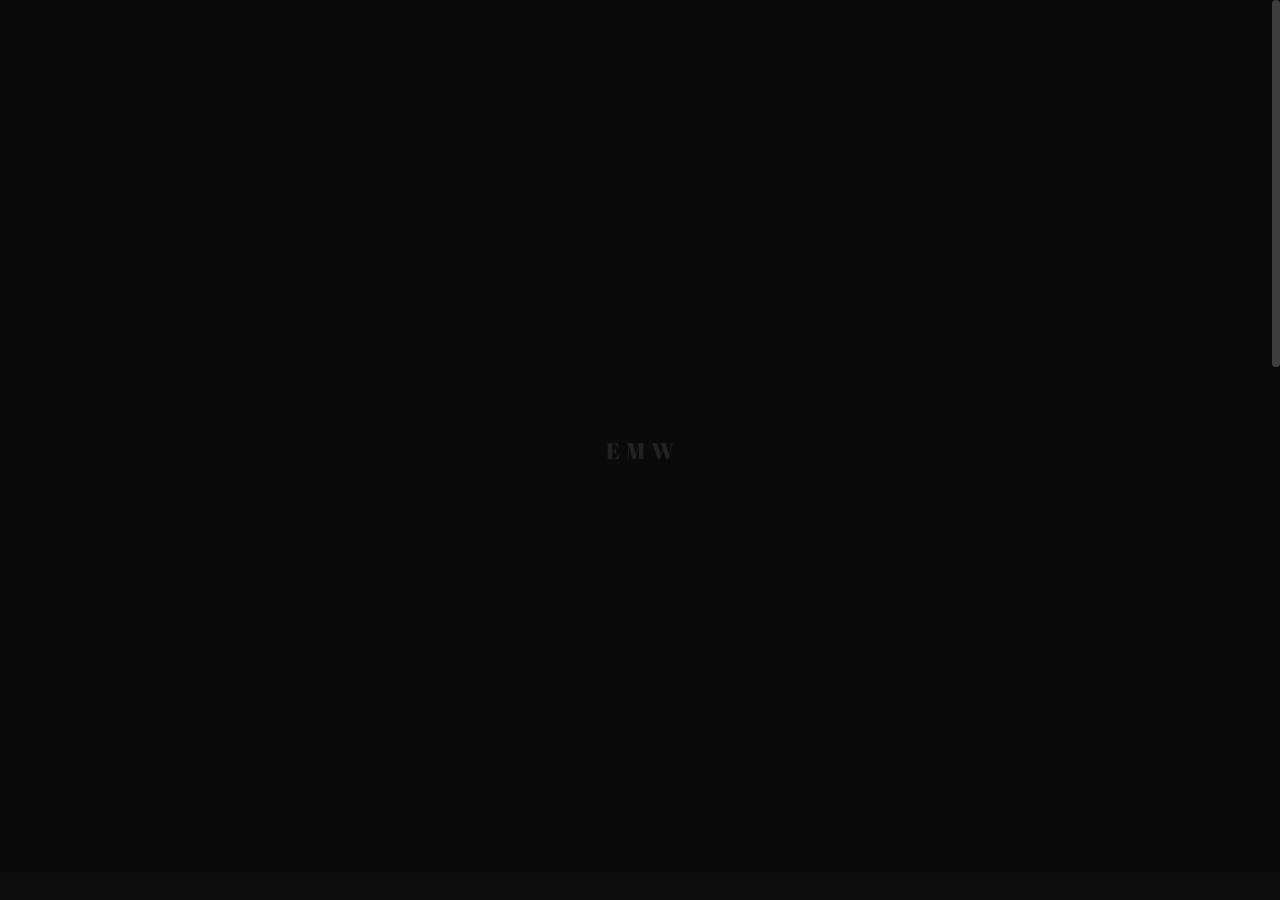
<file: Language.Html>
<!DOCTYPE html>

<!--
	Template:   Tank - Creative Portfolio Showcase HTML Website Template
	Author:     Themetorium
	URL:        https://themetorium.net/
-->

<html lang="en">
	<head>

		<!-- Title -->
		<title>Language </title>

		<!-- Meta -->
		<meta charset="utf-8">
		<meta name="description" content="Download Tank - Creative Portfolio Showcase HTML Website Template that comes with rich features and well-commented code. Made by Themetorium.">
		<meta name="author" content="themetorium.net">

		<!-- Mobile Meta -->
		<meta name="viewport" content="width=device-width, initial-scale=1, shrink-to-fit=no">

		<!-- Favicon (http://www.favicon-generator.org/) -->
		<link rel="shortcut icon" href="favicon.ico" type="image/x-icon">
		<link rel="icon" href="favicon.ico" type="image/x-icon">

		<!-- Google Analytics - Global site tag (gtag.js) -->
		<!-- Paste your Google Anaytics code here. -->

		<!-- Google fonts (https://www.google.com/fonts) -->
		<link rel="preconnect" href="https://fonts.gstatic.com">
		<link href="https://fonts.googleapis.com/css2?family=Poppins:wght@300;400;500;600;700;800;900&display=swap" rel="stylesheet"> <!-- Body font -->
		<link href="https://fonts.googleapis.com/css2?family=Noto+Serif+JP:wght@200;300;400;500;600;700;900&display=swap" rel="stylesheet"> <!-- Secondary/Alter font -->

		<!-- Libs and Plugins CSS -->
		<link rel="stylesheet" href="assets/vendor/normalize/normalize.min.css"> <!-- Normalize CSS (https://necolas.github.io/normalize.css/) -->
		<link rel="stylesheet" href="assets/vendor/fontawesome/css/fontawesome-all.min.css"> <!-- Font Icons CSS (https://fontawesome.com) Free version! -->
		<link rel="stylesheet" href="assets/vendor/swiper/css/swiper-bundle.min.css"> <!-- Swiper CSS (https://swiperjs.com/) -->
		<link rel="stylesheet" href="assets/vendor/lightgallery/css/lightgallery.min.css"> <!-- lightGallery CSS (http://sachinchoolur.github.io/lightGallery) -->

		<!-- Template master CSS -->
		<link rel="stylesheet" href="assets/css/helper.css">
		<link rel="stylesheet" href="assets/css/theme.css">

	</head>

	
	<!-- ===========
	///// Body /////
	================
	* Use class "tt-boxed" to enable page boxed layout globally (affects all elements containing class "tt-wrap").
	* Use class "tt-smooth-scroll" to enable page smooth scrolling.
	* Use class "tt-transition" to enable page transitions.
	* Use class "tt-magic-cursor" to enable magic cursor.
	-->
	<body id="body" class="tt-transition tt-boxed tt-smooth-scroll tt-magic-cursor">


		<!-- *************************************
		*********** Begin body inner ************* 
		************************************** -->
		<main id="body-inner">

			<!-- Begin page transition (do not remove!!!) 
			=========================== -->
			<div id="page-transition">
				<div class="ptr-overlay"></div>
				<div class="ptr-preloader">
					<div class="ptr-prel-content">
						<!-- Hint: You may need to change the img height and opacity to match your logo type. You can do this from the "theme.css" file (find: ".ptr-prel-image"). -->
						<img src="assets/img/Cadian/mylogo.jpg" class="ptr-prel-image tt-logo-light" alt="Logo">
					</div> <!-- /.ptr-prel-content -->
				</div> <!-- /.ptr-preloader -->
			</div>
			<!-- End page transition -->

			<!-- Begin magic cursor 
			======================== -->
			<div id="magic-cursor">
				<div id="ball"></div>
			</div>
			<!-- End magic cursor -->

			<!-- Begin noise background -->
			<div class="bg-noise"></div>
			<!-- End noise background -->


			<!-- *****************************************
			*********** Begin scroll container *********** 
			****************************************** -->
			<div id="scroll-container"> 
				
				<!-- ===================
				///// Begin header /////
				========================
				* Use class "tt-header-fixed" to set header to fixed position.
				-->
				<header id="tt-header" class="tt-header-fixed">
					<div class="tt-header-inner"> <!-- add/remove class "tt-wrap" to enable/disable element boxed layout (class "tt-boxed" is required in <body> tag!). Note: additionally you can use prepared helper class "max-width-*" to add custom width to "tt-wrap". Example: "max-width-1500" (class "tt-wrap" is still required!). More info about helper classes can be found in the file "helper.css". -->

						<div class="tt-header-col">

							<!-- Begin logo 
							================ -->
							<div class="tt-logo"> 
								<a href="index.html">
									<!-- Hint: You may need to change the img height to match your logo type. You can do this from the "theme.css" file (find: ".tt-logo img"). -->
									<img src="assets/img/Cadian/mylogo.jpg" class="tt-logo-light magnetic-item" alt="Logo"> <!-- logo light -->
									<img src="assets/img/Cadian/mylogo.jpg" class="tt-logo-dark magnetic-item" alt="Logo"> <!-- logo dark -->
								</a>
							</div>
							<!-- End logo -->

						</div> <!-- /.tt-header-col -->

						<div class="tt-header-col">

							<!-- Begin overlay menu toggle button -->
							<div id="tt-ol-menu-toggle-btn-wrap">
								<div class="tt-ol-menu-toggle-btn-text">
									<span class="text-menu" data-hover="Open">Menu</span>
									<span class="text-close">Close</span>
								</div>
								<div class="tt-ol-menu-toggle-btn-holder">
									<a href="#" class="tt-ol-menu-toggle-btn magnetic-item"><span></span></a>
								</div>
							</div>
							<!-- End overlay menu toggle button -->

							<!-- Begin overlay menu 
							======================== 
							* Use class "tt-ol-menu-center" to align menu to center.
							* Use class "tt-ol-menu-count" to enable menu counter.
							-->
							<nav class="tt-overlay-menu tt-ol-menu-center tt-ol-menu-count">
								<div class="tt-ol-menu-holder">
									<div class="tt-ol-menu-inner tt-wrap">
										<div class="tt-ol-menu-content">

											<!-- Begin menu list -->
											<ul class="tt-ol-menu-list">

												<!-- <li><a href="">Single Link</a></li> -->

												<!-- Begin submenu (submenu master)
												==================================== -->
												<li><a href="Index.html">Home</a></li>
												<li><a href="Plot.html">Plot Summary</a></li>
												<li><a href="Settings.html">Settings</a></li>
												<li><a href="Language.Html">Language</a></li>
												<li><a href="Conflict.html">Conflict of the story</a></li>
												<li><a href="theme.html">Theme </a></li>
												<li><a href="Importance.html">The importance of the cyclone </a></li>
												<li><a href="FemaleChar.html">Female characters difference </a></li>


											</ul>
											<!-- End menu list -->

										</div> <!-- /.tt-ol-menu-content -->
									</div> <!-- /.tt-ol-menu-inner -->
								</div> <!-- /.tt-ol-menu-holder -->

								<!-- Begin noise background -->
								<div class="bg-noise"></div>
								<!-- End noise background -->

							</nav> 
							<!-- End overlay menu -->

						</div> <!-- /.header-col -->
					</div> <!-- /.header-inner -->
				</header>
				<!-- End header -->

				
				<!-- *************************************
				*********** Begin content wrap *********** 
				************************************** -->
				<div id="content-wrap">

					
					<!-- ========================
					///// Begin page header /////
					============================= 
					* ATENTION: This page header is slightly different from the default page header! 
					It contains some extra elements and classec specifically for a blog post.
					============================= 
					* Use class "ph-full" to enable fullscreen size.
					* Use class "ph-cap-sm", "ph-cap-lg", "ph-cap-xlg" or "ph-cap-xxlg" to set caption size (no class = default size).
					* Use class "ph-center" to enable content center position.
					* Use class "ph-bg-image" to enable page header background image (required for a portfolio single project!).
					* Use class "ph-bg-image-is-light" if needed, it makes the elements dark and more visible if you use a very light image (effect only with class "ph-bg-image").
					* Use class "ph-image-shadow" to enable page header background image (effect only with class "ph-bg-image").
					* Use class "ph-image-cropped" to crop image. It fixes image dimensions (no effect for "ph-bg-image"!).
					* Use class "ph-image-cover-*" to set image overlay opacity. For example "ph-image-cover-2" or "ph-image-cover-2-5" (up to "ph-image-cover-9-5").
					* Use class "ph-content-parallax" to enable content parallax.
					* Use class "ph-stroke" to enable caption title stroke style.
					-->
					<div id="page-header" class="ph-full ph-cap-sm ph-center ph-bg-image ph-image-shadow ph-image-cover-6 ph-content-parallax">
						<div class="page-header-inner tt-wrap max-width-1400">

							<!-- Begin page header image 
							============================= -->
							<div class="ph-image">
								<div class="ph-image-inner">
									<img src="assets/img/Cadian/lang.jpg" alt="Image">
								</div>
							</div>
							<!-- End page header image -->

							<!-- Begin page header caption
							=============================== 
							Use class "max-width-*" to set caption max width if needed. For example "max-width-1000". More info about helper classes can be found in the file "helper.css".
							-->
							<div class="ph-caption">
								
								<h2 class="ph-caption-title ph-appear">Language</h2> <!-- You can use <br class="hide-from-lg"> to break a text line if needed -->

								<div class="ph-meta ph-appear">
									<span class="ph-meta-published">Enas Abuhammad  </span>
								</div> <!-- /.ph-meta -->
							</div> 
							<!-- End page header caption -->

						</div> <!-- /.page-header-inner -->

						<!-- Begin scroll down circle (you can change "data-offset" to set scroll top offset) 
						============================== -->
						<a href="#page-content" class="scroll-down-circle" data-offset="30">
							<div class="sdc-inner ph-appear">
								<div class="sdc-icon"><i class="fas fa-chevron-down"></i></div>
								<svg viewBox="0 0 500 500">
									<defs>
										<path d="M50,250c0-110.5,89.5-200,200-200s200,89.5,200,200s-89.5,200-200,200S50,360.5,50,250" id="textcircle"></path>
									</defs>
									<text dy="30">
										<textPath xlink:href="#textcircle">Scroll down - Scroll down -</textPath>
									</text>
								</svg>
							</div> <!-- /.sdc-inner -->
						</a>
						<!-- End scroll down circle -->

						<!-- Begin made with love 
						========================== -->
						<div class="made-with-love ph-appear">
							<div class="mwl-inner">
								<div class="mwl-text">Made By </div>
								<div class="mwl-icon">Enas , Maria, Wesam</div>
							</div>
						</div>
						<!-- End made with love -->

						<!-- Begin page header share (share buttons are for design purposes only!) 
						============================= -->
					
						<!-- End page header share -->
						
					</div>
					<!-- End page header -->


					<!-- *************************************
					*********** Begin page content *********** 
					************************************** -->
					<div id="page-content">


						<!-- =======================
						///// Begin tt-section /////
						============================ 
						* You can use padding classes if needed. For example "padding-top-xlg-150", "padding-bottom-xlg-150", "no-padding-top", "no-padding-bottom", etc. Note that each situation may be different and each section may need different classes according to your needs. More info about helper classes can be found in the file "helper.css".
						-->
						<div class="tt-section">
							<div class="tt-section-inner tt-wrap max-width-900">

								<!-- Begin blog post 
								===================== -->
								<article class="tt-blog-post lightgallery">

									<!-- Begin blog post content -->
									<div class="tt-blog-post-content">

										<h3>Language</h3>

										<p>“Language is another factor that can be found in the story. 
											Chopin uses French phrases that add setting and texture to the story
											.From the names of the characters, readers can gather that the story takes place in a French..</p>

										<p>Also language is used to separate Calixta from those outside her class. 
											Just like in "Alcée" the accents given to each character distinguish who they are. 
											Alcee is the only character in the story who speaks straightforward non-accented 
											English. He only uses one French word and it is a minor expression. In reference to a 
											trip when Alcee and Calixta encountered each other, Alcee says, "Because you were 
											in Assumption, and I happened to go to Assumption, they must have it that we went 
											together. But it was nice-hein, Calixta?-in Assumption?" (Chopin 224). Hein 
											means "huh, or an exclamation of dislike or disbelief' All the other 
											characters who speak French use full sentences. Although Alcee and Clarisse are of a 
											higher class, Clarisse speaks French more than anyone else in the story. It is said in 
											the story that Alcee and Calixta "belonged to the younger generation, so preferred to 
											speak English" (224). Clarisse is of the younger generation, but in her class and as a 
											woman, she is mostly exposed to older members of society, like her godmother. 
											When Clarisse does speak English, she speaks without colloquialisms, but with a 
											French accent.</p>

										<!-- Begin post image -->
										
										<!-- End post image -->

								
										<br>



									
										<!-- End tt-Embed -->

										<!-- Begin tt-Embed (Vimeo video) -->
										<!-- <div class="tt-embed hide-cursor">
											<iframe class="tt-embed-item" data-src="https://player.vimeo.com/video/78194687" allowfullscreen=""></iframe>
										</div> -->
										<!-- End tt-Embed -->

									</div>
									<!-- End blog post content -->

									<!-- Begin blog post tags -->
								
									<!-- End blog post tags -->

									<!-- Begin blog post share (Note: for design purposes only!) 
									=========================== 
									* Use class "bss-fixed-bottom" to enable post share fixed bottom position (effect only on small screens!!!).
									-->
								
									<!-- End blog post share -->

								</article> 
								<!-- End blog post -->


								<!-- Begin blog post nav 
								======================== -->
							
								<!-- End blog post nav -->


								<!-- Begin post comments 
								========================= -->
						
								<!-- End post comments -->


								<!-- Begin sliding sidebar 
								=========================== 
								* Use class "tt-ss-right" to align sidebar to right.
								-->
							
								<!-- End sliding sidebar -->

							</div> <!-- /.tt-section-inner -->
						</div>
						<!-- End tt-section -->


						<!-- =======================
						///// Begin tt-section /////
						============================ 
						* You can use padding classes if needed. For example "padding-top-xlg-150", "padding-bottom-xlg-150", "no-padding-top", "no-padding-bottom", etc. Note that each situation may be different and each section may need different classes according to your needs. More info about helper classes can be found in the file "helper.css".
						-->
						<div class="tt-section padding-bottom-xlg-150">
							<div class="tt-section-inner tt-wrap">

								<!-- Begin page nav 
								==================== 
								* Use class "tt-pn-stroke" to enable title stroke style.
								* Use class "tt-pn-scroll" to enable hover title scroll. Note: If "tt-pn-hover-title" text is wider than "tt-pn-link" then it scrolls by default. The longer the text, the faster it scrolls.
								-->
								<div class="tt-page-nav tt-pn-scroll">
									<a href="Conflict.html" class="tt-pn-link anim-fadeinup">
										<div class="tt-pn-title">Up Next</div>
										<div class="tt-pn-hover-title">The Conflict in the story </div>
									</a> <!-- /.tt-pn-link -->

									<div class="tt-pn-subtitle anim-fadeinup"></div>

									<!-- Use if destination page contains page header image -->
									<div class="tt-pn-image">
										<img src="assets/img/Cadian/conflict.jpg" alt="image">
									</div>
								</div>
								<!-- End page nav -->

							</div> <!-- /.tt-section-inner -->
						</div>
						<!-- End tt-section -->


					</div>
					<!-- End page content -->


					<!-- ======================
					///// Begin tt-footer /////
					=========================== -->
					<footer id="tt-footer">
						<div class="tt-footer-inner">

							<!-- Begin footer column 
							========================= -->
							<div class="footer-col tt-align-center-left">
								<div class="footer-col-inner">

									<!-- You can use whatever button or link here -->
									<div class="tt-btn tt-btn-link">
										<a href="#" class="scroll-to-top" data-hover="Back to top">Back to top</a>
									</div>

								</div> <!-- /.footer-col-inner -->
							</div>
							<!-- Begin footer column -->

							<!-- Begin footer column 
							========================= -->
							<div class="footer-col tt-align-center order-m-last">
								<div class="footer-col-inner">

								

								</div> <!-- /.footer-col-inner -->
							</div>
							<!-- Begin footer column -->

							<!-- Begin footer column 
							========================= -->
					
							<!-- Begin footer column -->

						</div> <!-- /.tt-section-inner -->
					</footer>
					<!-- End tt-footer -->


				</div>
				<!-- End content wrap -->

			</div>
			<!-- End scroll container -->


		</main>
		<!-- End body inner -->


        

		<!-- ====================
		///// Scripts below /////
		===================== -->

		<!-- Core JS -->
		<script src="assets/vendor/jquery/jquery.min.js"></script> <!-- jquery JS (https://jquery.com) -->

		<!-- Libs and Plugins JS -->
		<script src="assets/vendor/gsap/gsap.min.js"></script> <!-- GSAP JS (https://greensock.com/gsap/) -->
		<script src="assets/vendor/gsap/ScrollToPlugin.min.js"></script> <!-- GSAP ScrollToPlugin JS (https://greensock.com/scrolltoplugin/) -->
		<script src="assets/vendor/gsap/ScrollTrigger.min.js"></script> <!-- GSAP ScrollTrigger JS (https://greensock.com/scrolltrigger/) -->

		<script src="assets/vendor/smooth-scrollbar.js"></script> <!-- Smooth Scrollbar JS (https://github.com/idiotWu/smooth-scrollbar/) -->
		<script src="assets/vendor/swiper/js/swiper-bundle.min.js"></script> <!-- Swiper JS (https://swiperjs.com/) -->
		<script src="assets/vendor/isotope/imagesloaded.pkgd.min.js"></script> <!-- imagesloaded JS (more info: https://imagesloaded.desandro.com/) -->
		<script src="assets/vendor/isotope/isotope.pkgd.min.js"></script> <!-- Isotope JS (http://isotope.metafizzy.co) -->
		<script src="assets/vendor/isotope/packery-mode.pkgd.min.js"></script> <!-- Isotope Packery Mode JS (https://isotope.metafizzy.co/layout-modes/packery.html) -->
		<script src="assets/vendor/lightgallery/js/lightgallery-all.min.js"></script> <!-- lightGallery Plugins JS (http://sachinchoolur.github.io/lightGallery) -->
		<script src="assets/vendor/jquery.mousewheel.min.js"></script> <!-- A jQuery plugin that adds cross browser mouse wheel support (https://github.com/jquery/jquery-mousewheel) -->

		<!-- Theme master JS -->
		<script src="assets/js/theme.js"></script>



	</body>

</html>
</file>
<file: assets/css/helper.css>
/* ---------------------------------------------------------------------------------------
* Template Helper CSS
* 
* Template:		Tank - Creative Portfolio Showcase HTML Website Template
* Author:		Themetorium
* URL:			https://themetorium.net/
*
* You are free to use these extra prepared helper classes to customize your web site.
--------------------------------------------------------------------------------------- */


/* Table of Content
====================
* Various classes
* Hiding classes
* Background image classes
* Font/text classes
* Hover classes
* Width classes
* Height classes
* Center align classes
* Text color classes
* Link style classes
* Link color classes
* Background color classes
* Rounded classes
* Borders classes
* Paddings classes
* Margin classes
* Grid system (similar logic to the Bootstrap framework).
*/


/* ------------------------------------------------------------- *
 * Various classes
/* ------------------------------------------------------------- */

/* clear */
.clear { clear: both !important; display: block !important; }
.clear::after {
	content: "";
	display: table;
	clear: both;
}

/* display */
.display-none { display: none !important; }
.block, .display-block { display: block !important; }
.inline-block, .display-inline-block { display: inline-block !important; }
.display-flex { display: flex !important; display: -ms-flexbox !important; }

/* position */
.position-unset { position: unset !important; }
.position-relative { position: relative !important; }
.position-absolute { position: absolute !important; }
.position-static { position: static !important; }

/* overflow */
.overflow-visible { overflow: visible !important; }

.overflow-hidden { overflow: hidden !important; }
.overflow-y-hidden { overflow-y: hidden !important; }
.overflow-x-hidden { overflow-x: hidden !important; }

.overflow-auto { overflow: auto !important; }
.overflow-y-auto { overflow-y: auto !important; }
.overflow-x-auto { overflow-x: auto !important; }

.overflow-scroll { overflow: scroll !important; }
.overflow-y-scroll { overflow-y: scroll !important; }
.overflow-x-scroll { overflow-x: scroll !important; }

/* list styled */
ul.list-styled,
ul.styled-list,
ul.tt-list {
	margin: 0;
	padding: 0;
	list-style: none;
}
ul.tt-list > li {
	margin-bottom: 5px;
}

/* z-index */
.z-index-1 { z-index: 1 !important; }
.z-index-2 { z-index: 2 !important; }
.z-index-3 { z-index: 3 !important; }
.z-index-4 { z-index: 4 !important; }
.z-index-5 { z-index: 5 !important; }
.z-index-6 { z-index: 6 !important; }
.z-index-7 { z-index: 7 !important; }
.z-index-8 { z-index: 8 !important; }
.z-index-9 { z-index: 9 !important; }
.z-index-full { z-index: 99999 !important; }


/* ----------------------------------------------------------------------------------- *
 * Cover classes (used as image overlay)
 * Note: parent element must contain "position: relative;" or "position: absolute;"
/* ----------------------------------------------------------------------------------- */

/* Cover 
========= */
.tt-cover:before {
	position: absolute;
	display: block;
	content: "";
	top: 0;
	left: 0;
	right: 0;
	bottom: 0;
	width: 100%;
	height: 100%;
	z-index: 99999;
}


/* Cover opasity
================= */
[class*="cover-opacity-"]::before {
	position: absolute;
	display: block;
	content: "";
	top: 0;
	left: 0;
	bottom: 0;
	right: 0;
	background-color: #040404;
	z-index: 1;
	opacity: 0;
}

.cover-opacity-0::before { opacity: 0; }
.cover-opacity-0-5::before { opacity: .05; }
.cover-opacity-1::before { opacity: .1; }
.cover-opacity-1-5::before { opacity: .15; }
.cover-opacity-2::before { opacity: .2; }
.cover-opacity-2-5::before { opacity: .25; }
.cover-opacity-3::before { opacity: .3; }
.cover-opacity-3-5::before { opacity: .35; }
.cover-opacity-4::before { opacity: .4; }
.cover-opacity-4-5::before { opacity: .45; }
.cover-opacity-5::before { opacity: .5; }
.cover-opacity-5-5::before { opacity: .55; }
.cover-opacity-6::before { opacity: .6; }
.cover-opacity-6-5::before { opacity: .65; }
.cover-opacity-7::before { opacity: .7; }
.cover-opacity-7-5::before { opacity: .75; }
.cover-opacity-8::before { opacity: .8; }
.cover-opacity-8-5::before { opacity: .85; }
.cover-opacity-9::before { opacity: .9; }
.cover-opacity-9-5::before { opacity: .95; }


/* ------------------------------------------------------------- *
 * Hiding classes
/* ------------------------------------------------------------- */

.hide { display: none !important; }

/* Hiding via media query breakpoints */
@media (max-width: 1024px) {
	.hide-from-lg { display: none !important; }
}
@media (max-width: 991px) {
	.hide-from-md { display: none !important; }
}
@media (max-width: 767px) {
	.hide-from-sm { display: none !important; }
}
@media (max-width: 479px) {
	.hide-from-xs { display: none !important; }
}

@media (min-width: 1025px) {
	.hide-to-lg { display: none !important; }
}
@media (min-width: 992px) {
	.hide-to-md { display: none !important; }
}
@media (min-width: 768px) {
	.hide-to-sm { display: none !important; }
}
@media (min-width: 480px) {
	.hide-to-xs { display: none !important; }
}

/* Hiding from mobile device */
body.is-mobile .hide-from-mobile { display: none !important; }

/* Hiding if not mobile device */
body:not(.is-mobile) .hide-to-mobile { display: none !important; }


/* ------------------------------------------------------------- *
 * Background image classes
/* ------------------------------------------------------------- */

.no-bg-image { background: none !important; }

.bg-image {
	background-repeat: no-repeat;
	background-position: 50% 50%;
	-webkit-background-size: cover;
	background-size: cover;
}
.bg-image-fixed {
	background-attachment: fixed;
	background-position: 50% 50%;
	-webkit-background-size: cover;
	background-size: cover;
	transform: none !important; /* transform not work well with background-attachment: fixed; */
}
.bg-image-pattern {
	background-repeat: repeat !important;
	-webkit-background-size: inherit !important;
	background-size: inherit !important;
}


/* ------------------------------------------------------------- *
 * Font/text classes
/* ------------------------------------------------------------- */

/* font alter */
.font-alter { 
	font-family: 'Noto Serif JP', serif !important;
}

/* font styles */
.font-italic, .italic { font-style: italic !important; }

/* font weight */
.font-normal { font-weight: normal !important; font-style: normal !important; }
.font-bold, .font-strong, .bold { font-weight: bold !important; }

.font-100 { font-weight: 100 !important; }
.font-200 { font-weight: 200 !important; }
.font-300 { font-weight: 300 !important; }
.font-400 { font-weight: 400 !important; }
.font-500 { font-weight: 500 !important; }
.font-600 { font-weight: 600 !important; }
.font-700 { font-weight: 700 !important; }
.font-800 { font-weight: 800 !important; }
.font-900 { font-weight: 900 !important; }

/* text sizes */
.text-lg {
	font-size: calc(100% + 0.2vw) !important;
}
.text-lg p,
p.text-lg {
	margin-bottom: 3.5% !important;
}

.text-xlg {
	font-size: calc(100% + 0.4vw) !important;
}
.text-xlg p,
p.text-xlg {
	margin-bottom: 4.5% !important;
}

.text-xxlg {
	font-size: calc(100% + 0.7vw) !important;
}
.text-xxlg p,
p.text-xxlg {
	margin-bottom: 5.5% !important;
}

.text-xxxlg {
	font-size: calc(100% + 1vw) !important;
}
.text-xxxlg p,
p.text-xxxlg {
	margin-bottom: 6.5% !important;
}

/* letter spacing */
.letter-spacing-0 { letter-spacing: 0 !important; }
.letter-spacing-1 { letter-spacing: 1px !important; }
.letter-spacing-2 { letter-spacing: 2px !important; }
.letter-spacing-3 { letter-spacing: 3px !important; }
.letter-spacing-4 { letter-spacing: 4px !important; }
.letter-spacing-5 { letter-spacing: 5px !important; }
.letter-spacing-6 { letter-spacing: 6px !important; }
.letter-spacing-7 { letter-spacing: 7px !important; }
.letter-spacing-8 { letter-spacing: 8px !important; }
.letter-spacing-9 { letter-spacing: 9px !important; }
.letter-spacing-10 { letter-spacing: 10px !important; }
.letter-spacing-11 { letter-spacing: 11px !important; }
.letter-spacing-12 { letter-spacing: 12px !important; }
.letter-spacing-13 { letter-spacing: 13px !important; }
.letter-spacing-14 { letter-spacing: 14px !important; }
.letter-spacing-15 { letter-spacing: 15px !important; }

/* text normal */
.text-normal { 
	text-transform: none !important; 
	letter-spacing: 0 !important;
}

/* text aligns */
.text-align-unset { text-align: unset !important; }
.text-center { text-align: center !important; }
.text-left { text-align: left !important; }
.text-right { text-align: right !important; }

/* text aligns via breakpoints */
@media (max-width: 1024px) {
	.text-center-from-xlg { text-align: center !important; }
	.text-left-from-xlg { text-align: left !important; }
	.text-right-from-xlg { text-align: right !important; }
}
@media (max-width: 991px) {
	.text-center-from-lg { text-align: center !important; }
	.text-left-from-lg { text-align: left !important; }
	.text-right-from-lg { text-align: right !important; }
}
@media (max-width: 767px) {
	.text-center-from-md { text-align: center !important; }
	.text-left-from-md { text-align: left !important; }
	.text-right-from-md { text-align: right !important; }
}
@media (max-width: 479px) {
	.text-center-from-sm { text-align: center !important; }
	.text-left-from-sm { text-align: left !important; }
	.text-right-from-sm { text-align: right !important; }
}

@media (min-width: 1025px) {
	.text-center-to-xlg { text-align: center !important; }
	.text-left-to-xlg { text-align: left !important; }
	.text-right-to-xlg { text-align: right !important; }
}
@media (min-width: 992px) {
	.text-center-to-lg { text-align: center !important; }
	.text-left-to-lg { text-align: left !important; }
	.text-right-to-lg { text-align: right !important; }
}
@media (min-width: 768px) {
	.text-center-to-md { text-align: center !important; }
	.text-left-to-md { text-align: left !important; }
	.text-right-to-md { text-align: right !important; }
}
@media (min-width: 480px) {
	.text-center-to-sm { text-align: center !important; }
	.text-left-to-sm { text-align: left !important; }
	.text-right-to-sm { text-align: right !important; }
}

/* text transform */
.text-uppercase { text-transform: uppercase !important; }
.text-lowercase { text-transform: lowercase !important; }
.text-capitalize { text-transform: capitalize !important; }
.text-no-transform { text-transform: none !important; }


/* ------------------------------------------------------------- *
 * Hover classes
/* ------------------------------------------------------------- */

/* hover opacity */
.hover-opacity { 
	transition: all .2s ease-in-out !important;
}
.hover-opacity:hover {
	opacity: 0.8 !important;
}

/* hover zoom */
.hover-zoom { 
	transition: all .3s ease-in-out !important;
}
.hover-zoom:hover {
	transform: scale(1.05);
}

/* hover hop */
.hover-hop { 
	transition: all .3s ease-in-out !important;
}
.hover-hop:hover {
	transform: translateY(-10px) !important;
}

/* hover shadow */
.hover-shadow { 
	transition: all .3s ease-in-out !important;
}
.hover-shadow:hover {
	box-shadow: 0 24px 20px -20px rgba(0, 0, 0, 0.6);
}


/* ------------------------------------------------------------- *
 * Width classes
/* ------------------------------------------------------------- */

/* Width auto */
.width-auto { width: auto !important; }

/* Full width */
.full-width { width: 100% !important; }

/* Minimum width classes */
.min-width { min-width: 100% !important; }
.min-width-100 { min-width: 100px !important; }
.min-width-150 { min-width: 150px !important; }
.min-width-200 { min-width: 200px !important; }
.min-width-250 { min-width: 250px !important; }
.min-width-300 { min-width: 300px !important; }
.min-width-350 { min-width: 350px !important; }
.min-width-400 { min-width: 400px !important; }
.min-width-450 { min-width: 450px !important; }
.min-width-500 { min-width: 500px !important; }
.min-width-550 { min-width: 550px !important; }
.min-width-600 { min-width: 600px !important; }
.min-width-650 { min-width: 650px !important; }
.min-width-700 { min-width: 700px !important; }
.min-width-750 { min-width: 750px !important; }
.min-width-800 { min-width: 800px !important; }
.min-width-850 { min-width: 850px !important; }
.min-width-900 { min-width: 900px !important; }
.min-width-950 { min-width: 950px !important; }
.min-width-1000 { min-width: 1000px !important; }
.min-width-1050 { min-width: 1050px !important; }
.min-width-1150 { min-width: 1150px !important; }
.min-width-1100 { min-width: 1100px !important; }
.min-width-1150 { min-width: 1150px !important; }
.min-width-1170 { min-width: 1170px !important; }
.min-width-1200 { min-width: 1200px !important; }
.min-width-1250 { min-width: 1250px !important; }
.min-width-1300 { min-width: 1300px !important; }
.min-width-1350 { min-width: 1350px !important; }
.min-width-1400 { min-width: 1400px !important; }
.min-width-1450 { min-width: 1450px !important; }
.min-width-1500 { min-width: 1500px !important; }
.min-width-1550 { min-width: 1550px !important; }
.min-width-1600 { min-width: 1600px !important; }

/* Maximum width classes */
.max-width { max-width: 100% !important; }
.max-width-100 { max-width: 100px !important; }
.max-width-150 { max-width: 150px !important; }
.max-width-200 { max-width: 200px !important; }
.max-width-250 { max-width: 250px !important; }
.max-width-300 { max-width: 300px !important; }
.max-width-350 { max-width: 350px !important; }
.max-width-400 { max-width: 400px !important; }
.max-width-450 { max-width: 450px !important; }
.max-width-500 { max-width: 500px !important; }
.max-width-550 { max-width: 550px !important; }
.max-width-600 { max-width: 600px !important; }
.max-width-650 { max-width: 650px !important; }
.max-width-700 { max-width: 700px !important; }
.max-width-750 { max-width: 750px !important; }
.max-width-800 { max-width: 800px !important; }
.max-width-850 { max-width: 850px !important; }
.max-width-900 { max-width: 900px !important; }
.max-width-950 { max-width: 950px !important; }
.max-width-1000 { max-width: 1000px !important; }
.max-width-1050 { max-width: 1050px !important; }
.max-width-1150 { max-width: 1150px !important; }
.max-width-1100 { max-width: 1100px !important; }
.max-width-1150 { max-width: 1150px !important; }
.max-width-1170 { max-width: 1170px !important; }
.max-width-1200 { max-width: 1200px !important; }
.max-width-1250 { max-width: 1250px !important; }
.max-width-1300 { max-width: 1300px !important; }
.max-width-1350 { max-width: 1350px !important; }
.max-width-1400 { max-width: 1400px !important; }
.max-width-1450 { max-width: 1450px !important; }
.max-width-1500 { max-width: 1500px !important; }
.max-width-1550 { max-width: 1550px !important; }
.max-width-1600 { max-width: 1600px !important; }
.max-width-1650 { max-width: 1650px !important; }
.max-width-1700 { max-width: 1700px !important; }
.max-width-1750 { max-width: 1750px !important; }
.max-width-1800 { max-width: 1800px !important; }
.max-width-1850 { max-width: 1850px !important; }
.max-width-1900 { max-width: 1900px !important; }
.max-width-1950 { max-width: 1950px !important; }
.max-width-2000 { max-width: 2000px !important; }
.max-width-2050 { max-width: 2050px !important; }
.max-width-2100 { max-width: 2100px !important; }
.max-width-2150 { max-width: 2150px !important; }
.max-width-2200 { max-width: 2200px !important; }
.max-width-2250 { max-width: 2250px !important; }
.max-width-2300 { max-width: 2300px !important; }
.max-width-2350 { max-width: 2350px !important; }
.max-width-2400 { max-width: 2400px !important; }
.max-width-2450 { max-width: 2450px !important; }
.max-width-2500 { max-width: 2500px !important; }
.max-width-2550 { max-width: 2550px !important; }
.max-width-2600 { max-width: 2600px !important; }
.max-width-2650 { max-width: 2650px !important; }
.max-width-2700 { max-width: 2700px !important; }
.max-width-2750 { max-width: 2750px !important; }
.max-width-2800 { max-width: 2800px !important; }
.max-width-2850 { max-width: 2850px !important; }
.max-width-2900 { max-width: 2900px !important; }
.max-width-2950 { max-width: 2950px !important; }
.max-width-3000 { max-width: 3000px !important; }


/* ------------------------------------------------------------- *
 * Height classes
/* ------------------------------------------------------------- */

.full-height { height: 100% !important; }

/* full height (vh) on desktop only */
@media (min-width: 1025px) {
	.full-height-vh { 
		height: 100vh;
		min-height: 100vh;
	}
	body.header-fixed-top-on .full-height-vh {
		height: calc(100vh - 80px); /* minus same as header height */
		min-height: calc(100vh - 80px); /* minus same as header height */
	}
}

/* full height (vh) on small screens only */
@media (max-width: 1024px) {
	.full-height-vh-m { 
		height: calc(100vh - 64px); /* minus same as mobile header height */
		min-height: calc(100vh - 64px); /* minus same as mobile header height */
	}
	body.header-show-hide-on-scroll-on.page-header-on .full-height-vh-m { 
		height: 100vh;
		min-height: 100vh;
	}
}


/* height classes (vh) */
.height-vh-5 { height: 5vh !important; min-height: 5vh !important; }
.height-vh-10 { height: 10vh !important; min-height: 10vh !important; }
.height-vh-15 { height: 15vh !important; min-height: 15vh !important; }
.height-vh-20 { height: 20vh !important; min-height: 20vh !important; }
.height-vh-25 { height: 25vh !important; min-height: 25vh !important; }
.height-vh-30 { height: 30vh !important; min-height: 30vh !important; }
.height-vh-35 { height: 35vh !important; min-height: 35vh !important; }
.height-vh-40 { height: 40vh !important; min-height: 40vh !important; }
.height-vh-45 { height: 45vh !important; min-height: 45vh !important; }
.height-vh-50 { height: 50vh !important; min-height: 50vh !important; }
.height-vh-55 { height: 55vh !important; min-height: 55vh !important; }
.height-vh-60 { height: 60vh !important; min-height: 60vh !important; }
.height-vh-65 { height: 65vh !important; min-height: 65vh !important; }
.height-vh-70 { height: 70vh !important; min-height: 70vh !important; }
.height-vh-75 { height: 75vh !important; min-height: 75vh !important; }
.height-vh-80 { height: 80vh !important; min-height: 80vh !important; }
.height-vh-85 { height: 85vh !important; min-height: 85vh !important; }
.height-vh-90 { height: 90vh !important; min-height: 90vh !important; }
.height-vh-95 { height: 95vh !important; min-height: 95vh !important; }

/* height classes */
.height-10 { height: 20px; }
.height-20 { height: 20px; }
.height-30 { height: 30px; }
.height-40 { height: 40px; }
.height-50 { height: 50px; }
.height-60 { height: 60px; }
.height-70 { height: 70px; }
.height-80 { height: 80px; }
.height-90 { height: 90px; }
.height-100 { height: 100px; }
.height-110 { height: 110px; }
.height-120 { height: 120px; }
.height-130 { height: 130px; }
.height-140 { height: 140px; }
.height-150 { height: 150px; }
.height-160 { height: 160px; }
.height-170 { height: 170px; }
.height-180 { height: 180px; }
.height-190 { height: 190px; }
.height-200 { height: 200px; }

/* minimum height classes */
.min-height-50 { min-height: 50px !important; }
.min-height-100 { min-height: 100px !important; }
.min-height-150 { min-height: 150px !important; }
.min-height-200 { min-height: 200px !important; }
.min-height-250 { min-height: 250px !important; }
.min-height-300 { min-height: 300px !important; }
.min-height-350 { min-height: 350px !important; }
.min-height-400 { min-height: 400px !important; }
.min-height-450 { min-height: 450px !important; }
.min-height-500 { min-height: 500px !important; }
.min-height-550 { min-height: 550px !important; }
.min-height-600 { min-height: 600px !important; }
.min-height-650 { min-height: 650px !important; }
.min-height-700 { min-height: 700px !important; }
.min-height-750 { min-height: 750px !important; }
.min-height-800 { min-height: 800px !important; }
.min-height-850 { min-height: 850px !important; }
.min-height-900 { min-height: 900px !important; }
.min-height-1000 { min-height: 1000px !important; }

/* maximum height classes */
.max-height-50 { max-height: 50px !important; }
.max-height-100 { max-height: 100px !important; }
.max-height-150 { max-height: 150px !important; }
.max-height-200 { max-height: 200px !important; }
.max-height-250 { max-height: 250px !important; }
.max-height-300 { max-height: 300px !important; }
.max-height-350 { max-height: 350px !important; }
.max-height-400 { max-height: 400px !important; }
.max-height-450 { max-height: 450px !important; }
.max-height-500 { max-height: 500px !important; }
.max-height-550 { max-height: 550px !important; }
.max-height-600 { max-height: 600px !important; }
.max-height-650 { max-height: 650px !important; }
.max-height-700 { max-height: 700px !important; }
.max-height-750 { max-height: 750px !important; }
.max-height-800 { max-height: 800px !important; }
.max-height-850 { max-height: 850px !important; }
.max-height-900 { max-height: 900px !important; }
.max-height-1000 { max-height: 1000px !important; }

/* padding height classes */
.padding-height-5 { padding-bottom: 5% !important; }
.padding-height-10 { padding-bottom: 10% !important; }
.padding-height-15 { padding-bottom: 15% !important; }
.padding-height-20 { padding-bottom: 20% !important; }
.padding-height-25 { padding-bottom: 25% !important; }
.padding-height-30 { padding-bottom: 30% !important; }
.padding-height-35 { padding-bottom: 35% !important; }
.padding-height-40 { padding-bottom: 40% !important; }
.padding-height-45 { padding-bottom: 45% !important; }
.padding-height-50 { padding-bottom: 50% !important; }
.padding-height-55 { padding-bottom: 55% !important; }
.padding-height-60 { padding-bottom: 60% !important; }
.padding-height-65 { padding-bottom: 65% !important; }
.padding-height-70 { padding-bottom: 70% !important; }
.padding-height-75 { padding-bottom: 75% !important; }
.padding-height-80 { padding-bottom: 80% !important; }
.padding-height-85 { padding-bottom: 85% !important; }
.padding-height-90 { padding-bottom: 90% !important; }
.padding-height-95 { padding-bottom: 95% !important; }
.padding-height-100 { padding-bottom: 100% !important; }
.padding-height-105 { padding-bottom: 105% !important; }
.padding-height-110 { padding-bottom: 110% !important; }
.padding-height-115 { padding-bottom: 115% !important; }
.padding-height-120 { padding-bottom: 120% !important; }
.padding-height-125 { padding-bottom: 125% !important; }
.padding-height-130 { padding-bottom: 130% !important; }
.padding-height-135 { padding-bottom: 135% !important; }
.padding-height-140 { padding-bottom: 140% !important; }
.padding-height-145 { padding-bottom: 145% !important; }
.padding-height-150 { padding-bottom: 150% !important; }


/* -------------------------------------------------------------------------- *
 * Center align classes (parent element must contain "position: relative;")
/* -------------------------------------------------------------------------- */

.align-center {
	position: absolute !important;
	top: 50% !important;
	bottom: auto !important;
	left: 50% !important;
	right: auto !important;
	transform: translate(-50%, -50%) !important;
}
.vertical-align-center {
	position: absolute !important;
	top: 50% !important;
	bottom: auto !important;
	transform: translateY(-50%) !important;
}
.horisontal-align-center {
	position: absolute !important;
	left: 50% !important;
	right: auto !important;
	transform: translateX(-50%) !important;
}


/* ------------------------------------------------------------- *
 * Text color classes
/* ------------------------------------------------------------- */

.text-main, 
.text-primary { 
	color: #4c2122 !important;  /* Template main color */
}
a.text-primary:focus, 
a.text-primary:hover { 
	color: #4c2122!important; opacity: .8 !important; 
}

.text-secondary { color: #6c757d !important; }
.text-white { color: #FFF !important; }
.text-gray { color: #b9b9b9 !important; }
.text-gray-2 { color: #CCC !important; }
.text-gray-3 { color: #DDD !important; }
.text-dark { color: #272727 !important; }
.text-dark-2 { color: #444 !important; }
.text-dark-3 { color: #666 !important; }
.text-green { color: #0BC35B !important; }
.text-blue { color: #3042B3 !important; }
.text-yellow { color: #FFE800 !important; }
.text-red { color: #FD2B2B !important; }
.text-brown { color: #a56e00 !important; }
.text-purple { color: #ac0af3 !important; }
.text-pink { color: #F12765 !important; }

.text-muted { color: #888 !important; }


/* ------------------------------------------------------------- *
 * Link style classes
/* ------------------------------------------------------------- */

/* Link style 1 */
a.tt-link {
	background-repeat: no-repeat;
	background-image: -o-linear-gradient(transparent calc(100% - 1px),currentColor 1px);
	background-image: linear-gradient(transparent calc(100% - 1px),currentColor 1px);
	background-image: -ms-linear-gradient(transparent 100%,currentColor 1px);
	transition: 0.6s cubic-bezier(.215,.61,.355,1) !important;
	background-size: 0 100%;
	border: none;
	opacity: 1;
}
a.tt-link:hover,
a.tt-link:focus {
	background-size: 100% 100%;
	opacity: 1;
}

/* Link style 2 */
a.tt-link-2 { 
	color: currentColor;
	opacity: 1;
	border-bottom: 1px solid;
}
a.tt-link-2:hover,
a.tt-link-2:focus { 
	color: currentColor;
	opacity: .6;
}


/* ------------------------------------------------------------- *
 * Link color classes
/* ------------------------------------------------------------- */

a.link-main { color: #4c2122 !important;} /* Template main color */
a.link-white { color: #FFF !important; }
a.link-gray { color: #888 !important; }
a.link-gray-2 { color: #CCC !important; }
a.link-gray-3 { color: #DDD !important; }
a.link-dark { color: #272727 !important; }
a.link-dark-2 { color: #444 !important; }
a.link-dark-3 { color: #666 !important; }
a.link-green { color: #0BC35B !important; }
a.link-blue { color: #3042B3 !important; }
a.link-yellow { color: #FFE800 !important; }
a.link-red { color: #FD2B2B !important; }
a.link-brown { color: #a56e00 !important; }
a.link-purple { color: #ac0af3 !important; }
a.link-pink { color: #F12765 !important; }

a.link-main:hover,
a.link-white:hover,
a.link-gray:hover,
a.link-gray-2:hover,
a.link-gray-3:hover,
a.link-dark:hover,
a.link-dark-2:hover,
a.link-dark-3:hover,
a.link-green:hover,
a.link-blue:hover,
a.link-yellow:hover,
a.link-red:hover,
a.link-brown:hover,
a.link-purple:hover,
a.link-pink:hover { 
	opacity: .8 !important; 
}


/* ------------------------------------------------------------- *
 * Background color classes
/* ------------------------------------------------------------- */

.bg-main, .bg-primary { background-color: #4c2122 !important; } /* Template main color */
.bg-secondary { background-color: #6c757d !important; }

/* bg white */
.bg-white { background-color: #FFF !important; }

.bg-white-accent-1 { background-color: rgb(255 255 255 / 1%) !important; }
.bg-white-accent-2 { background-color: rgb(255 255 255 / 2%) !important; }
.bg-white-accent-3 { background-color: rgb(255 255 255 / 3%) !important; }
.bg-white-accent-4 { background-color: rgb(255 255 255 / 4%) !important; }
.bg-white-accent-5 { background-color: rgb(255 255 255 / 5%) !important; }
.bg-white-accent-6 { background-color: rgb(255 255 255 / 6%) !important; }
.bg-white-accent-7 { background-color: rgb(255 255 255 / 7%) !important; }
.bg-white-accent-8 { background-color: rgb(255 255 255 / 8%) !important; }
.bg-white-accent-9 { background-color: rgb(255 255 255 / 9%) !important; }
.bg-white-accent-10 { background-color: rgb(255 255 255 / 10%) !important; }

/* bg dark */
.bg-black { background-color: #000 !important; }
.bg-dark { background-color: #111 !important; }
.bg-dark-2 { background-color: #181818 !important; }
.bg-dark-3 { background-color: #282828 !important; }
.bg-dark-4 { background-color: #383838 !important; }

.bg-dark-accent-1 { background-color: rgb(0 0 0 / 1%) !important; }
.bg-dark-accent-2 { background-color: rgb(0 0 0 / 2%) !important; }
.bg-dark-accent-3 { background-color: rgb(0 0 0 / 3%) !important; }
.bg-dark-accent-4 { background-color: rgb(0 0 0 / 4%) !important; }
.bg-dark-accent-5 { background-color: rgb(0 0 0 / 5%) !important; }
.bg-dark-accent-6 { background-color: rgb(0 0 0 / 6%) !important; }
.bg-dark-accent-7 { background-color: rgb(0 0 0 / 7%) !important; }
.bg-dark-accent-8 { background-color: rgb(0 0 0 / 8%) !important; }
.bg-dark-accent-9 { background-color: rgb(0 0 0 / 9%) !important; }
.bg-dark-accent-10 { background-color: rgb(0 0 0 / 10%) !important; }

/* bg gray */
.bg-gray { background-color: #dadbdc !important; }
.bg-gray-2 { background-color: #eaeaea !important; }
.bg-gray-3 { background-color: #f3f3f3 !important; }

/* bg green */
.bg-green { background-color: #00ef68 !important; }
.bg-green-2 { background-color: #91f8be !important; }
.bg-green-3 { background-color: #e3f5eb !important; }

/* bg blue */
.bg-blue { background-color: #3042B3 !important; }
.bg-blue-2 { background-color: #becfe7 !important; }
.bg-blue-3 { background-color: #e4e6f5 !important; }

/* bg yellow */
.bg-yellow { background-color: #FFE800 !important; }
.bg-yellow-2 { background-color: #fff69e !important; }
.bg-yellow-3 { background-color: #f9f8e5 !important; }

/* bg red */
.bg-red { background-color: #FD2B2B !important; }
.bg-red-2 { background-color: #fd6666 !important; }
.bg-red-3 { background-color: #ffe0e0 !important; }

/* bg brown */
.bg-brown { background-color: #291d02 !important; }
.bg-brown-2 { background-color: #5d481a !important; }
.bg-brown-3 { background-color: #e4ba5c !important; }

/* bg purple */
.bg-purple { background-color: #a900f3 !important; }
.bg-purple-2 { background-color: #c359f2 !important; }
.bg-purple-3 { background-color: #f0d1fe !important; }

/* bg pink */
.bg-pink { background-color: #F12765 !important; }
.bg-pink-2 { background-color: #f6749c !important; }
.bg-pink-3 { background-color: #feebf1 !important; }


/* ------------------------------------------------------------- *
 * Rounded classes
/* ------------------------------------------------------------- */

.no-rounded, .no-radius { border-radius: 0 !important; }
.rounded { border-radius: 3px !important; }
.rounded-2x { border-radius: 6px !important; }
.rounded-3x { border-radius: 12px !important; }
.rounded-4x { border-radius: 20px !important; }
.rounded-5x { border-radius: 40px !important; }
.rounded-full { border-radius: 50% !important; }


/* ------------------------------------------------------------- *
 * Borders classes
/* ------------------------------------------------------------- */

.border { border: 1px solid rgb(132 132 132 / 33%) !important; }
.border-top { border-top: 1px solid rgb(132 132 132 / 33%) !important; }
.border-bottom { border-bottom: 1px solid rgb(132 132 132 / 33%) !important; }
.border-left { border-left: 1px solid rgb(132 132 132 / 33%) !important; }
.border-right { border-right: 1px solid rgb(132 132 132 / 33%) !important; }

/* no border classes */
.no-border { border: none !important; }
.no-border-top { border-top: none !important; }
.no-border-bottom { border-bottom: none !important; }
.no-border-left { border-left: none !important; }
.no-border-right { border-right: none !important; }

/* border width classes */
.border-width-1 { border-width: 1px !important; }
.border-width-2 { border-width: 2px !important; }
.border-width-3 { border-width: 3px !important; }
.border-width-4 { border-width: 4px !important; }
.border-width-5 { border-width: 5px !important; }
.border-width-6 { border-width: 6px !important; }
.border-width-7 { border-width: 7px !important; }
.border-width-8 { border-width: 8px !important; }
.border-width-9 { border-width: 9px !important; }
.border-width-10 { border-width: 10px !important; }

.border-top-width-1 { border-top-width: 1px !important; }
.border-top-width-2 { border-top-width: 2px !important; }
.border-top-width-3 { border-top-width: 3px !important; }
.border-top-width-4 { border-top-width: 4px !important; }
.border-top-width-5 { border-top-width: 5px !important; }
.border-top-width-6 { border-top-width: 6px !important; }
.border-top-width-7 { border-top-width: 7px !important; }
.border-top-width-8 { border-top-width: 8px !important; }
.border-top-width-9 { border-top-width: 9px !important; }
.border-top-width-10 { border-top-width: 10px !important; }

.border-bottom-width-1 { border-bottom-width: 1px !important; }
.border-bottom-width-2 { border-bottom-width: 2px !important; }
.border-bottom-width-3 { border-bottom-width: 3px !important; }
.border-bottom-width-4 { border-bottom-width: 4px !important; }
.border-bottom-width-5 { border-bottom-width: 5px !important; }
.border-bottom-width-6 { border-bottom-width: 6px !important; }
.border-bottom-width-7 { border-bottom-width: 7px !important; }
.border-bottom-width-8 { border-bottom-width: 8px !important; }
.border-bottom-width-9 { border-bottom-width: 9px !important; }
.border-bottom-width-10 { border-bottom-width: 10px !important; }

.border-left-width-1 { border-left-width: 1px !important; }
.border-left-width-2 { border-left-width: 2px !important; }
.border-left-width-3 { border-left-width: 3px !important; }
.border-left-width-4 { border-left-width: 4px !important; }
.border-left-width-5 { border-left-width: 5px !important; }
.border-left-width-6 { border-left-width: 6px !important; }
.border-left-width-7 { border-left-width: 7px !important; }
.border-left-width-8 { border-left-width: 8px !important; }
.border-left-width-9 { border-left-width: 9px !important; }
.border-left-width-10 { border-left-width: 10px !important; }

.border-right-width-1 { border-right-width: 1px !important; }
.border-right-width-2 { border-right-width: 2px !important; }
.border-right-width-3 { border-right-width: 3px !important; }
.border-right-width-4 { border-right-width: 4px !important; }
.border-right-width-5 { border-right-width: 5px !important; }
.border-right-width-6 { border-right-width: 6px !important; }
.border-right-width-7 { border-right-width: 7px !important; }
.border-right-width-8 { border-right-width: 8px !important; }
.border-right-width-9 { border-right-width: 9px !important; }
.border-right-width-10 { border-right-width: 10px !important; }

/* border style classes */
.border-solid { border-style: solid !important; }
.border-top-solid { border-top-style: solid !important; }
.border-bottom-solid { border-bottom-style: solid !important; }
.border-left-solid { border-left-style: solid !important; }
.border-right-solid { border-right-style: solid !important; }

.border-dashed { border-style: dashed !important; }
.border-top-dashed { border-top-style: dashed !important; }
.border-bottom-dashed { border-bottom-style: dashed !important; }
.border-left-dashed { border-left-style: dashed !important; }
.border-right-dashed { border-right-style: dashed !important; }

.border-dotted { border-style: dotted !important; }
.border-top-dotted { border-top-style: dotted !important; }
.border-bottom-dotted { border-bottom-style: dotted !important; }
.border-left-dotted { border-left-style: dotted !important; }
.border-right-dotted { border-right-style: dotted !important; }

.border-double { border-style: double !important; }
.border-top-double { border-top-style: double !important; }
.border-bottom-double { border-bottom-style: double !important; }
.border-left-double { border-left-style: double !important; }
.border-right-double { border-right-style: double !important; }

.border-groove { border-style: groove !important; }
.border-top-groove { border-top-style: groove !important; }
.border-bottom-groove { border-bottom-style: groove !important; }
.border-left-groove { border-left-style: groove !important; }
.border-right-groove { border-right-style: groove !important; }

.border-inset { border-style: inset !important; }
.border-top-inset { border-top-style: inset !important; }
.border-bottom-inset { border-bottom-style: inset !important; }
.border-left-inset { border-left-style: inset !important; }
.border-right-inset { border-right-style: inset !important; }

.border-outset { border-style: outset !important; }
.border-top-outset { border-top-style: outset !important; }
.border-bottom-outset { border-bottom-style: outset !important; }
.border-left-outset { border-left-style: outset !important; }
.border-right-outset { border-right-style: outset !important; }

/* border color classes */
.border-main { border-color: #4c2122 !important; } /* template main color */
.border-top-main { border-top-color: #4c2122 !important; } /* template main color */
.border-bottom-main { border-bottom-color: #4c2122 !important; } /* template main color */
.border-left-main { border-left-color: #4c2122 !important; } /* template main color */
.border-right-main { border-right-color: #4c2122 !important; } /* template main color */

.border-white { border-color: #FFF !important; }
.border-top-white { border-top-color: #FFF !important; }
.border-bottom-white { border-bottom-color: #FFF !important; }
.border-left-white { border-left-color: #FFF !important; }
.border-right-white { border-right-color: #FFF !important; }

.border-gray { border-color: #A4AAAD !important; }
.border-gray-2 { border-color: #D1D5D6 !important; }
.border-gray-3 { border-color: #EEE !important; }

.border-top-gray { border-top-color: #999 !important; }
.border-bottom-gray { border-bottom-color: #999 !important; }
.border-left-gray { border-left-color: #999 !important; }
.border-right-gray { border-right-color: #999 !important; }

.border-dark { border-color: #141414 !important; }
.border-dark-2 { border-color: #44484C !important; }
.border-dark-3 { border-color: #333 !important; }
.border-top-dark { border-top-color: #141414 !important; }
.border-top-dark-2 { border-top-color: #44484C !important; }
.border-top-dark-3 { border-top-color: #333 !important; }
.border-bottom-dark { border-bottom-color: #141414 !important; }
.border-bottom-dark-2 { border-bottom-color: #44484C !important; }
.border-bottom-dark-3 { border-bottom-color: #333 !important; }
.border-left-dark { border-left-color: #141414 !important; }
.border-left-dark-2 { border-left-color: #44484C !important; }
.border-left-dark-3 { border-left-color: #333 !important; }
.border-right-dark { border-right-color: #141414 !important; }
.border-right-dark-2 { border-right-color: #44484C !important; }
.border-right-dark-3 { border-right-color: #333 !important; }

.border-green { border-color: #5FC11B !important; }
.border-top-green { border-top-color: #5FC11B !important; }
.border-bottom-green { border-bottom-color: #5FC11B !important; }
.border-left-green { border-left-color: #5FC11B !important; }
.border-right-green { border-right-color: #5FC11B !important; }

.border-blue { border-color: #3067B3 !important; }
.border-top-blue { border-top-color: #3067B3 !important; }
.border-bottom-blue { border-bottom-color: #3067B3 !important; }
.border-left-blue { border-left-color: #3067B3 !important; }
.border-right-blue { border-right-color: #3067B3 !important; }

.border-yellow { border-color: #FFCD00 !important; }
.border-top-yellow { border-top-color: #FFCD00 !important; }
.border-bottom-yellow { border-bottom-color: #FFCD00 !important; }
.border-left-yellow { border-left-color: #FFCD00 !important; }
.border-right-yellow { border-right-color: #FFCD00 !important; }

.border-red { border-color: #FD2B2B !important; }
.border-top-red { border-top-color: #FD2B2B !important; }
.border-bottom-red { border-bottom-color: #FD2B2B !important; }
.border-left-red { border-left-color: #FD2B2B !important; }
.border-right-red { border-right-color: #FD2B2B !important; }

.border-brown { border-color: #A08650 !important; }
.border-top-brown { border-top-color: #A08650 !important; }
.border-bottom-brown { border-bottom-color: #A08650 !important; }
.border-left-brown { border-left-color: #A08650 !important; }
.border-right-brown { border-right-color: #A08650 !important; }

.border-purple { border-color: #ac0af3 !important; }
.border-top-purple { border-top-color: #ac0af3 !important; }
.border-bottom-purple { border-bottom-color: #ac0af3 !important; }
.border-left-purple { border-left-color: #ac0af3 !important; }
.border-right-purple { border-right-color: #ac0af3 !important; }

.border-pink { border-color: #E82D66 !important; }
.border-top-pink { border-top-color: #E82D66 !important; }
.border-bottom-pink { border-bottom-color: #E82D66 !important; }
.border-left-pink { border-left-color: #E82D66 !important; }
.border-right-pink { border-right-color: #E82D66 !important; }

/* border transparent classes */
.border-transparent { border-color: transparent !important; }
.border-top-transparent { border-top-color: transparent !important; }
.border-bottom-transparent { border-bottom-color: transparent !important; }
.border-left-transparent { border-left-color: transparent !important; }
.border-right-transparent { border-right-color: transparent !important; }


/* ------------------------------------------------------------- *
 * Paddings classes
/* ------------------------------------------------------------- */

.padding-5 { padding: 5px !important; }
.padding-10 { padding: 10px !important; }
.padding-15 { padding: 15px !important; }
.padding-20 { padding: 20px !important; }
.padding-25 { padding: 25px !important; }
.padding-30 { padding: 30px !important; }
.padding-35 { padding: 35px !important; }
.padding-40 { padding: 40px !important; }
.padding-45 { padding: 45px !important; }
.padding-50 { padding: 50px !important; }
.padding-55 { padding: 55px !important; }
.padding-60 { padding: 60px !important; }
.padding-65 { padding: 65px !important; }
.padding-70 { padding: 70px !important; }
.padding-75 { padding: 75px !important; }
.padding-80 { padding: 80px !important; }
.padding-85 { padding: 85px !important; }
.padding-100 { padding: 80px !important; }
.padding-105 { padding: 105px !important; }
.padding-110 { padding: 110px !important; }
.padding-115 { padding: 115px !important; }
.padding-120 { padding: 120px !important; }
.padding-125 { padding: 125px !important; }
.padding-130 { padding: 130px !important; }
.padding-135 { padding: 135px !important; }
.padding-140 { padding: 140px !important; }
.padding-145 { padding: 145px !important; }
.padding-150 { padding: 150px !important; }
.padding-155 { padding: 155px !important; }
.padding-160 { padding: 160px !important; }
.padding-165 { padding: 165px !important; }
.padding-170 { padding: 170px !important; }
.padding-175 { padding: 175px !important; }
.padding-180 { padding: 180px !important; }
.padding-185 { padding: 185px !important; }
.padding-190 { padding: 190px !important; }
.padding-195 { padding: 195px !important; }
.padding-200 { padding: 200px !important; }

/* padding top */
.padding-top-5 { padding-top: 5px !important; }
.padding-top-10 { padding-top: 10px !important; }
.padding-top-15 { padding-top: 15px !important; }
.padding-top-20 { padding-top: 20px !important; }
.padding-top-25 { padding-top: 25px !important; }
.padding-top-30 { padding-top: 30px !important; }
.padding-top-35 { padding-top: 35px !important; }
.padding-top-40 { padding-top: 40px !important; }
.padding-top-45 { padding-top: 45px !important; }
.padding-top-50 { padding-top: 50px !important; }
.padding-top-55 { padding-top: 55px !important; }
.padding-top-60 { padding-top: 60px !important; }
.padding-top-65 { padding-top: 65px !important; }
.padding-top-70 { padding-top: 70px !important; }
.padding-top-75 { padding-top: 75px !important; }
.padding-top-80 { padding-top: 80px !important; }
.padding-top-85 { padding-top: 85px !important; }
.padding-top-100 { padding-top: 100px !important; }
.padding-top-105 { padding-top: 105px !important; }
.padding-top-110 { padding-top: 110px !important; }
.padding-top-115 { padding-top: 115px !important; }
.padding-top-120 { padding-top: 120px !important; }
.padding-top-125 { padding-top: 125px !important; }
.padding-top-130 { padding-top: 130px !important; }
.padding-top-135 { padding-top: 135px !important; }
.padding-top-140 { padding-top: 140px !important; }
.padding-top-145 { padding-top: 145px !important; }
.padding-top-150 { padding-top: 150px !important; }
.padding-top-155 { padding-top: 155px !important; }
.padding-top-160 { padding-top: 160px !important; }
.padding-top-165 { padding-top: 165px !important; }
.padding-top-170 { padding-top: 170px !important; }
.padding-top-175 { padding-top: 175px !important; }
.padding-top-180 { padding-top: 180px !important; }
.padding-top-185 { padding-top: 185px !important; }
.padding-top-190 { padding-top: 190px !important; }
.padding-top-195 { padding-top: 195px !important; }
.padding-top-200 { padding-top: 200px !important; }

/* padding bottom */
.padding-bottom-5 { padding-bottom: 5px !important; }
.padding-bottom-10 { padding-bottom: 10px !important; }
.padding-bottom-15 { padding-bottom: 15px !important; }
.padding-bottom-20 { padding-bottom: 20px !important; }
.padding-bottom-25 { padding-bottom: 25px !important; }
.padding-bottom-30 { padding-bottom: 30px !important; }
.padding-bottom-35 { padding-bottom: 35px !important; }
.padding-bottom-40 { padding-bottom: 40px !important; }
.padding-bottom-45 { padding-bottom: 45px !important; }
.padding-bottom-50 { padding-bottom: 50px !important; }
.padding-bottom-55 { padding-bottom: 55px !important; }
.padding-bottom-60 { padding-bottom: 60px !important; }
.padding-bottom-65 { padding-bottom: 65px !important; }
.padding-bottom-70 { padding-bottom: 70px !important; }
.padding-bottom-75 { padding-bottom: 75px !important; }
.padding-bottom-80 { padding-bottom: 80px !important; }
.padding-bottom-85 { padding-bottom: 85px !important; }
.padding-bottom-100 { padding-bottom: 100px !important; }
.padding-bottom-105 { padding-bottom: 105px !important; }
.padding-bottom-110 { padding-bottom: 110px !important; }
.padding-bottom-115 { padding-bottom: 115px !important; }
.padding-bottom-120 { padding-bottom: 120px !important; }
.padding-bottom-125 { padding-bottom: 125px !important; }
.padding-bottom-130 { padding-bottom: 130px !important; }
.padding-bottom-135 { padding-bottom: 135px !important; }
.padding-bottom-140 { padding-bottom: 140px !important; }
.padding-bottom-145 { padding-bottom: 145px !important; }
.padding-bottom-150 { padding-bottom: 150px !important; }
.padding-bottom-155 { padding-bottom: 155px !important; }
.padding-bottom-160 { padding-bottom: 160px !important; }
.padding-bottom-165 { padding-bottom: 165px !important; }
.padding-bottom-170 { padding-bottom: 170px !important; }
.padding-bottom-175 { padding-bottom: 175px !important; }
.padding-bottom-180 { padding-bottom: 180px !important; }
.padding-bottom-185 { padding-bottom: 185px !important; }
.padding-bottom-190 { padding-bottom: 190px !important; }
.padding-bottom-195 { padding-bottom: 195px !important; }
.padding-bottom-200 { padding-bottom: 200px !important; }

/* padding left */
.padding-left-5 { padding-left: 5px !important; }
.padding-left-10 { padding-left: 10px !important; }
.padding-left-15 { padding-left: 15px !important; }
.padding-left-20 { padding-left: 20px !important; }
.padding-left-25 { padding-left: 25px !important; }
.padding-left-30 { padding-left: 30px !important; }
.padding-left-35 { padding-left: 35px !important; }
.padding-left-40 { padding-left: 40px !important; }
.padding-left-45 { padding-left: 45px !important; }
.padding-left-50 { padding-left: 50px !important; }
.padding-left-55 { padding-left: 55px !important; }
.padding-left-60 { padding-left: 60px !important; }
.padding-left-65 { padding-left: 65px !important; }
.padding-left-70 { padding-left: 70px !important; }
.padding-left-75 { padding-left: 75px !important; }
.padding-left-80 { padding-left: 80px !important; }
.padding-left-85 { padding-left: 85px !important; }
.padding-left-100 { padding-left: 100px !important; }
.padding-left-105 { padding-left: 105px !important; }
.padding-left-110 { padding-left: 110px !important; }
.padding-left-115 { padding-left: 115px !important; }
.padding-left-120 { padding-left: 120px !important; }
.padding-left-125 { padding-left: 125px !important; }
.padding-left-130 { padding-left: 130px !important; }
.padding-left-135 { padding-left: 135px !important; }
.padding-left-140 { padding-left: 140px !important; }
.padding-left-145 { padding-left: 145px !important; }
.padding-left-150 { padding-left: 150px !important; }
.padding-left-155 { padding-left: 155px !important; }
.padding-left-160 { padding-left: 160px !important; }
.padding-left-165 { padding-left: 165px !important; }
.padding-left-170 { padding-left: 170px !important; }
.padding-left-175 { padding-left: 175px !important; }
.padding-left-180 { padding-left: 180px !important; }
.padding-left-185 { padding-left: 185px !important; }
.padding-left-190 { padding-left: 190px !important; }
.padding-left-195 { padding-left: 195px !important; }
.padding-left-200 { padding-left: 200px !important; }

/* padding right */
.padding-right-5 { padding-right: 5px !important; }
.padding-right-10 { padding-right: 10px !important; }
.padding-right-15 { padding-right: 15px !important; }
.padding-right-20 { padding-right: 20px !important; }
.padding-right-25 { padding-right: 25px !important; }
.padding-right-30 { padding-right: 30px !important; }
.padding-right-35 { padding-right: 35px !important; }
.padding-right-40 { padding-right: 40px !important; }
.padding-right-45 { padding-right: 45px !important; }
.padding-right-50 { padding-right: 50px !important; }
.padding-right-55 { padding-right: 55px !important; }
.padding-right-60 { padding-right: 60px !important; }
.padding-right-65 { padding-right: 65px !important; }
.padding-right-70 { padding-right: 70px !important; }
.padding-right-75 { padding-right: 75px !important; }
.padding-right-80 { padding-right: 80px !important; }
.padding-right-85 { padding-right: 85px !important; }
.padding-right-100 { padding-right: 100px !important; }
.padding-right-105 { padding-right: 105px !important; }
.padding-right-110 { padding-right: 110px !important; }
.padding-right-115 { padding-right: 115px !important; }
.padding-right-120 { padding-right: 120px !important; }
.padding-right-125 { padding-right: 125px !important; }
.padding-right-130 { padding-right: 130px !important; }
.padding-right-135 { padding-right: 135px !important; }
.padding-right-140 { padding-right: 140px !important; }
.padding-right-145 { padding-right: 145px !important; }
.padding-right-150 { padding-right: 150px !important; }
.padding-right-155 { padding-right: 155px !important; }
.padding-right-160 { padding-right: 160px !important; }
.padding-right-165 { padding-right: 165px !important; }
.padding-right-170 { padding-right: 170px !important; }
.padding-right-175 { padding-right: 175px !important; }
.padding-right-180 { padding-right: 180px !important; }
.padding-right-185 { padding-right: 185px !important; }
.padding-right-190 { padding-right: 190px !important; }
.padding-right-195 { padding-right: 195px !important; }
.padding-right-200 { padding-right: 200px !important; }


/* Padding (percent) 
===================== */
.padding-1-p { padding: 1% !important; }
.padding-2-p { padding: 2% !important; }
.padding-3-p { padding: 3% !important; }
.padding-4-p { padding: 4% !important; }
.padding-5-p { padding: 5% !important; }
.padding-6-p { padding: 6% !important; }
.padding-7-p { padding: 7% !important; }
.padding-8-p { padding: 8% !important; }
.padding-9-p { padding: 9% !important; }
.padding-10-p { padding: 10% !important; }
.padding-11-p { padding: 11% !important; }
.padding-12-p { padding: 12% !important; }
.padding-13-p { padding: 13% !important; }
.padding-14-p { padding: 14% !important; }
.padding-15-p { padding: 15% !important; }
.padding-16-p { padding: 16% !important; }
.padding-17-p { padding: 17% !important; }
.padding-18-p { padding: 18% !important; }
.padding-19-p { padding: 19% !important; }
.padding-20-p { padding: 20% !important; }

/* padding top (percent) */
.padding-top-1-p { padding-top: 1% !important; }
.padding-top-2-p { padding-top: 2% !important; }
.padding-top-3-p { padding-top: 3% !important; }
.padding-top-4-p { padding-top: 4% !important; }
.padding-top-5-p { padding-top: 5% !important; }
.padding-top-6-p { padding-top: 6% !important; }
.padding-top-7-p { padding-top: 7% !important; }
.padding-top-8-p { padding-top: 8% !important; }
.padding-top-9-p { padding-top: 9% !important; }
.padding-top-10-p { padding-top: 10% !important; }
.padding-top-11-p { padding-top: 11% !important; }
.padding-top-12-p { padding-top: 12% !important; }
.padding-top-13-p { padding-top: 13% !important; }
.padding-top-14-p { padding-top: 14% !important; }
.padding-top-15-p { padding-top: 15% !important; }
.padding-top-16-p { padding-top: 16% !important; }
.padding-top-17-p { padding-top: 17% !important; }
.padding-top-18-p { padding-top: 18% !important; }
.padding-top-19-p { padding-top: 19% !important; }
.padding-top-20-p { padding-top: 20% !important; }

/* padding bottom (percent) */
.padding-bottom-1-p { padding-bottom: 1% !important; }
.padding-bottom-2-p { padding-bottom: 2% !important; }
.padding-bottom-3-p { padding-bottom: 3% !important; }
.padding-bottom-4-p { padding-bottom: 4% !important; }
.padding-bottom-5-p { padding-bottom: 5% !important; }
.padding-bottom-6-p { padding-bottom: 6% !important; }
.padding-bottom-7-p { padding-bottom: 7% !important; }
.padding-bottom-8-p { padding-bottom: 8% !important; }
.padding-bottom-9-p { padding-bottom: 9% !important; }
.padding-bottom-10-p { padding-bottom: 10% !important; }
.padding-bottom-11-p { padding-bottom: 11% !important; }
.padding-bottom-12-p { padding-bottom: 12% !important; }
.padding-bottom-13-p { padding-bottom: 13% !important; }
.padding-bottom-14-p { padding-bottom: 14% !important; }
.padding-bottom-15-p { padding-bottom: 15% !important; }
.padding-bottom-16-p { padding-bottom: 16% !important; }
.padding-bottom-17-p { padding-bottom: 17% !important; }
.padding-bottom-18-p { padding-bottom: 18% !important; }
.padding-bottom-19-p { padding-bottom: 19% !important; }
.padding-bottom-20-p { padding-bottom: 20% !important; }

/* padding left (percent) */
.padding-left-1-p { padding-left: 1% !important; }
.padding-left-2-p { padding-left: 2% !important; }
.padding-left-3-p { padding-left: 3% !important; }
.padding-left-4-p { padding-left: 4% !important; }
.padding-left-5-p { padding-left: 5% !important; }
.padding-left-6-p { padding-left: 6% !important; }
.padding-left-7-p { padding-left: 7% !important; }
.padding-left-8-p { padding-left: 8% !important; }
.padding-left-9-p { padding-left: 9% !important; }
.padding-left-10-p { padding-left: 10% !important; }
.padding-left-11-p { padding-left: 11% !important; }
.padding-left-12-p { padding-left: 12% !important; }
.padding-left-13-p { padding-left: 13% !important; }
.padding-left-14-p { padding-left: 14% !important; }
.padding-left-15-p { padding-left: 15% !important; }
.padding-left-16-p { padding-left: 16% !important; }
.padding-left-17-p { padding-left: 17% !important; }
.padding-left-18-p { padding-left: 18% !important; }
.padding-left-19-p { padding-left: 19% !important; }
.padding-left-20-p { padding-left: 20% !important; }

/* padding right (percent) */
.padding-right-1-p { padding-right: 1% !important; }
.padding-right-2-p { padding-right: 2% !important; }
.padding-right-3-p { padding-right: 3% !important; }
.padding-right-4-p { padding-right: 4% !important; }
.padding-right-5-p { padding-right: 5% !important; }
.padding-right-6-p { padding-right: 6% !important; }
.padding-right-7-p { padding-right: 7% !important; }
.padding-right-8-p { padding-right: 8% !important; }
.padding-right-9-p { padding-right: 9% !important; }
.padding-right-10-p { padding-right: 10% !important; }
.padding-right-11-p { padding-right: 11% !important; }
.padding-right-12-p { padding-right: 12% !important; }
.padding-right-13-p { padding-right: 13% !important; }
.padding-right-14-p { padding-right: 14% !important; }
.padding-right-15-p { padding-right: 15% !important; }
.padding-right-16-p { padding-right: 16% !important; }
.padding-right-17-p { padding-right: 17% !important; }
.padding-right-18-p { padding-right: 18% !important; }
.padding-right-19-p { padding-right: 19% !important; }
.padding-right-20-p { padding-right: 20% !important; }

/* no paddings classes */
.no-padding { padding: 0 !important; }
.no-padding-top { padding-top: 0 !important; }
.no-padding-bottom { padding-bottom: 0 !important; }
.no-padding-left { padding-left: 0 !important; }
.no-padding-right { padding-right: 0 !important; }


/* Breakpoints 
=============== */
@media (min-width: 576px) {
	.padding-sm-5 { padding: 5px !important; }
	.padding-sm-10 { padding: 10px !important; }
	.padding-sm-15 { padding: 15px !important; }
	.padding-sm-20 { padding: 20px !important; }
	.padding-sm-25 { padding: 25px !important; }
	.padding-sm-30 { padding: 30px !important; }
	.padding-sm-35 { padding: 35px !important; }
	.padding-sm-40 { padding: 40px !important; }
	.padding-sm-45 { padding: 45px !important; }
	.padding-sm-50 { padding: 50px !important; }
	.padding-sm-55 { padding: 55px !important; }
	.padding-sm-60 { padding: 60px !important; }
	.padding-sm-65 { padding: 65px !important; }
	.padding-sm-70 { padding: 70px !important; }
	.padding-sm-75 { padding: 75px !important; }
	.padding-sm-80 { padding: 80px !important; }
	.padding-sm-85 { padding: 85px !important; }
	.padding-sm-100 { padding: 80px !important; }
	.padding-sm-105 { padding: 105px !important; }
	.padding-sm-110 { padding: 110px !important; }
	.padding-sm-115 { padding: 115px !important; }
	.padding-sm-120 { padding: 120px !important; }
	.padding-sm-125 { padding: 125px !important; }
	.padding-sm-130 { padding: 130px !important; }
	.padding-sm-135 { padding: 135px !important; }
	.padding-sm-140 { padding: 140px !important; }
	.padding-sm-145 { padding: 145px !important; }
	.padding-sm-150 { padding: 150px !important; }
	.padding-sm-155 { padding: 155px !important; }
	.padding-sm-160 { padding: 160px !important; }
	.padding-sm-165 { padding: 165px !important; }
	.padding-sm-170 { padding: 170px !important; }
	.padding-sm-175 { padding: 175px !important; }
	.padding-sm-180 { padding: 180px !important; }
	.padding-sm-185 { padding: 185px !important; }
	.padding-sm-190 { padding: 190px !important; }
	.padding-sm-195 { padding: 195px !important; }
	.padding-sm-200 { padding: 200px !important; }

	/* padding top */
	.padding-top-sm-5 { padding-top: 5px !important; }
	.padding-top-sm-10 { padding-top: 10px !important; }
	.padding-top-sm-15 { padding-top: 15px !important; }
	.padding-top-sm-20 { padding-top: 20px !important; }
	.padding-top-sm-25 { padding-top: 25px !important; }
	.padding-top-sm-30 { padding-top: 30px !important; }
	.padding-top-sm-35 { padding-top: 35px !important; }
	.padding-top-sm-40 { padding-top: 40px !important; }
	.padding-top-sm-45 { padding-top: 45px !important; }
	.padding-top-sm-50 { padding-top: 50px !important; }
	.padding-top-sm-55 { padding-top: 55px !important; }
	.padding-top-sm-60 { padding-top: 60px !important; }
	.padding-top-sm-65 { padding-top: 65px !important; }
	.padding-top-sm-70 { padding-top: 70px !important; }
	.padding-top-sm-75 { padding-top: 75px !important; }
	.padding-top-sm-80 { padding-top: 80px !important; }
	.padding-top-sm-85 { padding-top: 85px !important; }
	.padding-top-sm-100 { padding-top: 100px !important; }
	.padding-top-sm-105 { padding-top: 105px !important; }
	.padding-top-sm-110 { padding-top: 110px !important; }
	.padding-top-sm-115 { padding-top: 115px !important; }
	.padding-top-sm-120 { padding-top: 120px !important; }
	.padding-top-sm-125 { padding-top: 125px !important; }
	.padding-top-sm-130 { padding-top: 130px !important; }
	.padding-top-sm-135 { padding-top: 135px !important; }
	.padding-top-sm-140 { padding-top: 140px !important; }
	.padding-top-sm-145 { padding-top: 145px !important; }
	.padding-top-sm-150 { padding-top: 150px !important; }
	.padding-top-sm-155 { padding-top: 155px !important; }
	.padding-top-sm-160 { padding-top: 160px !important; }
	.padding-top-sm-165 { padding-top: 165px !important; }
	.padding-top-sm-170 { padding-top: 170px !important; }
	.padding-top-sm-175 { padding-top: 175px !important; }
	.padding-top-sm-180 { padding-top: 180px !important; }
	.padding-top-sm-185 { padding-top: 185px !important; }
	.padding-top-sm-190 { padding-top: 190px !important; }
	.padding-top-sm-195 { padding-top: 195px !important; }
	.padding-top-sm-200 { padding-top: 200px !important; }

	/* padding bottom */
	.padding-bottom-sm-5 { padding-bottom: 5px !important; }
	.padding-bottom-sm-10 { padding-bottom: 10px !important; }
	.padding-bottom-sm-15 { padding-bottom: 15px !important; }
	.padding-bottom-sm-20 { padding-bottom: 20px !important; }
	.padding-bottom-sm-25 { padding-bottom: 25px !important; }
	.padding-bottom-sm-30 { padding-bottom: 30px !important; }
	.padding-bottom-sm-35 { padding-bottom: 35px !important; }
	.padding-bottom-sm-40 { padding-bottom: 40px !important; }
	.padding-bottom-sm-45 { padding-bottom: 45px !important; }
	.padding-bottom-sm-50 { padding-bottom: 50px !important; }
	.padding-bottom-sm-55 { padding-bottom: 55px !important; }
	.padding-bottom-sm-60 { padding-bottom: 60px !important; }
	.padding-bottom-sm-65 { padding-bottom: 65px !important; }
	.padding-bottom-sm-70 { padding-bottom: 70px !important; }
	.padding-bottom-sm-75 { padding-bottom: 75px !important; }
	.padding-bottom-sm-80 { padding-bottom: 80px !important; }
	.padding-bottom-sm-85 { padding-bottom: 85px !important; }
	.padding-bottom-sm-100 { padding-bottom: 100px !important; }
	.padding-bottom-sm-105 { padding-bottom: 105px !important; }
	.padding-bottom-sm-110 { padding-bottom: 110px !important; }
	.padding-bottom-sm-115 { padding-bottom: 115px !important; }
	.padding-bottom-sm-120 { padding-bottom: 120px !important; }
	.padding-bottom-sm-125 { padding-bottom: 125px !important; }
	.padding-bottom-sm-130 { padding-bottom: 130px !important; }
	.padding-bottom-sm-135 { padding-bottom: 135px !important; }
	.padding-bottom-sm-140 { padding-bottom: 140px !important; }
	.padding-bottom-sm-145 { padding-bottom: 145px !important; }
	.padding-bottom-sm-150 { padding-bottom: 150px !important; }
	.padding-bottom-sm-155 { padding-bottom: 155px !important; }
	.padding-bottom-sm-160 { padding-bottom: 160px !important; }
	.padding-bottom-sm-165 { padding-bottom: 165px !important; }
	.padding-bottom-sm-170 { padding-bottom: 170px !important; }
	.padding-bottom-sm-175 { padding-bottom: 175px !important; }
	.padding-bottom-sm-180 { padding-bottom: 180px !important; }
	.padding-bottom-sm-185 { padding-bottom: 185px !important; }
	.padding-bottom-sm-190 { padding-bottom: 190px !important; }
	.padding-bottom-sm-195 { padding-bottom: 195px !important; }
	.padding-bottom-sm-200 { padding-bottom: 200px !important; }

	/* padding left */
	.padding-left-sm-5 { padding-left: 5px !important; }
	.padding-left-sm-10 { padding-left: 10px !important; }
	.padding-left-sm-15 { padding-left: 15px !important; }
	.padding-left-sm-20 { padding-left: 20px !important; }
	.padding-left-sm-25 { padding-left: 25px !important; }
	.padding-left-sm-30 { padding-left: 30px !important; }
	.padding-left-sm-35 { padding-left: 35px !important; }
	.padding-left-sm-40 { padding-left: 40px !important; }
	.padding-left-sm-45 { padding-left: 45px !important; }
	.padding-left-sm-50 { padding-left: 50px !important; }
	.padding-left-sm-55 { padding-left: 55px !important; }
	.padding-left-sm-60 { padding-left: 60px !important; }
	.padding-left-sm-65 { padding-left: 65px !important; }
	.padding-left-sm-70 { padding-left: 70px !important; }
	.padding-left-sm-75 { padding-left: 75px !important; }
	.padding-left-sm-80 { padding-left: 80px !important; }
	.padding-left-sm-85 { padding-left: 85px !important; }
	.padding-left-sm-100 { padding-left: 100px !important; }
	.padding-left-sm-105 { padding-left: 105px !important; }
	.padding-left-sm-110 { padding-left: 110px !important; }
	.padding-left-sm-115 { padding-left: 115px !important; }
	.padding-left-sm-120 { padding-left: 120px !important; }
	.padding-left-sm-125 { padding-left: 125px !important; }
	.padding-left-sm-130 { padding-left: 130px !important; }
	.padding-left-sm-135 { padding-left: 135px !important; }
	.padding-left-sm-140 { padding-left: 140px !important; }
	.padding-left-sm-145 { padding-left: 145px !important; }
	.padding-left-sm-150 { padding-left: 150px !important; }
	.padding-left-sm-155 { padding-left: 155px !important; }
	.padding-left-sm-160 { padding-left: 160px !important; }
	.padding-left-sm-165 { padding-left: 165px !important; }
	.padding-left-sm-170 { padding-left: 170px !important; }
	.padding-left-sm-175 { padding-left: 175px !important; }
	.padding-left-sm-180 { padding-left: 180px !important; }
	.padding-left-sm-185 { padding-left: 185px !important; }
	.padding-left-sm-190 { padding-left: 190px !important; }
	.padding-left-sm-195 { padding-left: 195px !important; }
	.padding-left-sm-200 { padding-left: 200px !important; }

	/* padding right */
	.padding-right-sm-5 { padding-right: 5px !important; }
	.padding-right-sm-10 { padding-right: 10px !important; }
	.padding-right-sm-15 { padding-right: 15px !important; }
	.padding-right-sm-20 { padding-right: 20px !important; }
	.padding-right-sm-25 { padding-right: 25px !important; }
	.padding-right-sm-30 { padding-right: 30px !important; }
	.padding-right-sm-35 { padding-right: 35px !important; }
	.padding-right-sm-40 { padding-right: 40px !important; }
	.padding-right-sm-45 { padding-right: 45px !important; }
	.padding-right-sm-50 { padding-right: 50px !important; }
	.padding-right-sm-55 { padding-right: 55px !important; }
	.padding-right-sm-60 { padding-right: 60px !important; }
	.padding-right-sm-65 { padding-right: 65px !important; }
	.padding-right-sm-70 { padding-right: 70px !important; }
	.padding-right-sm-75 { padding-right: 75px !important; }
	.padding-right-sm-80 { padding-right: 80px !important; }
	.padding-right-sm-85 { padding-right: 85px !important; }
	.padding-right-sm-100 { padding-right: 100px !important; }
	.padding-right-sm-105 { padding-right: 105px !important; }
	.padding-right-sm-110 { padding-right: 110px !important; }
	.padding-right-sm-115 { padding-right: 115px !important; }
	.padding-right-sm-120 { padding-right: 120px !important; }
	.padding-right-sm-125 { padding-right: 125px !important; }
	.padding-right-sm-130 { padding-right: 130px !important; }
	.padding-right-sm-135 { padding-right: 135px !important; }
	.padding-right-sm-140 { padding-right: 140px !important; }
	.padding-right-sm-145 { padding-right: 145px !important; }
	.padding-right-sm-150 { padding-right: 150px !important; }
	.padding-right-sm-155 { padding-right: 155px !important; }
	.padding-right-sm-160 { padding-right: 160px !important; }
	.padding-right-sm-165 { padding-right: 165px !important; }
	.padding-right-sm-170 { padding-right: 170px !important; }
	.padding-right-sm-175 { padding-right: 175px !important; }
	.padding-right-sm-180 { padding-right: 180px !important; }
	.padding-right-sm-185 { padding-right: 185px !important; }
	.padding-right-sm-190 { padding-right: 190px !important; }
	.padding-right-sm-195 { padding-right: 195px !important; }
	.padding-right-sm-200 { padding-right: 200px !important; }


	/* Padding (percent) 
	===================== */
	.padding-sm-1-p { padding: 1% !important; }
	.padding-sm-2-p { padding: 2% !important; }
	.padding-sm-3-p { padding: 3% !important; }
	.padding-sm-4-p { padding: 4% !important; }
	.padding-sm-5-p { padding: 5% !important; }
	.padding-sm-6-p { padding: 6% !important; }
	.padding-sm-7-p { padding: 7% !important; }
	.padding-sm-8-p { padding: 8% !important; }
	.padding-sm-9-p { padding: 9% !important; }
	.padding-sm-10-p { padding: 10% !important; }
	.padding-sm-11-p { padding: 11% !important; }
	.padding-sm-12-p { padding: 12% !important; }
	.padding-sm-13-p { padding: 13% !important; }
	.padding-sm-14-p { padding: 14% !important; }
	.padding-sm-15-p { padding: 15% !important; }
	.padding-sm-16-p { padding: 16% !important; }
	.padding-sm-17-p { padding: 17% !important; }
	.padding-sm-18-p { padding: 18% !important; }
	.padding-sm-19-p { padding: 19% !important; }
	.padding-sm-20-p { padding: 20% !important; }

	/* padding top (percent) */
	.padding-top-sm-1-p { padding-top: 1% !important; }
	.padding-top-sm-2-p { padding-top: 2% !important; }
	.padding-top-sm-3-p { padding-top: 3% !important; }
	.padding-top-sm-4-p { padding-top: 4% !important; }
	.padding-top-sm-5-p { padding-top: 5% !important; }
	.padding-top-sm-6-p { padding-top: 6% !important; }
	.padding-top-sm-7-p { padding-top: 7% !important; }
	.padding-top-sm-8-p { padding-top: 8% !important; }
	.padding-top-sm-9-p { padding-top: 9% !important; }
	.padding-top-sm-10-p { padding-top: 10% !important; }
	.padding-top-sm-11-p { padding-top: 11% !important; }
	.padding-top-sm-12-p { padding-top: 12% !important; }
	.padding-top-sm-13-p { padding-top: 13% !important; }
	.padding-top-sm-14-p { padding-top: 14% !important; }
	.padding-top-sm-15-p { padding-top: 15% !important; }
	.padding-top-sm-16-p { padding-top: 16% !important; }
	.padding-top-sm-17-p { padding-top: 17% !important; }
	.padding-top-sm-18-p { padding-top: 18% !important; }
	.padding-top-sm-19-p { padding-top: 19% !important; }
	.padding-top-sm-20-p { padding-top: 20% !important; }

	/* padding bottom (percent) */
	.padding-bottom-sm-1-p { padding-bottom: 1% !important; }
	.padding-bottom-sm-2-p { padding-bottom: 2% !important; }
	.padding-bottom-sm-3-p { padding-bottom: 3% !important; }
	.padding-bottom-sm-4-p { padding-bottom: 4% !important; }
	.padding-bottom-sm-5-p { padding-bottom: 5% !important; }
	.padding-bottom-sm-6-p { padding-bottom: 6% !important; }
	.padding-bottom-sm-7-p { padding-bottom: 7% !important; }
	.padding-bottom-sm-8-p { padding-bottom: 8% !important; }
	.padding-bottom-sm-9-p { padding-bottom: 9% !important; }
	.padding-bottom-sm-10-p { padding-bottom: 10% !important; }
	.padding-bottom-sm-11-p { padding-bottom: 11% !important; }
	.padding-bottom-sm-12-p { padding-bottom: 12% !important; }
	.padding-bottom-sm-13-p { padding-bottom: 13% !important; }
	.padding-bottom-sm-14-p { padding-bottom: 14% !important; }
	.padding-bottom-sm-15-p { padding-bottom: 15% !important; }
	.padding-bottom-sm-16-p { padding-bottom: 16% !important; }
	.padding-bottom-sm-17-p { padding-bottom: 17% !important; }
	.padding-bottom-sm-18-p { padding-bottom: 18% !important; }
	.padding-bottom-sm-19-p { padding-bottom: 19% !important; }
	.padding-bottom-sm-20-p { padding-bottom: 20% !important; }

	/* padding left (percent) */
	.padding-left-sm-1-p { padding-left: 1% !important; }
	.padding-left-sm-2-p { padding-left: 2% !important; }
	.padding-left-sm-3-p { padding-left: 3% !important; }
	.padding-left-sm-4-p { padding-left: 4% !important; }
	.padding-left-sm-5-p { padding-left: 5% !important; }
	.padding-left-sm-6-p { padding-left: 6% !important; }
	.padding-left-sm-7-p { padding-left: 7% !important; }
	.padding-left-sm-8-p { padding-left: 8% !important; }
	.padding-left-sm-9-p { padding-left: 9% !important; }
	.padding-left-sm-10-p { padding-left: 10% !important; }
	.padding-left-sm-11-p { padding-left: 11% !important; }
	.padding-left-sm-12-p { padding-left: 12% !important; }
	.padding-left-sm-13-p { padding-left: 13% !important; }
	.padding-left-sm-14-p { padding-left: 14% !important; }
	.padding-left-sm-15-p { padding-left: 15% !important; }
	.padding-left-sm-16-p { padding-left: 16% !important; }
	.padding-left-sm-17-p { padding-left: 17% !important; }
	.padding-left-sm-18-p { padding-left: 18% !important; }
	.padding-left-sm-19-p { padding-left: 19% !important; }
	.padding-left-sm-20-p { padding-left: 20% !important; }

	/* padding right (percent) */
	.padding-right-sm-1-p { padding-right: 1% !important; }
	.padding-right-sm-2-p { padding-right: 2% !important; }
	.padding-right-sm-3-p { padding-right: 3% !important; }
	.padding-right-sm-4-p { padding-right: 4% !important; }
	.padding-right-sm-5-p { padding-right: 5% !important; }
	.padding-right-sm-6-p { padding-right: 6% !important; }
	.padding-right-sm-7-p { padding-right: 7% !important; }
	.padding-right-sm-8-p { padding-right: 8% !important; }
	.padding-right-sm-9-p { padding-right: 9% !important; }
	.padding-right-sm-10-p { padding-right: 10% !important; }
	.padding-right-sm-11-p { padding-right: 11% !important; }
	.padding-right-sm-12-p { padding-right: 12% !important; }
	.padding-right-sm-13-p { padding-right: 13% !important; }
	.padding-right-sm-14-p { padding-right: 14% !important; }
	.padding-right-sm-15-p { padding-right: 15% !important; }
	.padding-right-sm-16-p { padding-right: 16% !important; }
	.padding-right-sm-17-p { padding-right: 17% !important; }
	.padding-right-sm-18-p { padding-right: 18% !important; }
	.padding-right-sm-19-p { padding-right: 19% !important; }
	.padding-right-sm-20-p { padding-right: 20% !important; }

	/* no paddings classes */
	.no-padding-sm { padding: 0 !important; }
	.no-padding-sm-top { padding-top: 0 !important; }
	.no-padding-sm-bottom { padding-bottom: 0 !important; }
	.no-padding-sm-left { padding-left: 0 !important; }
	.no-padding-sm-right { padding-right: 0 !important; }
}
@media (min-width: 768px) {
	.padding-md-5 { padding: 5px !important; }
	.padding-md-10 { padding: 10px !important; }
	.padding-md-15 { padding: 15px !important; }
	.padding-md-20 { padding: 20px !important; }
	.padding-md-25 { padding: 25px !important; }
	.padding-md-30 { padding: 30px !important; }
	.padding-md-35 { padding: 35px !important; }
	.padding-md-40 { padding: 40px !important; }
	.padding-md-45 { padding: 45px !important; }
	.padding-md-50 { padding: 50px !important; }
	.padding-md-55 { padding: 55px !important; }
	.padding-md-60 { padding: 60px !important; }
	.padding-md-65 { padding: 65px !important; }
	.padding-md-70 { padding: 70px !important; }
	.padding-md-75 { padding: 75px !important; }
	.padding-md-80 { padding: 80px !important; }
	.padding-md-85 { padding: 85px !important; }
	.padding-md-100 { padding: 80px !important; }
	.padding-md-105 { padding: 105px !important; }
	.padding-md-110 { padding: 110px !important; }
	.padding-md-115 { padding: 115px !important; }
	.padding-md-120 { padding: 120px !important; }
	.padding-md-125 { padding: 125px !important; }
	.padding-md-130 { padding: 130px !important; }
	.padding-md-135 { padding: 135px !important; }
	.padding-md-140 { padding: 140px !important; }
	.padding-md-145 { padding: 145px !important; }
	.padding-md-150 { padding: 150px !important; }
	.padding-md-155 { padding: 155px !important; }
	.padding-md-160 { padding: 160px !important; }
	.padding-md-165 { padding: 165px !important; }
	.padding-md-170 { padding: 170px !important; }
	.padding-md-175 { padding: 175px !important; }
	.padding-md-180 { padding: 180px !important; }
	.padding-md-185 { padding: 185px !important; }
	.padding-md-190 { padding: 190px !important; }
	.padding-md-195 { padding: 195px !important; }
	.padding-md-200 { padding: 200px !important; }

	/* padding top */
	.padding-top-md-5 { padding-top: 5px !important; }
	.padding-top-md-10 { padding-top: 10px !important; }
	.padding-top-md-15 { padding-top: 15px !important; }
	.padding-top-md-20 { padding-top: 20px !important; }
	.padding-top-md-25 { padding-top: 25px !important; }
	.padding-top-md-30 { padding-top: 30px !important; }
	.padding-top-md-35 { padding-top: 35px !important; }
	.padding-top-md-40 { padding-top: 40px !important; }
	.padding-top-md-45 { padding-top: 45px !important; }
	.padding-top-md-50 { padding-top: 50px !important; }
	.padding-top-md-55 { padding-top: 55px !important; }
	.padding-top-md-60 { padding-top: 60px !important; }
	.padding-top-md-65 { padding-top: 65px !important; }
	.padding-top-md-70 { padding-top: 70px !important; }
	.padding-top-md-75 { padding-top: 75px !important; }
	.padding-top-md-80 { padding-top: 80px !important; }
	.padding-top-md-85 { padding-top: 85px !important; }
	.padding-top-md-100 { padding-top: 100px !important; }
	.padding-top-md-105 { padding-top: 105px !important; }
	.padding-top-md-110 { padding-top: 110px !important; }
	.padding-top-md-115 { padding-top: 115px !important; }
	.padding-top-md-120 { padding-top: 120px !important; }
	.padding-top-md-125 { padding-top: 125px !important; }
	.padding-top-md-130 { padding-top: 130px !important; }
	.padding-top-md-135 { padding-top: 135px !important; }
	.padding-top-md-140 { padding-top: 140px !important; }
	.padding-top-md-145 { padding-top: 145px !important; }
	.padding-top-md-150 { padding-top: 150px !important; }
	.padding-top-md-155 { padding-top: 155px !important; }
	.padding-top-md-160 { padding-top: 160px !important; }
	.padding-top-md-165 { padding-top: 165px !important; }
	.padding-top-md-170 { padding-top: 170px !important; }
	.padding-top-md-175 { padding-top: 175px !important; }
	.padding-top-md-180 { padding-top: 180px !important; }
	.padding-top-md-185 { padding-top: 185px !important; }
	.padding-top-md-190 { padding-top: 190px !important; }
	.padding-top-md-195 { padding-top: 195px !important; }
	.padding-top-md-200 { padding-top: 200px !important; }

	/* padding bottom */
	.padding-bottom-md-5 { padding-bottom: 5px !important; }
	.padding-bottom-md-10 { padding-bottom: 10px !important; }
	.padding-bottom-md-15 { padding-bottom: 15px !important; }
	.padding-bottom-md-20 { padding-bottom: 20px !important; }
	.padding-bottom-md-25 { padding-bottom: 25px !important; }
	.padding-bottom-md-30 { padding-bottom: 30px !important; }
	.padding-bottom-md-35 { padding-bottom: 35px !important; }
	.padding-bottom-md-40 { padding-bottom: 40px !important; }
	.padding-bottom-md-45 { padding-bottom: 45px !important; }
	.padding-bottom-md-50 { padding-bottom: 50px !important; }
	.padding-bottom-md-55 { padding-bottom: 55px !important; }
	.padding-bottom-md-60 { padding-bottom: 60px !important; }
	.padding-bottom-md-65 { padding-bottom: 65px !important; }
	.padding-bottom-md-70 { padding-bottom: 70px !important; }
	.padding-bottom-md-75 { padding-bottom: 75px !important; }
	.padding-bottom-md-80 { padding-bottom: 80px !important; }
	.padding-bottom-md-85 { padding-bottom: 85px !important; }
	.padding-bottom-md-100 { padding-bottom: 100px !important; }
	.padding-bottom-md-105 { padding-bottom: 105px !important; }
	.padding-bottom-md-110 { padding-bottom: 110px !important; }
	.padding-bottom-md-115 { padding-bottom: 115px !important; }
	.padding-bottom-md-120 { padding-bottom: 120px !important; }
	.padding-bottom-md-125 { padding-bottom: 125px !important; }
	.padding-bottom-md-130 { padding-bottom: 130px !important; }
	.padding-bottom-md-135 { padding-bottom: 135px !important; }
	.padding-bottom-md-140 { padding-bottom: 140px !important; }
	.padding-bottom-md-145 { padding-bottom: 145px !important; }
	.padding-bottom-md-150 { padding-bottom: 150px !important; }
	.padding-bottom-md-155 { padding-bottom: 155px !important; }
	.padding-bottom-md-160 { padding-bottom: 160px !important; }
	.padding-bottom-md-165 { padding-bottom: 165px !important; }
	.padding-bottom-md-170 { padding-bottom: 170px !important; }
	.padding-bottom-md-175 { padding-bottom: 175px !important; }
	.padding-bottom-md-180 { padding-bottom: 180px !important; }
	.padding-bottom-md-185 { padding-bottom: 185px !important; }
	.padding-bottom-md-190 { padding-bottom: 190px !important; }
	.padding-bottom-md-195 { padding-bottom: 195px !important; }
	.padding-bottom-md-200 { padding-bottom: 200px !important; }

	/* padding left */
	.padding-left-md-5 { padding-left: 5px !important; }
	.padding-left-md-10 { padding-left: 10px !important; }
	.padding-left-md-15 { padding-left: 15px !important; }
	.padding-left-md-20 { padding-left: 20px !important; }
	.padding-left-md-25 { padding-left: 25px !important; }
	.padding-left-md-30 { padding-left: 30px !important; }
	.padding-left-md-35 { padding-left: 35px !important; }
	.padding-left-md-40 { padding-left: 40px !important; }
	.padding-left-md-45 { padding-left: 45px !important; }
	.padding-left-md-50 { padding-left: 50px !important; }
	.padding-left-md-55 { padding-left: 55px !important; }
	.padding-left-md-60 { padding-left: 60px !important; }
	.padding-left-md-65 { padding-left: 65px !important; }
	.padding-left-md-70 { padding-left: 70px !important; }
	.padding-left-md-75 { padding-left: 75px !important; }
	.padding-left-md-80 { padding-left: 80px !important; }
	.padding-left-md-85 { padding-left: 85px !important; }
	.padding-left-md-100 { padding-left: 100px !important; }
	.padding-left-md-105 { padding-left: 105px !important; }
	.padding-left-md-110 { padding-left: 110px !important; }
	.padding-left-md-115 { padding-left: 115px !important; }
	.padding-left-md-120 { padding-left: 120px !important; }
	.padding-left-md-125 { padding-left: 125px !important; }
	.padding-left-md-130 { padding-left: 130px !important; }
	.padding-left-md-135 { padding-left: 135px !important; }
	.padding-left-md-140 { padding-left: 140px !important; }
	.padding-left-md-145 { padding-left: 145px !important; }
	.padding-left-md-150 { padding-left: 150px !important; }
	.padding-left-md-155 { padding-left: 155px !important; }
	.padding-left-md-160 { padding-left: 160px !important; }
	.padding-left-md-165 { padding-left: 165px !important; }
	.padding-left-md-170 { padding-left: 170px !important; }
	.padding-left-md-175 { padding-left: 175px !important; }
	.padding-left-md-180 { padding-left: 180px !important; }
	.padding-left-md-185 { padding-left: 185px !important; }
	.padding-left-md-190 { padding-left: 190px !important; }
	.padding-left-md-195 { padding-left: 195px !important; }
	.padding-left-md-200 { padding-left: 200px !important; }

	/* padding right */
	.padding-right-md-5 { padding-right: 5px !important; }
	.padding-right-md-10 { padding-right: 10px !important; }
	.padding-right-md-15 { padding-right: 15px !important; }
	.padding-right-md-20 { padding-right: 20px !important; }
	.padding-right-md-25 { padding-right: 25px !important; }
	.padding-right-md-30 { padding-right: 30px !important; }
	.padding-right-md-35 { padding-right: 35px !important; }
	.padding-right-md-40 { padding-right: 40px !important; }
	.padding-right-md-45 { padding-right: 45px !important; }
	.padding-right-md-50 { padding-right: 50px !important; }
	.padding-right-md-55 { padding-right: 55px !important; }
	.padding-right-md-60 { padding-right: 60px !important; }
	.padding-right-md-65 { padding-right: 65px !important; }
	.padding-right-md-70 { padding-right: 70px !important; }
	.padding-right-md-75 { padding-right: 75px !important; }
	.padding-right-md-80 { padding-right: 80px !important; }
	.padding-right-md-85 { padding-right: 85px !important; }
	.padding-right-md-100 { padding-right: 100px !important; }
	.padding-right-md-105 { padding-right: 105px !important; }
	.padding-right-md-110 { padding-right: 110px !important; }
	.padding-right-md-115 { padding-right: 115px !important; }
	.padding-right-md-120 { padding-right: 120px !important; }
	.padding-right-md-125 { padding-right: 125px !important; }
	.padding-right-md-130 { padding-right: 130px !important; }
	.padding-right-md-135 { padding-right: 135px !important; }
	.padding-right-md-140 { padding-right: 140px !important; }
	.padding-right-md-145 { padding-right: 145px !important; }
	.padding-right-md-150 { padding-right: 150px !important; }
	.padding-right-md-155 { padding-right: 155px !important; }
	.padding-right-md-160 { padding-right: 160px !important; }
	.padding-right-md-165 { padding-right: 165px !important; }
	.padding-right-md-170 { padding-right: 170px !important; }
	.padding-right-md-175 { padding-right: 175px !important; }
	.padding-right-md-180 { padding-right: 180px !important; }
	.padding-right-md-185 { padding-right: 185px !important; }
	.padding-right-md-190 { padding-right: 190px !important; }
	.padding-right-md-195 { padding-right: 195px !important; }
	.padding-right-md-200 { padding-right: 200px !important; }


	/* Padding (percent) 
	===================== */
	.padding-md-1-p { padding: 1% !important; }
	.padding-md-2-p { padding: 2% !important; }
	.padding-md-3-p { padding: 3% !important; }
	.padding-md-4-p { padding: 4% !important; }
	.padding-md-5-p { padding: 5% !important; }
	.padding-md-6-p { padding: 6% !important; }
	.padding-md-7-p { padding: 7% !important; }
	.padding-md-8-p { padding: 8% !important; }
	.padding-md-9-p { padding: 9% !important; }
	.padding-md-10-p { padding: 10% !important; }
	.padding-md-11-p { padding: 11% !important; }
	.padding-md-12-p { padding: 12% !important; }
	.padding-md-13-p { padding: 13% !important; }
	.padding-md-14-p { padding: 14% !important; }
	.padding-md-15-p { padding: 15% !important; }
	.padding-md-16-p { padding: 16% !important; }
	.padding-md-17-p { padding: 17% !important; }
	.padding-md-18-p { padding: 18% !important; }
	.padding-md-19-p { padding: 19% !important; }
	.padding-md-20-p { padding: 20% !important; }

	/* padding top (percent) */
	.padding-top-md-1-p { padding-top: 1% !important; }
	.padding-top-md-2-p { padding-top: 2% !important; }
	.padding-top-md-3-p { padding-top: 3% !important; }
	.padding-top-md-4-p { padding-top: 4% !important; }
	.padding-top-md-5-p { padding-top: 5% !important; }
	.padding-top-md-6-p { padding-top: 6% !important; }
	.padding-top-md-7-p { padding-top: 7% !important; }
	.padding-top-md-8-p { padding-top: 8% !important; }
	.padding-top-md-9-p { padding-top: 9% !important; }
	.padding-top-md-10-p { padding-top: 10% !important; }
	.padding-top-md-11-p { padding-top: 11% !important; }
	.padding-top-md-12-p { padding-top: 12% !important; }
	.padding-top-md-13-p { padding-top: 13% !important; }
	.padding-top-md-14-p { padding-top: 14% !important; }
	.padding-top-md-15-p { padding-top: 15% !important; }
	.padding-top-md-16-p { padding-top: 16% !important; }
	.padding-top-md-17-p { padding-top: 17% !important; }
	.padding-top-md-18-p { padding-top: 18% !important; }
	.padding-top-md-19-p { padding-top: 19% !important; }
	.padding-top-md-20-p { padding-top: 20% !important; }

	/* padding bottom (percent) */
	.padding-bottom-md-1-p { padding-bottom: 1% !important; }
	.padding-bottom-md-2-p { padding-bottom: 2% !important; }
	.padding-bottom-md-3-p { padding-bottom: 3% !important; }
	.padding-bottom-md-4-p { padding-bottom: 4% !important; }
	.padding-bottom-md-5-p { padding-bottom: 5% !important; }
	.padding-bottom-md-6-p { padding-bottom: 6% !important; }
	.padding-bottom-md-7-p { padding-bottom: 7% !important; }
	.padding-bottom-md-8-p { padding-bottom: 8% !important; }
	.padding-bottom-md-9-p { padding-bottom: 9% !important; }
	.padding-bottom-md-10-p { padding-bottom: 10% !important; }
	.padding-bottom-md-11-p { padding-bottom: 11% !important; }
	.padding-bottom-md-12-p { padding-bottom: 12% !important; }
	.padding-bottom-md-13-p { padding-bottom: 13% !important; }
	.padding-bottom-md-14-p { padding-bottom: 14% !important; }
	.padding-bottom-md-15-p { padding-bottom: 15% !important; }
	.padding-bottom-md-16-p { padding-bottom: 16% !important; }
	.padding-bottom-md-17-p { padding-bottom: 17% !important; }
	.padding-bottom-md-18-p { padding-bottom: 18% !important; }
	.padding-bottom-md-19-p { padding-bottom: 19% !important; }
	.padding-bottom-md-20-p { padding-bottom: 20% !important; }

	/* padding left (percent) */
	.padding-left-md-1-p { padding-left: 1% !important; }
	.padding-left-md-2-p { padding-left: 2% !important; }
	.padding-left-md-3-p { padding-left: 3% !important; }
	.padding-left-md-4-p { padding-left: 4% !important; }
	.padding-left-md-5-p { padding-left: 5% !important; }
	.padding-left-md-6-p { padding-left: 6% !important; }
	.padding-left-md-7-p { padding-left: 7% !important; }
	.padding-left-md-8-p { padding-left: 8% !important; }
	.padding-left-md-9-p { padding-left: 9% !important; }
	.padding-left-md-10-p { padding-left: 10% !important; }
	.padding-left-md-11-p { padding-left: 11% !important; }
	.padding-left-md-12-p { padding-left: 12% !important; }
	.padding-left-md-13-p { padding-left: 13% !important; }
	.padding-left-md-14-p { padding-left: 14% !important; }
	.padding-left-md-15-p { padding-left: 15% !important; }
	.padding-left-md-16-p { padding-left: 16% !important; }
	.padding-left-md-17-p { padding-left: 17% !important; }
	.padding-left-md-18-p { padding-left: 18% !important; }
	.padding-left-md-19-p { padding-left: 19% !important; }
	.padding-left-md-20-p { padding-left: 20% !important; }

	/* padding right (percent) */
	.padding-right-md-1-p { padding-right: 1% !important; }
	.padding-right-md-2-p { padding-right: 2% !important; }
	.padding-right-md-3-p { padding-right: 3% !important; }
	.padding-right-md-4-p { padding-right: 4% !important; }
	.padding-right-md-5-p { padding-right: 5% !important; }
	.padding-right-md-6-p { padding-right: 6% !important; }
	.padding-right-md-7-p { padding-right: 7% !important; }
	.padding-right-md-8-p { padding-right: 8% !important; }
	.padding-right-md-9-p { padding-right: 9% !important; }
	.padding-right-md-10-p { padding-right: 10% !important; }
	.padding-right-md-11-p { padding-right: 11% !important; }
	.padding-right-md-12-p { padding-right: 12% !important; }
	.padding-right-md-13-p { padding-right: 13% !important; }
	.padding-right-md-14-p { padding-right: 14% !important; }
	.padding-right-md-15-p { padding-right: 15% !important; }
	.padding-right-md-16-p { padding-right: 16% !important; }
	.padding-right-md-17-p { padding-right: 17% !important; }
	.padding-right-md-18-p { padding-right: 18% !important; }
	.padding-right-md-19-p { padding-right: 19% !important; }
	.padding-right-md-20-p { padding-right: 20% !important; }

	/* no paddings classes */
	.no-padding-md { padding: 0 !important; }
	.no-padding-md-top { padding-top: 0 !important; }
	.no-padding-md-bottom { padding-bottom: 0 !important; }
	.no-padding-md-left { padding-left: 0 !important; }
	.no-padding-md-right { padding-right: 0 !important; }
}
@media (min-width: 992px) {
	.padding-lg-5 { padding: 5px !important; }
	.padding-lg-10 { padding: 10px !important; }
	.padding-lg-15 { padding: 15px !important; }
	.padding-lg-20 { padding: 20px !important; }
	.padding-lg-25 { padding: 25px !important; }
	.padding-lg-30 { padding: 30px !important; }
	.padding-lg-35 { padding: 35px !important; }
	.padding-lg-40 { padding: 40px !important; }
	.padding-lg-45 { padding: 45px !important; }
	.padding-lg-50 { padding: 50px !important; }
	.padding-lg-55 { padding: 55px !important; }
	.padding-lg-60 { padding: 60px !important; }
	.padding-lg-65 { padding: 65px !important; }
	.padding-lg-70 { padding: 70px !important; }
	.padding-lg-75 { padding: 75px !important; }
	.padding-lg-80 { padding: 80px !important; }
	.padding-lg-85 { padding: 85px !important; }
	.padding-lg-100 { padding: 80px !important; }
	.padding-lg-105 { padding: 105px !important; }
	.padding-lg-110 { padding: 110px !important; }
	.padding-lg-115 { padding: 115px !important; }
	.padding-lg-120 { padding: 120px !important; }
	.padding-lg-125 { padding: 125px !important; }
	.padding-lg-130 { padding: 130px !important; }
	.padding-lg-135 { padding: 135px !important; }
	.padding-lg-140 { padding: 140px !important; }
	.padding-lg-145 { padding: 145px !important; }
	.padding-lg-150 { padding: 150px !important; }
	.padding-lg-155 { padding: 155px !important; }
	.padding-lg-160 { padding: 160px !important; }
	.padding-lg-165 { padding: 165px !important; }
	.padding-lg-170 { padding: 170px !important; }
	.padding-lg-175 { padding: 175px !important; }
	.padding-lg-180 { padding: 180px !important; }
	.padding-lg-185 { padding: 185px !important; }
	.padding-lg-190 { padding: 190px !important; }
	.padding-lg-195 { padding: 195px !important; }
	.padding-lg-200 { padding: 200px !important; }

	/* padding top */
	.padding-top-lg-5 { padding-top: 5px !important; }
	.padding-top-lg-10 { padding-top: 10px !important; }
	.padding-top-lg-15 { padding-top: 15px !important; }
	.padding-top-lg-20 { padding-top: 20px !important; }
	.padding-top-lg-25 { padding-top: 25px !important; }
	.padding-top-lg-30 { padding-top: 30px !important; }
	.padding-top-lg-35 { padding-top: 35px !important; }
	.padding-top-lg-40 { padding-top: 40px !important; }
	.padding-top-lg-45 { padding-top: 45px !important; }
	.padding-top-lg-50 { padding-top: 50px !important; }
	.padding-top-lg-55 { padding-top: 55px !important; }
	.padding-top-lg-60 { padding-top: 60px !important; }
	.padding-top-lg-65 { padding-top: 65px !important; }
	.padding-top-lg-70 { padding-top: 70px !important; }
	.padding-top-lg-75 { padding-top: 75px !important; }
	.padding-top-lg-80 { padding-top: 80px !important; }
	.padding-top-lg-85 { padding-top: 85px !important; }
	.padding-top-lg-100 { padding-top: 100px !important; }
	.padding-top-lg-105 { padding-top: 105px !important; }
	.padding-top-lg-110 { padding-top: 110px !important; }
	.padding-top-lg-115 { padding-top: 115px !important; }
	.padding-top-lg-120 { padding-top: 120px !important; }
	.padding-top-lg-125 { padding-top: 125px !important; }
	.padding-top-lg-130 { padding-top: 130px !important; }
	.padding-top-lg-135 { padding-top: 135px !important; }
	.padding-top-lg-140 { padding-top: 140px !important; }
	.padding-top-lg-145 { padding-top: 145px !important; }
	.padding-top-lg-150 { padding-top: 150px !important; }
	.padding-top-lg-155 { padding-top: 155px !important; }
	.padding-top-lg-160 { padding-top: 160px !important; }
	.padding-top-lg-165 { padding-top: 165px !important; }
	.padding-top-lg-170 { padding-top: 170px !important; }
	.padding-top-lg-175 { padding-top: 175px !important; }
	.padding-top-lg-180 { padding-top: 180px !important; }
	.padding-top-lg-185 { padding-top: 185px !important; }
	.padding-top-lg-190 { padding-top: 190px !important; }
	.padding-top-lg-195 { padding-top: 195px !important; }
	.padding-top-lg-200 { padding-top: 200px !important; }

	/* padding bottom */
	.padding-bottom-lg-5 { padding-bottom: 5px !important; }
	.padding-bottom-lg-10 { padding-bottom: 10px !important; }
	.padding-bottom-lg-15 { padding-bottom: 15px !important; }
	.padding-bottom-lg-20 { padding-bottom: 20px !important; }
	.padding-bottom-lg-25 { padding-bottom: 25px !important; }
	.padding-bottom-lg-30 { padding-bottom: 30px !important; }
	.padding-bottom-lg-35 { padding-bottom: 35px !important; }
	.padding-bottom-lg-40 { padding-bottom: 40px !important; }
	.padding-bottom-lg-45 { padding-bottom: 45px !important; }
	.padding-bottom-lg-50 { padding-bottom: 50px !important; }
	.padding-bottom-lg-55 { padding-bottom: 55px !important; }
	.padding-bottom-lg-60 { padding-bottom: 60px !important; }
	.padding-bottom-lg-65 { padding-bottom: 65px !important; }
	.padding-bottom-lg-70 { padding-bottom: 70px !important; }
	.padding-bottom-lg-75 { padding-bottom: 75px !important; }
	.padding-bottom-lg-80 { padding-bottom: 80px !important; }
	.padding-bottom-lg-85 { padding-bottom: 85px !important; }
	.padding-bottom-lg-100 { padding-bottom: 100px !important; }
	.padding-bottom-lg-105 { padding-bottom: 105px !important; }
	.padding-bottom-lg-110 { padding-bottom: 110px !important; }
	.padding-bottom-lg-115 { padding-bottom: 115px !important; }
	.padding-bottom-lg-120 { padding-bottom: 120px !important; }
	.padding-bottom-lg-125 { padding-bottom: 125px !important; }
	.padding-bottom-lg-130 { padding-bottom: 130px !important; }
	.padding-bottom-lg-135 { padding-bottom: 135px !important; }
	.padding-bottom-lg-140 { padding-bottom: 140px !important; }
	.padding-bottom-lg-145 { padding-bottom: 145px !important; }
	.padding-bottom-lg-150 { padding-bottom: 150px !important; }
	.padding-bottom-lg-155 { padding-bottom: 155px !important; }
	.padding-bottom-lg-160 { padding-bottom: 160px !important; }
	.padding-bottom-lg-165 { padding-bottom: 165px !important; }
	.padding-bottom-lg-170 { padding-bottom: 170px !important; }
	.padding-bottom-lg-175 { padding-bottom: 175px !important; }
	.padding-bottom-lg-180 { padding-bottom: 180px !important; }
	.padding-bottom-lg-185 { padding-bottom: 185px !important; }
	.padding-bottom-lg-190 { padding-bottom: 190px !important; }
	.padding-bottom-lg-195 { padding-bottom: 195px !important; }
	.padding-bottom-lg-200 { padding-bottom: 200px !important; }

	/* padding left */
	.padding-left-lg-5 { padding-left: 5px !important; }
	.padding-left-lg-10 { padding-left: 10px !important; }
	.padding-left-lg-15 { padding-left: 15px !important; }
	.padding-left-lg-20 { padding-left: 20px !important; }
	.padding-left-lg-25 { padding-left: 25px !important; }
	.padding-left-lg-30 { padding-left: 30px !important; }
	.padding-left-lg-35 { padding-left: 35px !important; }
	.padding-left-lg-40 { padding-left: 40px !important; }
	.padding-left-lg-45 { padding-left: 45px !important; }
	.padding-left-lg-50 { padding-left: 50px !important; }
	.padding-left-lg-55 { padding-left: 55px !important; }
	.padding-left-lg-60 { padding-left: 60px !important; }
	.padding-left-lg-65 { padding-left: 65px !important; }
	.padding-left-lg-70 { padding-left: 70px !important; }
	.padding-left-lg-75 { padding-left: 75px !important; }
	.padding-left-lg-80 { padding-left: 80px !important; }
	.padding-left-lg-85 { padding-left: 85px !important; }
	.padding-left-lg-100 { padding-left: 100px !important; }
	.padding-left-lg-105 { padding-left: 105px !important; }
	.padding-left-lg-110 { padding-left: 110px !important; }
	.padding-left-lg-115 { padding-left: 115px !important; }
	.padding-left-lg-120 { padding-left: 120px !important; }
	.padding-left-lg-125 { padding-left: 125px !important; }
	.padding-left-lg-130 { padding-left: 130px !important; }
	.padding-left-lg-135 { padding-left: 135px !important; }
	.padding-left-lg-140 { padding-left: 140px !important; }
	.padding-left-lg-145 { padding-left: 145px !important; }
	.padding-left-lg-150 { padding-left: 150px !important; }
	.padding-left-lg-155 { padding-left: 155px !important; }
	.padding-left-lg-160 { padding-left: 160px !important; }
	.padding-left-lg-165 { padding-left: 165px !important; }
	.padding-left-lg-170 { padding-left: 170px !important; }
	.padding-left-lg-175 { padding-left: 175px !important; }
	.padding-left-lg-180 { padding-left: 180px !important; }
	.padding-left-lg-185 { padding-left: 185px !important; }
	.padding-left-lg-190 { padding-left: 190px !important; }
	.padding-left-lg-195 { padding-left: 195px !important; }
	.padding-left-lg-200 { padding-left: 200px !important; }

	/* padding right */
	.padding-right-lg-5 { padding-right: 5px !important; }
	.padding-right-lg-10 { padding-right: 10px !important; }
	.padding-right-lg-15 { padding-right: 15px !important; }
	.padding-right-lg-20 { padding-right: 20px !important; }
	.padding-right-lg-25 { padding-right: 25px !important; }
	.padding-right-lg-30 { padding-right: 30px !important; }
	.padding-right-lg-35 { padding-right: 35px !important; }
	.padding-right-lg-40 { padding-right: 40px !important; }
	.padding-right-lg-45 { padding-right: 45px !important; }
	.padding-right-lg-50 { padding-right: 50px !important; }
	.padding-right-lg-55 { padding-right: 55px !important; }
	.padding-right-lg-60 { padding-right: 60px !important; }
	.padding-right-lg-65 { padding-right: 65px !important; }
	.padding-right-lg-70 { padding-right: 70px !important; }
	.padding-right-lg-75 { padding-right: 75px !important; }
	.padding-right-lg-80 { padding-right: 80px !important; }
	.padding-right-lg-85 { padding-right: 85px !important; }
	.padding-right-lg-100 { padding-right: 100px !important; }
	.padding-right-lg-105 { padding-right: 105px !important; }
	.padding-right-lg-110 { padding-right: 110px !important; }
	.padding-right-lg-115 { padding-right: 115px !important; }
	.padding-right-lg-120 { padding-right: 120px !important; }
	.padding-right-lg-125 { padding-right: 125px !important; }
	.padding-right-lg-130 { padding-right: 130px !important; }
	.padding-right-lg-135 { padding-right: 135px !important; }
	.padding-right-lg-140 { padding-right: 140px !important; }
	.padding-right-lg-145 { padding-right: 145px !important; }
	.padding-right-lg-150 { padding-right: 150px !important; }
	.padding-right-lg-155 { padding-right: 155px !important; }
	.padding-right-lg-160 { padding-right: 160px !important; }
	.padding-right-lg-165 { padding-right: 165px !important; }
	.padding-right-lg-170 { padding-right: 170px !important; }
	.padding-right-lg-175 { padding-right: 175px !important; }
	.padding-right-lg-180 { padding-right: 180px !important; }
	.padding-right-lg-185 { padding-right: 185px !important; }
	.padding-right-lg-190 { padding-right: 190px !important; }
	.padding-right-lg-195 { padding-right: 195px !important; }
	.padding-right-lg-200 { padding-right: 200px !important; }


	/* Padding (percent) 
	===================== */
	.padding-lg-1-p { padding: 1% !important; }
	.padding-lg-2-p { padding: 2% !important; }
	.padding-lg-3-p { padding: 3% !important; }
	.padding-lg-4-p { padding: 4% !important; }
	.padding-lg-5-p { padding: 5% !important; }
	.padding-lg-6-p { padding: 6% !important; }
	.padding-lg-7-p { padding: 7% !important; }
	.padding-lg-8-p { padding: 8% !important; }
	.padding-lg-9-p { padding: 9% !important; }
	.padding-lg-10-p { padding: 10% !important; }
	.padding-lg-11-p { padding: 11% !important; }
	.padding-lg-12-p { padding: 12% !important; }
	.padding-lg-13-p { padding: 13% !important; }
	.padding-lg-14-p { padding: 14% !important; }
	.padding-lg-15-p { padding: 15% !important; }
	.padding-lg-16-p { padding: 16% !important; }
	.padding-lg-17-p { padding: 17% !important; }
	.padding-lg-18-p { padding: 18% !important; }
	.padding-lg-19-p { padding: 19% !important; }
	.padding-lg-20-p { padding: 20% !important; }

	/* padding top (percent) */
	.padding-top-lg-1-p { padding-top: 1% !important; }
	.padding-top-lg-2-p { padding-top: 2% !important; }
	.padding-top-lg-3-p { padding-top: 3% !important; }
	.padding-top-lg-4-p { padding-top: 4% !important; }
	.padding-top-lg-5-p { padding-top: 5% !important; }
	.padding-top-lg-6-p { padding-top: 6% !important; }
	.padding-top-lg-7-p { padding-top: 7% !important; }
	.padding-top-lg-8-p { padding-top: 8% !important; }
	.padding-top-lg-9-p { padding-top: 9% !important; }
	.padding-top-lg-10-p { padding-top: 10% !important; }
	.padding-top-lg-11-p { padding-top: 11% !important; }
	.padding-top-lg-12-p { padding-top: 12% !important; }
	.padding-top-lg-13-p { padding-top: 13% !important; }
	.padding-top-lg-14-p { padding-top: 14% !important; }
	.padding-top-lg-15-p { padding-top: 15% !important; }
	.padding-top-lg-16-p { padding-top: 16% !important; }
	.padding-top-lg-17-p { padding-top: 17% !important; }
	.padding-top-lg-18-p { padding-top: 18% !important; }
	.padding-top-lg-19-p { padding-top: 19% !important; }
	.padding-top-lg-20-p { padding-top: 20% !important; }

	/* padding bottom (percent) */
	.padding-bottom-lg-1-p { padding-bottom: 1% !important; }
	.padding-bottom-lg-2-p { padding-bottom: 2% !important; }
	.padding-bottom-lg-3-p { padding-bottom: 3% !important; }
	.padding-bottom-lg-4-p { padding-bottom: 4% !important; }
	.padding-bottom-lg-5-p { padding-bottom: 5% !important; }
	.padding-bottom-lg-6-p { padding-bottom: 6% !important; }
	.padding-bottom-lg-7-p { padding-bottom: 7% !important; }
	.padding-bottom-lg-8-p { padding-bottom: 8% !important; }
	.padding-bottom-lg-9-p { padding-bottom: 9% !important; }
	.padding-bottom-lg-10-p { padding-bottom: 10% !important; }
	.padding-bottom-lg-11-p { padding-bottom: 11% !important; }
	.padding-bottom-lg-12-p { padding-bottom: 12% !important; }
	.padding-bottom-lg-13-p { padding-bottom: 13% !important; }
	.padding-bottom-lg-14-p { padding-bottom: 14% !important; }
	.padding-bottom-lg-15-p { padding-bottom: 15% !important; }
	.padding-bottom-lg-16-p { padding-bottom: 16% !important; }
	.padding-bottom-lg-17-p { padding-bottom: 17% !important; }
	.padding-bottom-lg-18-p { padding-bottom: 18% !important; }
	.padding-bottom-lg-19-p { padding-bottom: 19% !important; }
	.padding-bottom-lg-20-p { padding-bottom: 20% !important; }

	/* padding left (percent) */
	.padding-left-lg-1-p { padding-left: 1% !important; }
	.padding-left-lg-2-p { padding-left: 2% !important; }
	.padding-left-lg-3-p { padding-left: 3% !important; }
	.padding-left-lg-4-p { padding-left: 4% !important; }
	.padding-left-lg-5-p { padding-left: 5% !important; }
	.padding-left-lg-6-p { padding-left: 6% !important; }
	.padding-left-lg-7-p { padding-left: 7% !important; }
	.padding-left-lg-8-p { padding-left: 8% !important; }
	.padding-left-lg-9-p { padding-left: 9% !important; }
	.padding-left-lg-10-p { padding-left: 10% !important; }
	.padding-left-lg-11-p { padding-left: 11% !important; }
	.padding-left-lg-12-p { padding-left: 12% !important; }
	.padding-left-lg-13-p { padding-left: 13% !important; }
	.padding-left-lg-14-p { padding-left: 14% !important; }
	.padding-left-lg-15-p { padding-left: 15% !important; }
	.padding-left-lg-16-p { padding-left: 16% !important; }
	.padding-left-lg-17-p { padding-left: 17% !important; }
	.padding-left-lg-18-p { padding-left: 18% !important; }
	.padding-left-lg-19-p { padding-left: 19% !important; }
	.padding-left-lg-20-p { padding-left: 20% !important; }

	/* padding right (percent) */
	.padding-right-lg-1-p { padding-right: 1% !important; }
	.padding-right-lg-2-p { padding-right: 2% !important; }
	.padding-right-lg-3-p { padding-right: 3% !important; }
	.padding-right-lg-4-p { padding-right: 4% !important; }
	.padding-right-lg-5-p { padding-right: 5% !important; }
	.padding-right-lg-6-p { padding-right: 6% !important; }
	.padding-right-lg-7-p { padding-right: 7% !important; }
	.padding-right-lg-8-p { padding-right: 8% !important; }
	.padding-right-lg-9-p { padding-right: 9% !important; }
	.padding-right-lg-10-p { padding-right: 10% !important; }
	.padding-right-lg-11-p { padding-right: 11% !important; }
	.padding-right-lg-12-p { padding-right: 12% !important; }
	.padding-right-lg-13-p { padding-right: 13% !important; }
	.padding-right-lg-14-p { padding-right: 14% !important; }
	.padding-right-lg-15-p { padding-right: 15% !important; }
	.padding-right-lg-16-p { padding-right: 16% !important; }
	.padding-right-lg-17-p { padding-right: 17% !important; }
	.padding-right-lg-18-p { padding-right: 18% !important; }
	.padding-right-lg-19-p { padding-right: 19% !important; }
	.padding-right-lg-20-p { padding-right: 20% !important; }

	/* no paddings classes */
	.no-padding-lg { padding: 0 !important; }
	.no-padding-lg-top { padding-top: 0 !important; }
	.no-padding-lg-bottom { padding-bottom: 0 !important; }
	.no-padding-lg-left { padding-left: 0 !important; }
	.no-padding-lg-right { padding-right: 0 !important; }
}
@media (min-width: 1025px) {
	.padding-xlg-5 { padding: 5px !important; }
	.padding-xlg-10 { padding: 10px !important; }
	.padding-xlg-15 { padding: 15px !important; }
	.padding-xlg-20 { padding: 20px !important; }
	.padding-xlg-25 { padding: 25px !important; }
	.padding-xlg-30 { padding: 30px !important; }
	.padding-xlg-35 { padding: 35px !important; }
	.padding-xlg-40 { padding: 40px !important; }
	.padding-xlg-45 { padding: 45px !important; }
	.padding-xlg-50 { padding: 50px !important; }
	.padding-xlg-55 { padding: 55px !important; }
	.padding-xlg-60 { padding: 60px !important; }
	.padding-xlg-65 { padding: 65px !important; }
	.padding-xlg-70 { padding: 70px !important; }
	.padding-xlg-75 { padding: 75px !important; }
	.padding-xlg-80 { padding: 80px !important; }
	.padding-xlg-85 { padding: 85px !important; }
	.padding-xlg-100 { padding: 80px !important; }
	.padding-xlg-105 { padding: 105px !important; }
	.padding-xlg-110 { padding: 110px !important; }
	.padding-xlg-115 { padding: 115px !important; }
	.padding-xlg-120 { padding: 120px !important; }
	.padding-xlg-125 { padding: 125px !important; }
	.padding-xlg-130 { padding: 130px !important; }
	.padding-xlg-135 { padding: 135px !important; }
	.padding-xlg-140 { padding: 140px !important; }
	.padding-xlg-145 { padding: 145px !important; }
	.padding-xlg-150 { padding: 150px !important; }
	.padding-xlg-155 { padding: 155px !important; }
	.padding-xlg-160 { padding: 160px !important; }
	.padding-xlg-165 { padding: 165px !important; }
	.padding-xlg-170 { padding: 170px !important; }
	.padding-xlg-175 { padding: 175px !important; }
	.padding-xlg-180 { padding: 180px !important; }
	.padding-xlg-185 { padding: 185px !important; }
	.padding-xlg-190 { padding: 190px !important; }
	.padding-xlg-195 { padding: 195px !important; }
	.padding-xlg-200 { padding: 200px !important; }

	/* padding top */
	.padding-top-xlg-5 { padding-top: 5px !important; }
	.padding-top-xlg-10 { padding-top: 10px !important; }
	.padding-top-xlg-15 { padding-top: 15px !important; }
	.padding-top-xlg-20 { padding-top: 20px !important; }
	.padding-top-xlg-25 { padding-top: 25px !important; }
	.padding-top-xlg-30 { padding-top: 30px !important; }
	.padding-top-xlg-35 { padding-top: 35px !important; }
	.padding-top-xlg-40 { padding-top: 40px !important; }
	.padding-top-xlg-45 { padding-top: 45px !important; }
	.padding-top-xlg-50 { padding-top: 50px !important; }
	.padding-top-xlg-55 { padding-top: 55px !important; }
	.padding-top-xlg-60 { padding-top: 60px !important; }
	.padding-top-xlg-65 { padding-top: 65px !important; }
	.padding-top-xlg-70 { padding-top: 70px !important; }
	.padding-top-xlg-75 { padding-top: 75px !important; }
	.padding-top-xlg-80 { padding-top: 80px !important; }
	.padding-top-xlg-85 { padding-top: 85px !important; }
	.padding-top-xlg-100 { padding-top: 100px !important; }
	.padding-top-xlg-105 { padding-top: 105px !important; }
	.padding-top-xlg-110 { padding-top: 110px !important; }
	.padding-top-xlg-115 { padding-top: 115px !important; }
	.padding-top-xlg-120 { padding-top: 120px !important; }
	.padding-top-xlg-125 { padding-top: 125px !important; }
	.padding-top-xlg-130 { padding-top: 130px !important; }
	.padding-top-xlg-135 { padding-top: 135px !important; }
	.padding-top-xlg-140 { padding-top: 140px !important; }
	.padding-top-xlg-145 { padding-top: 145px !important; }
	.padding-top-xlg-150 { padding-top: 150px !important; }
	.padding-top-xlg-155 { padding-top: 155px !important; }
	.padding-top-xlg-160 { padding-top: 160px !important; }
	.padding-top-xlg-165 { padding-top: 165px !important; }
	.padding-top-xlg-170 { padding-top: 170px !important; }
	.padding-top-xlg-175 { padding-top: 175px !important; }
	.padding-top-xlg-180 { padding-top: 180px !important; }
	.padding-top-xlg-185 { padding-top: 185px !important; }
	.padding-top-xlg-190 { padding-top: 190px !important; }
	.padding-top-xlg-195 { padding-top: 195px !important; }
	.padding-top-xlg-200 { padding-top: 200px !important; }

	/* padding bottom */
	.padding-bottom-xlg-5 { padding-bottom: 5px !important; }
	.padding-bottom-xlg-10 { padding-bottom: 10px !important; }
	.padding-bottom-xlg-15 { padding-bottom: 15px !important; }
	.padding-bottom-xlg-20 { padding-bottom: 20px !important; }
	.padding-bottom-xlg-25 { padding-bottom: 25px !important; }
	.padding-bottom-xlg-30 { padding-bottom: 30px !important; }
	.padding-bottom-xlg-35 { padding-bottom: 35px !important; }
	.padding-bottom-xlg-40 { padding-bottom: 40px !important; }
	.padding-bottom-xlg-45 { padding-bottom: 45px !important; }
	.padding-bottom-xlg-50 { padding-bottom: 50px !important; }
	.padding-bottom-xlg-55 { padding-bottom: 55px !important; }
	.padding-bottom-xlg-60 { padding-bottom: 60px !important; }
	.padding-bottom-xlg-65 { padding-bottom: 65px !important; }
	.padding-bottom-xlg-70 { padding-bottom: 70px !important; }
	.padding-bottom-xlg-75 { padding-bottom: 75px !important; }
	.padding-bottom-xlg-80 { padding-bottom: 80px !important; }
	.padding-bottom-xlg-85 { padding-bottom: 85px !important; }
	.padding-bottom-xlg-100 { padding-bottom: 100px !important; }
	.padding-bottom-xlg-105 { padding-bottom: 105px !important; }
	.padding-bottom-xlg-110 { padding-bottom: 110px !important; }
	.padding-bottom-xlg-115 { padding-bottom: 115px !important; }
	.padding-bottom-xlg-120 { padding-bottom: 120px !important; }
	.padding-bottom-xlg-125 { padding-bottom: 125px !important; }
	.padding-bottom-xlg-130 { padding-bottom: 130px !important; }
	.padding-bottom-xlg-135 { padding-bottom: 135px !important; }
	.padding-bottom-xlg-140 { padding-bottom: 140px !important; }
	.padding-bottom-xlg-145 { padding-bottom: 145px !important; }
	.padding-bottom-xlg-150 { padding-bottom: 150px !important; }
	.padding-bottom-xlg-155 { padding-bottom: 155px !important; }
	.padding-bottom-xlg-160 { padding-bottom: 160px !important; }
	.padding-bottom-xlg-165 { padding-bottom: 165px !important; }
	.padding-bottom-xlg-170 { padding-bottom: 170px !important; }
	.padding-bottom-xlg-175 { padding-bottom: 175px !important; }
	.padding-bottom-xlg-180 { padding-bottom: 180px !important; }
	.padding-bottom-xlg-185 { padding-bottom: 185px !important; }
	.padding-bottom-xlg-190 { padding-bottom: 190px !important; }
	.padding-bottom-xlg-195 { padding-bottom: 195px !important; }
	.padding-bottom-xlg-200 { padding-bottom: 200px !important; }

	/* padding left */
	.padding-left-xlg-5 { padding-left: 5px !important; }
	.padding-left-xlg-10 { padding-left: 10px !important; }
	.padding-left-xlg-15 { padding-left: 15px !important; }
	.padding-left-xlg-20 { padding-left: 20px !important; }
	.padding-left-xlg-25 { padding-left: 25px !important; }
	.padding-left-xlg-30 { padding-left: 30px !important; }
	.padding-left-xlg-35 { padding-left: 35px !important; }
	.padding-left-xlg-40 { padding-left: 40px !important; }
	.padding-left-xlg-45 { padding-left: 45px !important; }
	.padding-left-xlg-50 { padding-left: 50px !important; }
	.padding-left-xlg-55 { padding-left: 55px !important; }
	.padding-left-xlg-60 { padding-left: 60px !important; }
	.padding-left-xlg-65 { padding-left: 65px !important; }
	.padding-left-xlg-70 { padding-left: 70px !important; }
	.padding-left-xlg-75 { padding-left: 75px !important; }
	.padding-left-xlg-80 { padding-left: 80px !important; }
	.padding-left-xlg-85 { padding-left: 85px !important; }
	.padding-left-xlg-100 { padding-left: 100px !important; }
	.padding-left-xlg-105 { padding-left: 105px !important; }
	.padding-left-xlg-110 { padding-left: 110px !important; }
	.padding-left-xlg-115 { padding-left: 115px !important; }
	.padding-left-xlg-120 { padding-left: 120px !important; }
	.padding-left-xlg-125 { padding-left: 125px !important; }
	.padding-left-xlg-130 { padding-left: 130px !important; }
	.padding-left-xlg-135 { padding-left: 135px !important; }
	.padding-left-xlg-140 { padding-left: 140px !important; }
	.padding-left-xlg-145 { padding-left: 145px !important; }
	.padding-left-xlg-150 { padding-left: 150px !important; }
	.padding-left-xlg-155 { padding-left: 155px !important; }
	.padding-left-xlg-160 { padding-left: 160px !important; }
	.padding-left-xlg-165 { padding-left: 165px !important; }
	.padding-left-xlg-170 { padding-left: 170px !important; }
	.padding-left-xlg-175 { padding-left: 175px !important; }
	.padding-left-xlg-180 { padding-left: 180px !important; }
	.padding-left-xlg-185 { padding-left: 185px !important; }
	.padding-left-xlg-190 { padding-left: 190px !important; }
	.padding-left-xlg-195 { padding-left: 195px !important; }
	.padding-left-xlg-200 { padding-left: 200px !important; }

	/* padding right */
	.padding-right-xlg-5 { padding-right: 5px !important; }
	.padding-right-xlg-10 { padding-right: 10px !important; }
	.padding-right-xlg-15 { padding-right: 15px !important; }
	.padding-right-xlg-20 { padding-right: 20px !important; }
	.padding-right-xlg-25 { padding-right: 25px !important; }
	.padding-right-xlg-30 { padding-right: 30px !important; }
	.padding-right-xlg-35 { padding-right: 35px !important; }
	.padding-right-xlg-40 { padding-right: 40px !important; }
	.padding-right-xlg-45 { padding-right: 45px !important; }
	.padding-right-xlg-50 { padding-right: 50px !important; }
	.padding-right-xlg-55 { padding-right: 55px !important; }
	.padding-right-xlg-60 { padding-right: 60px !important; }
	.padding-right-xlg-65 { padding-right: 65px !important; }
	.padding-right-xlg-70 { padding-right: 70px !important; }
	.padding-right-xlg-75 { padding-right: 75px !important; }
	.padding-right-xlg-80 { padding-right: 80px !important; }
	.padding-right-xlg-85 { padding-right: 85px !important; }
	.padding-right-xlg-100 { padding-right: 100px !important; }
	.padding-right-xlg-105 { padding-right: 105px !important; }
	.padding-right-xlg-110 { padding-right: 110px !important; }
	.padding-right-xlg-115 { padding-right: 115px !important; }
	.padding-right-xlg-120 { padding-right: 120px !important; }
	.padding-right-xlg-125 { padding-right: 125px !important; }
	.padding-right-xlg-130 { padding-right: 130px !important; }
	.padding-right-xlg-135 { padding-right: 135px !important; }
	.padding-right-xlg-140 { padding-right: 140px !important; }
	.padding-right-xlg-145 { padding-right: 145px !important; }
	.padding-right-xlg-150 { padding-right: 150px !important; }
	.padding-right-xlg-155 { padding-right: 155px !important; }
	.padding-right-xlg-160 { padding-right: 160px !important; }
	.padding-right-xlg-165 { padding-right: 165px !important; }
	.padding-right-xlg-170 { padding-right: 170px !important; }
	.padding-right-xlg-175 { padding-right: 175px !important; }
	.padding-right-xlg-180 { padding-right: 180px !important; }
	.padding-right-xlg-185 { padding-right: 185px !important; }
	.padding-right-xlg-190 { padding-right: 190px !important; }
	.padding-right-xlg-195 { padding-right: 195px !important; }
	.padding-right-xlg-200 { padding-right: 200px !important; }


	/* Padding (percent) 
	===================== */
	.padding-xlg-1-p { padding: 1% !important; }
	.padding-xlg-2-p { padding: 2% !important; }
	.padding-xlg-3-p { padding: 3% !important; }
	.padding-xlg-4-p { padding: 4% !important; }
	.padding-xlg-5-p { padding: 5% !important; }
	.padding-xlg-6-p { padding: 6% !important; }
	.padding-xlg-7-p { padding: 7% !important; }
	.padding-xlg-8-p { padding: 8% !important; }
	.padding-xlg-9-p { padding: 9% !important; }
	.padding-xlg-10-p { padding: 10% !important; }
	.padding-xlg-11-p { padding: 11% !important; }
	.padding-xlg-12-p { padding: 12% !important; }
	.padding-xlg-13-p { padding: 13% !important; }
	.padding-xlg-14-p { padding: 14% !important; }
	.padding-xlg-15-p { padding: 15% !important; }
	.padding-xlg-16-p { padding: 16% !important; }
	.padding-xlg-17-p { padding: 17% !important; }
	.padding-xlg-18-p { padding: 18% !important; }
	.padding-xlg-19-p { padding: 19% !important; }
	.padding-xlg-20-p { padding: 20% !important; }

	/* padding top (percent) */
	.padding-top-xlg-1-p { padding-top: 1% !important; }
	.padding-top-xlg-2-p { padding-top: 2% !important; }
	.padding-top-xlg-3-p { padding-top: 3% !important; }
	.padding-top-xlg-4-p { padding-top: 4% !important; }
	.padding-top-xlg-5-p { padding-top: 5% !important; }
	.padding-top-xlg-6-p { padding-top: 6% !important; }
	.padding-top-xlg-7-p { padding-top: 7% !important; }
	.padding-top-xlg-8-p { padding-top: 8% !important; }
	.padding-top-xlg-9-p { padding-top: 9% !important; }
	.padding-top-xlg-10-p { padding-top: 10% !important; }
	.padding-top-xlg-11-p { padding-top: 11% !important; }
	.padding-top-xlg-12-p { padding-top: 12% !important; }
	.padding-top-xlg-13-p { padding-top: 13% !important; }
	.padding-top-xlg-14-p { padding-top: 14% !important; }
	.padding-top-xlg-15-p { padding-top: 15% !important; }
	.padding-top-xlg-16-p { padding-top: 16% !important; }
	.padding-top-xlg-17-p { padding-top: 17% !important; }
	.padding-top-xlg-18-p { padding-top: 18% !important; }
	.padding-top-xlg-19-p { padding-top: 19% !important; }
	.padding-top-xlg-20-p { padding-top: 20% !important; }

	/* padding bottom (percent) */
	.padding-bottom-xlg-1-p { padding-bottom: 1% !important; }
	.padding-bottom-xlg-2-p { padding-bottom: 2% !important; }
	.padding-bottom-xlg-3-p { padding-bottom: 3% !important; }
	.padding-bottom-xlg-4-p { padding-bottom: 4% !important; }
	.padding-bottom-xlg-5-p { padding-bottom: 5% !important; }
	.padding-bottom-xlg-6-p { padding-bottom: 6% !important; }
	.padding-bottom-xlg-7-p { padding-bottom: 7% !important; }
	.padding-bottom-xlg-8-p { padding-bottom: 8% !important; }
	.padding-bottom-xlg-9-p { padding-bottom: 9% !important; }
	.padding-bottom-xlg-10-p { padding-bottom: 10% !important; }
	.padding-bottom-xlg-11-p { padding-bottom: 11% !important; }
	.padding-bottom-xlg-12-p { padding-bottom: 12% !important; }
	.padding-bottom-xlg-13-p { padding-bottom: 13% !important; }
	.padding-bottom-xlg-14-p { padding-bottom: 14% !important; }
	.padding-bottom-xlg-15-p { padding-bottom: 15% !important; }
	.padding-bottom-xlg-16-p { padding-bottom: 16% !important; }
	.padding-bottom-xlg-17-p { padding-bottom: 17% !important; }
	.padding-bottom-xlg-18-p { padding-bottom: 18% !important; }
	.padding-bottom-xlg-19-p { padding-bottom: 19% !important; }
	.padding-bottom-xlg-20-p { padding-bottom: 20% !important; }

	/* padding left (percent) */
	.padding-left-xlg-1-p { padding-left: 1% !important; }
	.padding-left-xlg-2-p { padding-left: 2% !important; }
	.padding-left-xlg-3-p { padding-left: 3% !important; }
	.padding-left-xlg-4-p { padding-left: 4% !important; }
	.padding-left-xlg-5-p { padding-left: 5% !important; }
	.padding-left-xlg-6-p { padding-left: 6% !important; }
	.padding-left-xlg-7-p { padding-left: 7% !important; }
	.padding-left-xlg-8-p { padding-left: 8% !important; }
	.padding-left-xlg-9-p { padding-left: 9% !important; }
	.padding-left-xlg-10-p { padding-left: 10% !important; }
	.padding-left-xlg-11-p { padding-left: 11% !important; }
	.padding-left-xlg-12-p { padding-left: 12% !important; }
	.padding-left-xlg-13-p { padding-left: 13% !important; }
	.padding-left-xlg-14-p { padding-left: 14% !important; }
	.padding-left-xlg-15-p { padding-left: 15% !important; }
	.padding-left-xlg-16-p { padding-left: 16% !important; }
	.padding-left-xlg-17-p { padding-left: 17% !important; }
	.padding-left-xlg-18-p { padding-left: 18% !important; }
	.padding-left-xlg-19-p { padding-left: 19% !important; }
	.padding-left-xlg-20-p { padding-left: 20% !important; }

	/* padding right (percent) */
	.padding-right-xlg-1-p { padding-right: 1% !important; }
	.padding-right-xlg-2-p { padding-right: 2% !important; }
	.padding-right-xlg-3-p { padding-right: 3% !important; }
	.padding-right-xlg-4-p { padding-right: 4% !important; }
	.padding-right-xlg-5-p { padding-right: 5% !important; }
	.padding-right-xlg-6-p { padding-right: 6% !important; }
	.padding-right-xlg-7-p { padding-right: 7% !important; }
	.padding-right-xlg-8-p { padding-right: 8% !important; }
	.padding-right-xlg-9-p { padding-right: 9% !important; }
	.padding-right-xlg-10-p { padding-right: 10% !important; }
	.padding-right-xlg-11-p { padding-right: 11% !important; }
	.padding-right-xlg-12-p { padding-right: 12% !important; }
	.padding-right-xlg-13-p { padding-right: 13% !important; }
	.padding-right-xlg-14-p { padding-right: 14% !important; }
	.padding-right-xlg-15-p { padding-right: 15% !important; }
	.padding-right-xlg-16-p { padding-right: 16% !important; }
	.padding-right-xlg-17-p { padding-right: 17% !important; }
	.padding-right-xlg-18-p { padding-right: 18% !important; }
	.padding-right-xlg-19-p { padding-right: 19% !important; }
	.padding-right-xlg-20-p { padding-right: 20% !important; }

	/* no paddings classes */
	.no-padding-xlg { padding: 0 !important; }
	.no-padding-xlg-top { padding-top: 0 !important; }
	.no-padding-xlg-bottom { padding-bottom: 0 !important; }
	.no-padding-xlg-left { padding-left: 0 !important; }
	.no-padding-xlg-right { padding-right: 0 !important; }
}


/* ------------------------------------------------------------- *
 * Margin classes
/* ------------------------------------------------------------- */

.margin-auto { 
	margin-left: auto !important; 
	margin-right: auto !important; 
}

.margin-5 { margin: 5px !important; }
.margin-10 { margin: 10px !important; }
.margin-15 { margin: 15px !important; }
.margin-20 { margin: 20px !important; }
.margin-25 { margin: 25px !important; }
.margin-30 { margin: 30px !important; }
.margin-35 { margin: 35px !important; }
.margin-40 { margin: 40px !important; }
.margin-45 { margin: 45px !important; }
.margin-50 { margin: 50px !important; }
.margin-55 { margin: 55px !important; }
.margin-60 { margin: 60px !important; }
.margin-65 { margin: 65px !important; }
.margin-70 { margin: 70px !important; }
.margin-75 { margin: 75px !important; }
.margin-80 { margin: 80px !important; }
.margin-85 { margin: 85px !important; }
.margin-100 { margin: 80px !important; }
.margin-105 { margin: 105px !important; }
.margin-110 { margin: 110px !important; }
.margin-115 { margin: 115px !important; }
.margin-120 { margin: 120px !important; }
.margin-125 { margin: 125px !important; }
.margin-130 { margin: 130px !important; }
.margin-135 { margin: 135px !important; }
.margin-140 { margin: 140px !important; }
.margin-145 { margin: 145px !important; }
.margin-150 { margin: 150px !important; }
.margin-155 { margin: 155px !important; }
.margin-160 { margin: 160px !important; }
.margin-165 { margin: 165px !important; }
.margin-170 { margin: 170px !important; }
.margin-175 { margin: 175px !important; }
.margin-180 { margin: 180px !important; }
.margin-185 { margin: 185px !important; }
.margin-190 { margin: 190px !important; }
.margin-195 { margin: 195px !important; }
.margin-200 { margin: 200px !important; }

/* margin top */
.margin-top-5 { margin-top: 5px !important; }
.margin-top-10 { margin-top: 10px !important; }
.margin-top-15 { margin-top: 15px !important; }
.margin-top-20 { margin-top: 20px !important; }
.margin-top-25 { margin-top: 25px !important; }
.margin-top-30 { margin-top: 30px !important; }
.margin-top-35 { margin-top: 35px !important; }
.margin-top-40 { margin-top: 40px !important; }
.margin-top-45 { margin-top: 45px !important; }
.margin-top-50 { margin-top: 50px !important; }
.margin-top-55 { margin-top: 55px !important; }
.margin-top-60 { margin-top: 60px !important; }
.margin-top-65 { margin-top: 65px !important; }
.margin-top-70 { margin-top: 70px !important; }
.margin-top-75 { margin-top: 75px !important; }
.margin-top-80 { margin-top: 80px !important; }
.margin-top-85 { margin-top: 85px !important; }
.margin-top-100 { margin-top: 100px !important; }
.margin-top-105 { margin-top: 105px !important; }
.margin-top-110 { margin-top: 110px !important; }
.margin-top-115 { margin-top: 115px !important; }
.margin-top-120 { margin-top: 120px !important; }
.margin-top-125 { margin-top: 125px !important; }
.margin-top-130 { margin-top: 130px !important; }
.margin-top-135 { margin-top: 135px !important; }
.margin-top-140 { margin-top: 140px !important; }
.margin-top-145 { margin-top: 145px !important; }
.margin-top-150 { margin-top: 150px !important; }
.margin-top-155 { margin-top: 155px !important; }
.margin-top-160 { margin-top: 160px !important; }
.margin-top-165 { margin-top: 165px !important; }
.margin-top-170 { margin-top: 170px !important; }
.margin-top-175 { margin-top: 175px !important; }
.margin-top-180 { margin-top: 180px !important; }
.margin-top-185 { margin-top: 185px !important; }
.margin-top-190 { margin-top: 190px !important; }
.margin-top-195 { margin-top: 195px !important; }
.margin-top-200 { margin-top: 200px !important; }

/* margin bottom */
.margin-bottom-5 { margin-bottom: 5px !important; }
.margin-bottom-10 { margin-bottom: 10px !important; }
.margin-bottom-15 { margin-bottom: 15px !important; }
.margin-bottom-20 { margin-bottom: 20px !important; }
.margin-bottom-25 { margin-bottom: 25px !important; }
.margin-bottom-30 { margin-bottom: 30px !important; }
.margin-bottom-35 { margin-bottom: 35px !important; }
.margin-bottom-40 { margin-bottom: 40px !important; }
.margin-bottom-45 { margin-bottom: 45px !important; }
.margin-bottom-50 { margin-bottom: 50px !important; }
.margin-bottom-55 { margin-bottom: 55px !important; }
.margin-bottom-60 { margin-bottom: 60px !important; }
.margin-bottom-65 { margin-bottom: 65px !important; }
.margin-bottom-70 { margin-bottom: 70px !important; }
.margin-bottom-75 { margin-bottom: 75px !important; }
.margin-bottom-80 { margin-bottom: 80px !important; }
.margin-bottom-85 { margin-bottom: 85px !important; }
.margin-bottom-100 { margin-bottom: 100px !important; }
.margin-bottom-105 { margin-bottom: 105px !important; }
.margin-bottom-110 { margin-bottom: 110px !important; }
.margin-bottom-115 { margin-bottom: 115px !important; }
.margin-bottom-120 { margin-bottom: 120px !important; }
.margin-bottom-125 { margin-bottom: 125px !important; }
.margin-bottom-130 { margin-bottom: 130px !important; }
.margin-bottom-135 { margin-bottom: 135px !important; }
.margin-bottom-140 { margin-bottom: 140px !important; }
.margin-bottom-145 { margin-bottom: 145px !important; }
.margin-bottom-150 { margin-bottom: 150px !important; }
.margin-bottom-155 { margin-bottom: 155px !important; }
.margin-bottom-160 { margin-bottom: 160px !important; }
.margin-bottom-165 { margin-bottom: 165px !important; }
.margin-bottom-170 { margin-bottom: 170px !important; }
.margin-bottom-175 { margin-bottom: 175px !important; }
.margin-bottom-180 { margin-bottom: 180px !important; }
.margin-bottom-185 { margin-bottom: 185px !important; }
.margin-bottom-190 { margin-bottom: 190px !important; }
.margin-bottom-195 { margin-bottom: 195px !important; }
.margin-bottom-200 { margin-bottom: 200px !important; }

/* margin left */
.margin-left-5 { margin-left: 5px !important; }
.margin-left-10 { margin-left: 10px !important; }
.margin-left-15 { margin-left: 15px !important; }
.margin-left-20 { margin-left: 20px !important; }
.margin-left-25 { margin-left: 25px !important; }
.margin-left-30 { margin-left: 30px !important; }
.margin-left-35 { margin-left: 35px !important; }
.margin-left-40 { margin-left: 40px !important; }
.margin-left-45 { margin-left: 45px !important; }
.margin-left-50 { margin-left: 50px !important; }
.margin-left-55 { margin-left: 55px !important; }
.margin-left-60 { margin-left: 60px !important; }
.margin-left-65 { margin-left: 65px !important; }
.margin-left-70 { margin-left: 70px !important; }
.margin-left-75 { margin-left: 75px !important; }
.margin-left-80 { margin-left: 80px !important; }
.margin-left-85 { margin-left: 85px !important; }
.margin-left-100 { margin-left: 100px !important; }
.margin-left-105 { margin-left: 105px !important; }
.margin-left-110 { margin-left: 110px !important; }
.margin-left-115 { margin-left: 115px !important; }
.margin-left-120 { margin-left: 120px !important; }
.margin-left-125 { margin-left: 125px !important; }
.margin-left-130 { margin-left: 130px !important; }
.margin-left-135 { margin-left: 135px !important; }
.margin-left-140 { margin-left: 140px !important; }
.margin-left-145 { margin-left: 145px !important; }
.margin-left-150 { margin-left: 150px !important; }
.margin-left-155 { margin-left: 155px !important; }
.margin-left-160 { margin-left: 160px !important; }
.margin-left-165 { margin-left: 165px !important; }
.margin-left-170 { margin-left: 170px !important; }
.margin-left-175 { margin-left: 175px !important; }
.margin-left-180 { margin-left: 180px !important; }
.margin-left-185 { margin-left: 185px !important; }
.margin-left-190 { margin-left: 190px !important; }
.margin-left-195 { margin-left: 195px !important; }
.margin-left-200 { margin-left: 200px !important; }

/* margin right */
.margin-right-5 { margin-right: 5px !important; }
.margin-right-10 { margin-right: 10px !important; }
.margin-right-15 { margin-right: 15px !important; }
.margin-right-20 { margin-right: 20px !important; }
.margin-right-25 { margin-right: 25px !important; }
.margin-right-30 { margin-right: 30px !important; }
.margin-right-35 { margin-right: 35px !important; }
.margin-right-40 { margin-right: 40px !important; }
.margin-right-45 { margin-right: 45px !important; }
.margin-right-50 { margin-right: 50px !important; }
.margin-right-55 { margin-right: 55px !important; }
.margin-right-60 { margin-right: 60px !important; }
.margin-right-65 { margin-right: 65px !important; }
.margin-right-70 { margin-right: 70px !important; }
.margin-right-75 { margin-right: 75px !important; }
.margin-right-80 { margin-right: 80px !important; }
.margin-right-85 { margin-right: 85px !important; }
.margin-right-100 { margin-right: 100px !important; }
.margin-right-105 { margin-right: 105px !important; }
.margin-right-110 { margin-right: 110px !important; }
.margin-right-115 { margin-right: 115px !important; }
.margin-right-120 { margin-right: 120px !important; }
.margin-right-125 { margin-right: 125px !important; }
.margin-right-130 { margin-right: 130px !important; }
.margin-right-135 { margin-right: 135px !important; }
.margin-right-140 { margin-right: 140px !important; }
.margin-right-145 { margin-right: 145px !important; }
.margin-right-150 { margin-right: 150px !important; }
.margin-right-155 { margin-right: 155px !important; }
.margin-right-160 { margin-right: 160px !important; }
.margin-right-165 { margin-right: 165px !important; }
.margin-right-170 { margin-right: 170px !important; }
.margin-right-175 { margin-right: 175px !important; }
.margin-right-180 { margin-right: 180px !important; }
.margin-right-185 { margin-right: 185px !important; }
.margin-right-190 { margin-right: 190px !important; }
.margin-right-195 { margin-right: 195px !important; }
.margin-right-200 { margin-right: 200px !important; }


/* Margin (percent) 
===================== */
.margin-1-p { margin: 1% !important; }
.margin-2-p { margin: 2% !important; }
.margin-3-p { margin: 3% !important; }
.margin-4-p { margin: 4% !important; }
.margin-5-p { margin: 5% !important; }
.margin-6-p { margin: 6% !important; }
.margin-7-p { margin: 7% !important; }
.margin-8-p { margin: 8% !important; }
.margin-9-p { margin: 9% !important; }
.margin-10-p { margin: 10% !important; }
.margin-11-p { margin: 11% !important; }
.margin-12-p { margin: 12% !important; }
.margin-13-p { margin: 13% !important; }
.margin-14-p { margin: 14% !important; }
.margin-15-p { margin: 15% !important; }
.margin-16-p { margin: 16% !important; }
.margin-17-p { margin: 17% !important; }
.margin-18-p { margin: 18% !important; }
.margin-19-p { margin: 19% !important; }
.margin-20-p { margin: 20% !important; }

/* margin top (percent) */
.margin-top-1-p { margin-top: 1% !important; }
.margin-top-2-p { margin-top: 2% !important; }
.margin-top-3-p { margin-top: 3% !important; }
.margin-top-4-p { margin-top: 4% !important; }
.margin-top-5-p { margin-top: 5% !important; }
.margin-top-6-p { margin-top: 6% !important; }
.margin-top-7-p { margin-top: 7% !important; }
.margin-top-8-p { margin-top: 8% !important; }
.margin-top-9-p { margin-top: 9% !important; }
.margin-top-10-p { margin-top: 10% !important; }
.margin-top-11-p { margin-top: 11% !important; }
.margin-top-12-p { margin-top: 12% !important; }
.margin-top-13-p { margin-top: 13% !important; }
.margin-top-14-p { margin-top: 14% !important; }
.margin-top-15-p { margin-top: 15% !important; }
.margin-top-16-p { margin-top: 16% !important; }
.margin-top-17-p { margin-top: 17% !important; }
.margin-top-18-p { margin-top: 18% !important; }
.margin-top-19-p { margin-top: 19% !important; }
.margin-top-20-p { margin-top: 20% !important; }

/* margin bottom (percent) */
.margin-bottom-1-p { margin-bottom: 1% !important; }
.margin-bottom-2-p { margin-bottom: 2% !important; }
.margin-bottom-3-p { margin-bottom: 3% !important; }
.margin-bottom-4-p { margin-bottom: 4% !important; }
.margin-bottom-5-p { margin-bottom: 5% !important; }
.margin-bottom-6-p { margin-bottom: 6% !important; }
.margin-bottom-7-p { margin-bottom: 7% !important; }
.margin-bottom-8-p { margin-bottom: 8% !important; }
.margin-bottom-9-p { margin-bottom: 9% !important; }
.margin-bottom-10-p { margin-bottom: 10% !important; }
.margin-bottom-11-p { margin-bottom: 11% !important; }
.margin-bottom-12-p { margin-bottom: 12% !important; }
.margin-bottom-13-p { margin-bottom: 13% !important; }
.margin-bottom-14-p { margin-bottom: 14% !important; }
.margin-bottom-15-p { margin-bottom: 15% !important; }
.margin-bottom-16-p { margin-bottom: 16% !important; }
.margin-bottom-17-p { margin-bottom: 17% !important; }
.margin-bottom-18-p { margin-bottom: 18% !important; }
.margin-bottom-19-p { margin-bottom: 19% !important; }
.margin-bottom-20-p { margin-bottom: 20% !important; }

/* margin left (percent) */
.margin-left-1-p { margin-left: 1% !important; }
.margin-left-2-p { margin-left: 2% !important; }
.margin-left-3-p { margin-left: 3% !important; }
.margin-left-4-p { margin-left: 4% !important; }
.margin-left-5-p { margin-left: 5% !important; }
.margin-left-6-p { margin-left: 6% !important; }
.margin-left-7-p { margin-left: 7% !important; }
.margin-left-8-p { margin-left: 8% !important; }
.margin-left-9-p { margin-left: 9% !important; }
.margin-left-10-p { margin-left: 10% !important; }
.margin-left-11-p { margin-left: 11% !important; }
.margin-left-12-p { margin-left: 12% !important; }
.margin-left-13-p { margin-left: 13% !important; }
.margin-left-14-p { margin-left: 14% !important; }
.margin-left-15-p { margin-left: 15% !important; }
.margin-left-16-p { margin-left: 16% !important; }
.margin-left-17-p { margin-left: 17% !important; }
.margin-left-18-p { margin-left: 18% !important; }
.margin-left-19-p { margin-left: 19% !important; }
.margin-left-20-p { margin-left: 20% !important; }

/* margin right (percent) */
.margin-right-1-p { margin-right: 1% !important; }
.margin-right-2-p { margin-right: 2% !important; }
.margin-right-3-p { margin-right: 3% !important; }
.margin-right-4-p { margin-right: 4% !important; }
.margin-right-5-p { margin-right: 5% !important; }
.margin-right-6-p { margin-right: 6% !important; }
.margin-right-7-p { margin-right: 7% !important; }
.margin-right-8-p { margin-right: 8% !important; }
.margin-right-9-p { margin-right: 9% !important; }
.margin-right-10-p { margin-right: 10% !important; }
.margin-right-11-p { margin-right: 11% !important; }
.margin-right-12-p { margin-right: 12% !important; }
.margin-right-13-p { margin-right: 13% !important; }
.margin-right-14-p { margin-right: 14% !important; }
.margin-right-15-p { margin-right: 15% !important; }
.margin-right-16-p { margin-right: 16% !important; }
.margin-right-17-p { margin-right: 17% !important; }
.margin-right-18-p { margin-right: 18% !important; }
.margin-right-19-p { margin-right: 19% !important; }
.margin-right-20-p { margin-right: 20% !important; }

/* no margins classes */
.no-margin { margin: 0 !important; }
.no-margin-top { margin-top: 0 !important; }
.no-margin-bottom { margin-bottom: 0 !important; }
.no-margin-left { margin-left: 0 !important; }
.no-margin-right { margin-right: 0 !important; }


/* Breakpoints 
=============== */
@media (min-width: 576px) {
	.margin-sm-5 { margin: 5px !important; }
	.margin-sm-10 { margin: 10px !important; }
	.margin-sm-15 { margin: 15px !important; }
	.margin-sm-20 { margin: 20px !important; }
	.margin-sm-25 { margin: 25px !important; }
	.margin-sm-30 { margin: 30px !important; }
	.margin-sm-35 { margin: 35px !important; }
	.margin-sm-40 { margin: 40px !important; }
	.margin-sm-45 { margin: 45px !important; }
	.margin-sm-50 { margin: 50px !important; }
	.margin-sm-55 { margin: 55px !important; }
	.margin-sm-60 { margin: 60px !important; }
	.margin-sm-65 { margin: 65px !important; }
	.margin-sm-70 { margin: 70px !important; }
	.margin-sm-75 { margin: 75px !important; }
	.margin-sm-80 { margin: 80px !important; }
	.margin-sm-85 { margin: 85px !important; }
	.margin-sm-100 { margin: 80px !important; }
	.margin-sm-105 { margin: 105px !important; }
	.margin-sm-110 { margin: 110px !important; }
	.margin-sm-115 { margin: 115px !important; }
	.margin-sm-120 { margin: 120px !important; }
	.margin-sm-125 { margin: 125px !important; }
	.margin-sm-130 { margin: 130px !important; }
	.margin-sm-135 { margin: 135px !important; }
	.margin-sm-140 { margin: 140px !important; }
	.margin-sm-145 { margin: 145px !important; }
	.margin-sm-150 { margin: 150px !important; }
	.margin-sm-155 { margin: 155px !important; }
	.margin-sm-160 { margin: 160px !important; }
	.margin-sm-165 { margin: 165px !important; }
	.margin-sm-170 { margin: 170px !important; }
	.margin-sm-175 { margin: 175px !important; }
	.margin-sm-180 { margin: 180px !important; }
	.margin-sm-185 { margin: 185px !important; }
	.margin-sm-190 { margin: 190px !important; }
	.margin-sm-195 { margin: 195px !important; }
	.margin-sm-200 { margin: 200px !important; }

	/* margin top */
	.margin-top-sm-5 { margin-top: 5px !important; }
	.margin-top-sm-10 { margin-top: 10px !important; }
	.margin-top-sm-15 { margin-top: 15px !important; }
	.margin-top-sm-20 { margin-top: 20px !important; }
	.margin-top-sm-25 { margin-top: 25px !important; }
	.margin-top-sm-30 { margin-top: 30px !important; }
	.margin-top-sm-35 { margin-top: 35px !important; }
	.margin-top-sm-40 { margin-top: 40px !important; }
	.margin-top-sm-45 { margin-top: 45px !important; }
	.margin-top-sm-50 { margin-top: 50px !important; }
	.margin-top-sm-55 { margin-top: 55px !important; }
	.margin-top-sm-60 { margin-top: 60px !important; }
	.margin-top-sm-65 { margin-top: 65px !important; }
	.margin-top-sm-70 { margin-top: 70px !important; }
	.margin-top-sm-75 { margin-top: 75px !important; }
	.margin-top-sm-80 { margin-top: 80px !important; }
	.margin-top-sm-85 { margin-top: 85px !important; }
	.margin-top-sm-100 { margin-top: 100px !important; }
	.margin-top-sm-105 { margin-top: 105px !important; }
	.margin-top-sm-110 { margin-top: 110px !important; }
	.margin-top-sm-115 { margin-top: 115px !important; }
	.margin-top-sm-120 { margin-top: 120px !important; }
	.margin-top-sm-125 { margin-top: 125px !important; }
	.margin-top-sm-130 { margin-top: 130px !important; }
	.margin-top-sm-135 { margin-top: 135px !important; }
	.margin-top-sm-140 { margin-top: 140px !important; }
	.margin-top-sm-145 { margin-top: 145px !important; }
	.margin-top-sm-150 { margin-top: 150px !important; }
	.margin-top-sm-155 { margin-top: 155px !important; }
	.margin-top-sm-160 { margin-top: 160px !important; }
	.margin-top-sm-165 { margin-top: 165px !important; }
	.margin-top-sm-170 { margin-top: 170px !important; }
	.margin-top-sm-175 { margin-top: 175px !important; }
	.margin-top-sm-180 { margin-top: 180px !important; }
	.margin-top-sm-185 { margin-top: 185px !important; }
	.margin-top-sm-190 { margin-top: 190px !important; }
	.margin-top-sm-195 { margin-top: 195px !important; }
	.margin-top-sm-200 { margin-top: 200px !important; }

	/* margin bottom */
	.margin-bottom-sm-5 { margin-bottom: 5px !important; }
	.margin-bottom-sm-10 { margin-bottom: 10px !important; }
	.margin-bottom-sm-15 { margin-bottom: 15px !important; }
	.margin-bottom-sm-20 { margin-bottom: 20px !important; }
	.margin-bottom-sm-25 { margin-bottom: 25px !important; }
	.margin-bottom-sm-30 { margin-bottom: 30px !important; }
	.margin-bottom-sm-35 { margin-bottom: 35px !important; }
	.margin-bottom-sm-40 { margin-bottom: 40px !important; }
	.margin-bottom-sm-45 { margin-bottom: 45px !important; }
	.margin-bottom-sm-50 { margin-bottom: 50px !important; }
	.margin-bottom-sm-55 { margin-bottom: 55px !important; }
	.margin-bottom-sm-60 { margin-bottom: 60px !important; }
	.margin-bottom-sm-65 { margin-bottom: 65px !important; }
	.margin-bottom-sm-70 { margin-bottom: 70px !important; }
	.margin-bottom-sm-75 { margin-bottom: 75px !important; }
	.margin-bottom-sm-80 { margin-bottom: 80px !important; }
	.margin-bottom-sm-85 { margin-bottom: 85px !important; }
	.margin-bottom-sm-100 { margin-bottom: 100px !important; }
	.margin-bottom-sm-105 { margin-bottom: 105px !important; }
	.margin-bottom-sm-110 { margin-bottom: 110px !important; }
	.margin-bottom-sm-115 { margin-bottom: 115px !important; }
	.margin-bottom-sm-120 { margin-bottom: 120px !important; }
	.margin-bottom-sm-125 { margin-bottom: 125px !important; }
	.margin-bottom-sm-130 { margin-bottom: 130px !important; }
	.margin-bottom-sm-135 { margin-bottom: 135px !important; }
	.margin-bottom-sm-140 { margin-bottom: 140px !important; }
	.margin-bottom-sm-145 { margin-bottom: 145px !important; }
	.margin-bottom-sm-150 { margin-bottom: 150px !important; }
	.margin-bottom-sm-155 { margin-bottom: 155px !important; }
	.margin-bottom-sm-160 { margin-bottom: 160px !important; }
	.margin-bottom-sm-165 { margin-bottom: 165px !important; }
	.margin-bottom-sm-170 { margin-bottom: 170px !important; }
	.margin-bottom-sm-175 { margin-bottom: 175px !important; }
	.margin-bottom-sm-180 { margin-bottom: 180px !important; }
	.margin-bottom-sm-185 { margin-bottom: 185px !important; }
	.margin-bottom-sm-190 { margin-bottom: 190px !important; }
	.margin-bottom-sm-195 { margin-bottom: 195px !important; }
	.margin-bottom-sm-200 { margin-bottom: 200px !important; }

	/* margin left */
	.margin-left-sm-5 { margin-left: 5px !important; }
	.margin-left-sm-10 { margin-left: 10px !important; }
	.margin-left-sm-15 { margin-left: 15px !important; }
	.margin-left-sm-20 { margin-left: 20px !important; }
	.margin-left-sm-25 { margin-left: 25px !important; }
	.margin-left-sm-30 { margin-left: 30px !important; }
	.margin-left-sm-35 { margin-left: 35px !important; }
	.margin-left-sm-40 { margin-left: 40px !important; }
	.margin-left-sm-45 { margin-left: 45px !important; }
	.margin-left-sm-50 { margin-left: 50px !important; }
	.margin-left-sm-55 { margin-left: 55px !important; }
	.margin-left-sm-60 { margin-left: 60px !important; }
	.margin-left-sm-65 { margin-left: 65px !important; }
	.margin-left-sm-70 { margin-left: 70px !important; }
	.margin-left-sm-75 { margin-left: 75px !important; }
	.margin-left-sm-80 { margin-left: 80px !important; }
	.margin-left-sm-85 { margin-left: 85px !important; }
	.margin-left-sm-100 { margin-left: 100px !important; }
	.margin-left-sm-105 { margin-left: 105px !important; }
	.margin-left-sm-110 { margin-left: 110px !important; }
	.margin-left-sm-115 { margin-left: 115px !important; }
	.margin-left-sm-120 { margin-left: 120px !important; }
	.margin-left-sm-125 { margin-left: 125px !important; }
	.margin-left-sm-130 { margin-left: 130px !important; }
	.margin-left-sm-135 { margin-left: 135px !important; }
	.margin-left-sm-140 { margin-left: 140px !important; }
	.margin-left-sm-145 { margin-left: 145px !important; }
	.margin-left-sm-150 { margin-left: 150px !important; }
	.margin-left-sm-155 { margin-left: 155px !important; }
	.margin-left-sm-160 { margin-left: 160px !important; }
	.margin-left-sm-165 { margin-left: 165px !important; }
	.margin-left-sm-170 { margin-left: 170px !important; }
	.margin-left-sm-175 { margin-left: 175px !important; }
	.margin-left-sm-180 { margin-left: 180px !important; }
	.margin-left-sm-185 { margin-left: 185px !important; }
	.margin-left-sm-190 { margin-left: 190px !important; }
	.margin-left-sm-195 { margin-left: 195px !important; }
	.margin-left-sm-200 { margin-left: 200px !important; }

	/* margin right */
	.margin-right-sm-5 { margin-right: 5px !important; }
	.margin-right-sm-10 { margin-right: 10px !important; }
	.margin-right-sm-15 { margin-right: 15px !important; }
	.margin-right-sm-20 { margin-right: 20px !important; }
	.margin-right-sm-25 { margin-right: 25px !important; }
	.margin-right-sm-30 { margin-right: 30px !important; }
	.margin-right-sm-35 { margin-right: 35px !important; }
	.margin-right-sm-40 { margin-right: 40px !important; }
	.margin-right-sm-45 { margin-right: 45px !important; }
	.margin-right-sm-50 { margin-right: 50px !important; }
	.margin-right-sm-55 { margin-right: 55px !important; }
	.margin-right-sm-60 { margin-right: 60px !important; }
	.margin-right-sm-65 { margin-right: 65px !important; }
	.margin-right-sm-70 { margin-right: 70px !important; }
	.margin-right-sm-75 { margin-right: 75px !important; }
	.margin-right-sm-80 { margin-right: 80px !important; }
	.margin-right-sm-85 { margin-right: 85px !important; }
	.margin-right-sm-100 { margin-right: 100px !important; }
	.margin-right-sm-105 { margin-right: 105px !important; }
	.margin-right-sm-110 { margin-right: 110px !important; }
	.margin-right-sm-115 { margin-right: 115px !important; }
	.margin-right-sm-120 { margin-right: 120px !important; }
	.margin-right-sm-125 { margin-right: 125px !important; }
	.margin-right-sm-130 { margin-right: 130px !important; }
	.margin-right-sm-135 { margin-right: 135px !important; }
	.margin-right-sm-140 { margin-right: 140px !important; }
	.margin-right-sm-145 { margin-right: 145px !important; }
	.margin-right-sm-150 { margin-right: 150px !important; }
	.margin-right-sm-155 { margin-right: 155px !important; }
	.margin-right-sm-160 { margin-right: 160px !important; }
	.margin-right-sm-165 { margin-right: 165px !important; }
	.margin-right-sm-170 { margin-right: 170px !important; }
	.margin-right-sm-175 { margin-right: 175px !important; }
	.margin-right-sm-180 { margin-right: 180px !important; }
	.margin-right-sm-185 { margin-right: 185px !important; }
	.margin-right-sm-190 { margin-right: 190px !important; }
	.margin-right-sm-195 { margin-right: 195px !important; }
	.margin-right-sm-200 { margin-right: 200px !important; }


	/* Margin (percent) 
	===================== */
	.margin-sm-1-p { margin: 1% !important; }
	.margin-sm-2-p { margin: 2% !important; }
	.margin-sm-3-p { margin: 3% !important; }
	.margin-sm-4-p { margin: 4% !important; }
	.margin-sm-5-p { margin: 5% !important; }
	.margin-sm-6-p { margin: 6% !important; }
	.margin-sm-7-p { margin: 7% !important; }
	.margin-sm-8-p { margin: 8% !important; }
	.margin-sm-9-p { margin: 9% !important; }
	.margin-sm-10-p { margin: 10% !important; }
	.margin-sm-11-p { margin: 11% !important; }
	.margin-sm-12-p { margin: 12% !important; }
	.margin-sm-13-p { margin: 13% !important; }
	.margin-sm-14-p { margin: 14% !important; }
	.margin-sm-15-p { margin: 15% !important; }
	.margin-sm-16-p { margin: 16% !important; }
	.margin-sm-17-p { margin: 17% !important; }
	.margin-sm-18-p { margin: 18% !important; }
	.margin-sm-19-p { margin: 19% !important; }
	.margin-sm-20-p { margin: 20% !important; }

	/* margin top (percent) */
	.margin-top-sm-1-p { margin-top: 1% !important; }
	.margin-top-sm-2-p { margin-top: 2% !important; }
	.margin-top-sm-3-p { margin-top: 3% !important; }
	.margin-top-sm-4-p { margin-top: 4% !important; }
	.margin-top-sm-5-p { margin-top: 5% !important; }
	.margin-top-sm-6-p { margin-top: 6% !important; }
	.margin-top-sm-7-p { margin-top: 7% !important; }
	.margin-top-sm-8-p { margin-top: 8% !important; }
	.margin-top-sm-9-p { margin-top: 9% !important; }
	.margin-top-sm-10-p { margin-top: 10% !important; }
	.margin-top-sm-11-p { margin-top: 11% !important; }
	.margin-top-sm-12-p { margin-top: 12% !important; }
	.margin-top-sm-13-p { margin-top: 13% !important; }
	.margin-top-sm-14-p { margin-top: 14% !important; }
	.margin-top-sm-15-p { margin-top: 15% !important; }
	.margin-top-sm-16-p { margin-top: 16% !important; }
	.margin-top-sm-17-p { margin-top: 17% !important; }
	.margin-top-sm-18-p { margin-top: 18% !important; }
	.margin-top-sm-19-p { margin-top: 19% !important; }
	.margin-top-sm-20-p { margin-top: 20% !important; }

	/* margin bottom (percent) */
	.margin-bottom-sm-1-p { margin-bottom: 1% !important; }
	.margin-bottom-sm-2-p { margin-bottom: 2% !important; }
	.margin-bottom-sm-3-p { margin-bottom: 3% !important; }
	.margin-bottom-sm-4-p { margin-bottom: 4% !important; }
	.margin-bottom-sm-5-p { margin-bottom: 5% !important; }
	.margin-bottom-sm-6-p { margin-bottom: 6% !important; }
	.margin-bottom-sm-7-p { margin-bottom: 7% !important; }
	.margin-bottom-sm-8-p { margin-bottom: 8% !important; }
	.margin-bottom-sm-9-p { margin-bottom: 9% !important; }
	.margin-bottom-sm-10-p { margin-bottom: 10% !important; }
	.margin-bottom-sm-11-p { margin-bottom: 11% !important; }
	.margin-bottom-sm-12-p { margin-bottom: 12% !important; }
	.margin-bottom-sm-13-p { margin-bottom: 13% !important; }
	.margin-bottom-sm-14-p { margin-bottom: 14% !important; }
	.margin-bottom-sm-15-p { margin-bottom: 15% !important; }
	.margin-bottom-sm-16-p { margin-bottom: 16% !important; }
	.margin-bottom-sm-17-p { margin-bottom: 17% !important; }
	.margin-bottom-sm-18-p { margin-bottom: 18% !important; }
	.margin-bottom-sm-19-p { margin-bottom: 19% !important; }
	.margin-bottom-sm-20-p { margin-bottom: 20% !important; }

	/* margin left (percent) */
	.margin-left-sm-1-p { margin-left: 1% !important; }
	.margin-left-sm-2-p { margin-left: 2% !important; }
	.margin-left-sm-3-p { margin-left: 3% !important; }
	.margin-left-sm-4-p { margin-left: 4% !important; }
	.margin-left-sm-5-p { margin-left: 5% !important; }
	.margin-left-sm-6-p { margin-left: 6% !important; }
	.margin-left-sm-7-p { margin-left: 7% !important; }
	.margin-left-sm-8-p { margin-left: 8% !important; }
	.margin-left-sm-9-p { margin-left: 9% !important; }
	.margin-left-sm-10-p { margin-left: 10% !important; }
	.margin-left-sm-11-p { margin-left: 11% !important; }
	.margin-left-sm-12-p { margin-left: 12% !important; }
	.margin-left-sm-13-p { margin-left: 13% !important; }
	.margin-left-sm-14-p { margin-left: 14% !important; }
	.margin-left-sm-15-p { margin-left: 15% !important; }
	.margin-left-sm-16-p { margin-left: 16% !important; }
	.margin-left-sm-17-p { margin-left: 17% !important; }
	.margin-left-sm-18-p { margin-left: 18% !important; }
	.margin-left-sm-19-p { margin-left: 19% !important; }
	.margin-left-sm-20-p { margin-left: 20% !important; }

	/* margin right (percent) */
	.margin-right-sm-1-p { margin-right: 1% !important; }
	.margin-right-sm-2-p { margin-right: 2% !important; }
	.margin-right-sm-3-p { margin-right: 3% !important; }
	.margin-right-sm-4-p { margin-right: 4% !important; }
	.margin-right-sm-5-p { margin-right: 5% !important; }
	.margin-right-sm-6-p { margin-right: 6% !important; }
	.margin-right-sm-7-p { margin-right: 7% !important; }
	.margin-right-sm-8-p { margin-right: 8% !important; }
	.margin-right-sm-9-p { margin-right: 9% !important; }
	.margin-right-sm-10-p { margin-right: 10% !important; }
	.margin-right-sm-11-p { margin-right: 11% !important; }
	.margin-right-sm-12-p { margin-right: 12% !important; }
	.margin-right-sm-13-p { margin-right: 13% !important; }
	.margin-right-sm-14-p { margin-right: 14% !important; }
	.margin-right-sm-15-p { margin-right: 15% !important; }
	.margin-right-sm-16-p { margin-right: 16% !important; }
	.margin-right-sm-17-p { margin-right: 17% !important; }
	.margin-right-sm-18-p { margin-right: 18% !important; }
	.margin-right-sm-19-p { margin-right: 19% !important; }
	.margin-right-sm-20-p { margin-right: 20% !important; }

	/* no margins classes */
	.no-margin-sm { margin: 0 !important; }
	.no-margin-sm-top { margin-top: 0 !important; }
	.no-margin-sm-bottom { margin-bottom: 0 !important; }
	.no-margin-sm-left { margin-left: 0 !important; }
	.no-margin-sm-right { margin-right: 0 !important; }
}
@media (min-width: 768px) {
	.margin-md-5 { margin: 5px !important; }
	.margin-md-10 { margin: 10px !important; }
	.margin-md-15 { margin: 15px !important; }
	.margin-md-20 { margin: 20px !important; }
	.margin-md-25 { margin: 25px !important; }
	.margin-md-30 { margin: 30px !important; }
	.margin-md-35 { margin: 35px !important; }
	.margin-md-40 { margin: 40px !important; }
	.margin-md-45 { margin: 45px !important; }
	.margin-md-50 { margin: 50px !important; }
	.margin-md-55 { margin: 55px !important; }
	.margin-md-60 { margin: 60px !important; }
	.margin-md-65 { margin: 65px !important; }
	.margin-md-70 { margin: 70px !important; }
	.margin-md-75 { margin: 75px !important; }
	.margin-md-80 { margin: 80px !important; }
	.margin-md-85 { margin: 85px !important; }
	.margin-md-100 { margin: 80px !important; }
	.margin-md-105 { margin: 105px !important; }
	.margin-md-110 { margin: 110px !important; }
	.margin-md-115 { margin: 115px !important; }
	.margin-md-120 { margin: 120px !important; }
	.margin-md-125 { margin: 125px !important; }
	.margin-md-130 { margin: 130px !important; }
	.margin-md-135 { margin: 135px !important; }
	.margin-md-140 { margin: 140px !important; }
	.margin-md-145 { margin: 145px !important; }
	.margin-md-150 { margin: 150px !important; }
	.margin-md-155 { margin: 155px !important; }
	.margin-md-160 { margin: 160px !important; }
	.margin-md-165 { margin: 165px !important; }
	.margin-md-170 { margin: 170px !important; }
	.margin-md-175 { margin: 175px !important; }
	.margin-md-180 { margin: 180px !important; }
	.margin-md-185 { margin: 185px !important; }
	.margin-md-190 { margin: 190px !important; }
	.margin-md-195 { margin: 195px !important; }
	.margin-md-200 { margin: 200px !important; }

	/* margin top */
	.margin-top-md-5 { margin-top: 5px !important; }
	.margin-top-md-10 { margin-top: 10px !important; }
	.margin-top-md-15 { margin-top: 15px !important; }
	.margin-top-md-20 { margin-top: 20px !important; }
	.margin-top-md-25 { margin-top: 25px !important; }
	.margin-top-md-30 { margin-top: 30px !important; }
	.margin-top-md-35 { margin-top: 35px !important; }
	.margin-top-md-40 { margin-top: 40px !important; }
	.margin-top-md-45 { margin-top: 45px !important; }
	.margin-top-md-50 { margin-top: 50px !important; }
	.margin-top-md-55 { margin-top: 55px !important; }
	.margin-top-md-60 { margin-top: 60px !important; }
	.margin-top-md-65 { margin-top: 65px !important; }
	.margin-top-md-70 { margin-top: 70px !important; }
	.margin-top-md-75 { margin-top: 75px !important; }
	.margin-top-md-80 { margin-top: 80px !important; }
	.margin-top-md-85 { margin-top: 85px !important; }
	.margin-top-md-100 { margin-top: 100px !important; }
	.margin-top-md-105 { margin-top: 105px !important; }
	.margin-top-md-110 { margin-top: 110px !important; }
	.margin-top-md-115 { margin-top: 115px !important; }
	.margin-top-md-120 { margin-top: 120px !important; }
	.margin-top-md-125 { margin-top: 125px !important; }
	.margin-top-md-130 { margin-top: 130px !important; }
	.margin-top-md-135 { margin-top: 135px !important; }
	.margin-top-md-140 { margin-top: 140px !important; }
	.margin-top-md-145 { margin-top: 145px !important; }
	.margin-top-md-150 { margin-top: 150px !important; }
	.margin-top-md-155 { margin-top: 155px !important; }
	.margin-top-md-160 { margin-top: 160px !important; }
	.margin-top-md-165 { margin-top: 165px !important; }
	.margin-top-md-170 { margin-top: 170px !important; }
	.margin-top-md-175 { margin-top: 175px !important; }
	.margin-top-md-180 { margin-top: 180px !important; }
	.margin-top-md-185 { margin-top: 185px !important; }
	.margin-top-md-190 { margin-top: 190px !important; }
	.margin-top-md-195 { margin-top: 195px !important; }
	.margin-top-md-200 { margin-top: 200px !important; }

	/* margin bottom */
	.margin-bottom-md-5 { margin-bottom: 5px !important; }
	.margin-bottom-md-10 { margin-bottom: 10px !important; }
	.margin-bottom-md-15 { margin-bottom: 15px !important; }
	.margin-bottom-md-20 { margin-bottom: 20px !important; }
	.margin-bottom-md-25 { margin-bottom: 25px !important; }
	.margin-bottom-md-30 { margin-bottom: 30px !important; }
	.margin-bottom-md-35 { margin-bottom: 35px !important; }
	.margin-bottom-md-40 { margin-bottom: 40px !important; }
	.margin-bottom-md-45 { margin-bottom: 45px !important; }
	.margin-bottom-md-50 { margin-bottom: 50px !important; }
	.margin-bottom-md-55 { margin-bottom: 55px !important; }
	.margin-bottom-md-60 { margin-bottom: 60px !important; }
	.margin-bottom-md-65 { margin-bottom: 65px !important; }
	.margin-bottom-md-70 { margin-bottom: 70px !important; }
	.margin-bottom-md-75 { margin-bottom: 75px !important; }
	.margin-bottom-md-80 { margin-bottom: 80px !important; }
	.margin-bottom-md-85 { margin-bottom: 85px !important; }
	.margin-bottom-md-100 { margin-bottom: 100px !important; }
	.margin-bottom-md-105 { margin-bottom: 105px !important; }
	.margin-bottom-md-110 { margin-bottom: 110px !important; }
	.margin-bottom-md-115 { margin-bottom: 115px !important; }
	.margin-bottom-md-120 { margin-bottom: 120px !important; }
	.margin-bottom-md-125 { margin-bottom: 125px !important; }
	.margin-bottom-md-130 { margin-bottom: 130px !important; }
	.margin-bottom-md-135 { margin-bottom: 135px !important; }
	.margin-bottom-md-140 { margin-bottom: 140px !important; }
	.margin-bottom-md-145 { margin-bottom: 145px !important; }
	.margin-bottom-md-150 { margin-bottom: 150px !important; }
	.margin-bottom-md-155 { margin-bottom: 155px !important; }
	.margin-bottom-md-160 { margin-bottom: 160px !important; }
	.margin-bottom-md-165 { margin-bottom: 165px !important; }
	.margin-bottom-md-170 { margin-bottom: 170px !important; }
	.margin-bottom-md-175 { margin-bottom: 175px !important; }
	.margin-bottom-md-180 { margin-bottom: 180px !important; }
	.margin-bottom-md-185 { margin-bottom: 185px !important; }
	.margin-bottom-md-190 { margin-bottom: 190px !important; }
	.margin-bottom-md-195 { margin-bottom: 195px !important; }
	.margin-bottom-md-200 { margin-bottom: 200px !important; }

	/* margin left */
	.margin-left-md-5 { margin-left: 5px !important; }
	.margin-left-md-10 { margin-left: 10px !important; }
	.margin-left-md-15 { margin-left: 15px !important; }
	.margin-left-md-20 { margin-left: 20px !important; }
	.margin-left-md-25 { margin-left: 25px !important; }
	.margin-left-md-30 { margin-left: 30px !important; }
	.margin-left-md-35 { margin-left: 35px !important; }
	.margin-left-md-40 { margin-left: 40px !important; }
	.margin-left-md-45 { margin-left: 45px !important; }
	.margin-left-md-50 { margin-left: 50px !important; }
	.margin-left-md-55 { margin-left: 55px !important; }
	.margin-left-md-60 { margin-left: 60px !important; }
	.margin-left-md-65 { margin-left: 65px !important; }
	.margin-left-md-70 { margin-left: 70px !important; }
	.margin-left-md-75 { margin-left: 75px !important; }
	.margin-left-md-80 { margin-left: 80px !important; }
	.margin-left-md-85 { margin-left: 85px !important; }
	.margin-left-md-100 { margin-left: 100px !important; }
	.margin-left-md-105 { margin-left: 105px !important; }
	.margin-left-md-110 { margin-left: 110px !important; }
	.margin-left-md-115 { margin-left: 115px !important; }
	.margin-left-md-120 { margin-left: 120px !important; }
	.margin-left-md-125 { margin-left: 125px !important; }
	.margin-left-md-130 { margin-left: 130px !important; }
	.margin-left-md-135 { margin-left: 135px !important; }
	.margin-left-md-140 { margin-left: 140px !important; }
	.margin-left-md-145 { margin-left: 145px !important; }
	.margin-left-md-150 { margin-left: 150px !important; }
	.margin-left-md-155 { margin-left: 155px !important; }
	.margin-left-md-160 { margin-left: 160px !important; }
	.margin-left-md-165 { margin-left: 165px !important; }
	.margin-left-md-170 { margin-left: 170px !important; }
	.margin-left-md-175 { margin-left: 175px !important; }
	.margin-left-md-180 { margin-left: 180px !important; }
	.margin-left-md-185 { margin-left: 185px !important; }
	.margin-left-md-190 { margin-left: 190px !important; }
	.margin-left-md-195 { margin-left: 195px !important; }
	.margin-left-md-200 { margin-left: 200px !important; }

	/* margin right */
	.margin-right-md-5 { margin-right: 5px !important; }
	.margin-right-md-10 { margin-right: 10px !important; }
	.margin-right-md-15 { margin-right: 15px !important; }
	.margin-right-md-20 { margin-right: 20px !important; }
	.margin-right-md-25 { margin-right: 25px !important; }
	.margin-right-md-30 { margin-right: 30px !important; }
	.margin-right-md-35 { margin-right: 35px !important; }
	.margin-right-md-40 { margin-right: 40px !important; }
	.margin-right-md-45 { margin-right: 45px !important; }
	.margin-right-md-50 { margin-right: 50px !important; }
	.margin-right-md-55 { margin-right: 55px !important; }
	.margin-right-md-60 { margin-right: 60px !important; }
	.margin-right-md-65 { margin-right: 65px !important; }
	.margin-right-md-70 { margin-right: 70px !important; }
	.margin-right-md-75 { margin-right: 75px !important; }
	.margin-right-md-80 { margin-right: 80px !important; }
	.margin-right-md-85 { margin-right: 85px !important; }
	.margin-right-md-100 { margin-right: 100px !important; }
	.margin-right-md-105 { margin-right: 105px !important; }
	.margin-right-md-110 { margin-right: 110px !important; }
	.margin-right-md-115 { margin-right: 115px !important; }
	.margin-right-md-120 { margin-right: 120px !important; }
	.margin-right-md-125 { margin-right: 125px !important; }
	.margin-right-md-130 { margin-right: 130px !important; }
	.margin-right-md-135 { margin-right: 135px !important; }
	.margin-right-md-140 { margin-right: 140px !important; }
	.margin-right-md-145 { margin-right: 145px !important; }
	.margin-right-md-150 { margin-right: 150px !important; }
	.margin-right-md-155 { margin-right: 155px !important; }
	.margin-right-md-160 { margin-right: 160px !important; }
	.margin-right-md-165 { margin-right: 165px !important; }
	.margin-right-md-170 { margin-right: 170px !important; }
	.margin-right-md-175 { margin-right: 175px !important; }
	.margin-right-md-180 { margin-right: 180px !important; }
	.margin-right-md-185 { margin-right: 185px !important; }
	.margin-right-md-190 { margin-right: 190px !important; }
	.margin-right-md-195 { margin-right: 195px !important; }
	.margin-right-md-200 { margin-right: 200px !important; }


	/* Margin (percent) 
	===================== */
	.margin-md-1-p { margin: 1% !important; }
	.margin-md-2-p { margin: 2% !important; }
	.margin-md-3-p { margin: 3% !important; }
	.margin-md-4-p { margin: 4% !important; }
	.margin-md-5-p { margin: 5% !important; }
	.margin-md-6-p { margin: 6% !important; }
	.margin-md-7-p { margin: 7% !important; }
	.margin-md-8-p { margin: 8% !important; }
	.margin-md-9-p { margin: 9% !important; }
	.margin-md-10-p { margin: 10% !important; }
	.margin-md-11-p { margin: 11% !important; }
	.margin-md-12-p { margin: 12% !important; }
	.margin-md-13-p { margin: 13% !important; }
	.margin-md-14-p { margin: 14% !important; }
	.margin-md-15-p { margin: 15% !important; }
	.margin-md-16-p { margin: 16% !important; }
	.margin-md-17-p { margin: 17% !important; }
	.margin-md-18-p { margin: 18% !important; }
	.margin-md-19-p { margin: 19% !important; }
	.margin-md-20-p { margin: 20% !important; }

	/* margin top (percent) */
	.margin-top-md-1-p { margin-top: 1% !important; }
	.margin-top-md-2-p { margin-top: 2% !important; }
	.margin-top-md-3-p { margin-top: 3% !important; }
	.margin-top-md-4-p { margin-top: 4% !important; }
	.margin-top-md-5-p { margin-top: 5% !important; }
	.margin-top-md-6-p { margin-top: 6% !important; }
	.margin-top-md-7-p { margin-top: 7% !important; }
	.margin-top-md-8-p { margin-top: 8% !important; }
	.margin-top-md-9-p { margin-top: 9% !important; }
	.margin-top-md-10-p { margin-top: 10% !important; }
	.margin-top-md-11-p { margin-top: 11% !important; }
	.margin-top-md-12-p { margin-top: 12% !important; }
	.margin-top-md-13-p { margin-top: 13% !important; }
	.margin-top-md-14-p { margin-top: 14% !important; }
	.margin-top-md-15-p { margin-top: 15% !important; }
	.margin-top-md-16-p { margin-top: 16% !important; }
	.margin-top-md-17-p { margin-top: 17% !important; }
	.margin-top-md-18-p { margin-top: 18% !important; }
	.margin-top-md-19-p { margin-top: 19% !important; }
	.margin-top-md-20-p { margin-top: 20% !important; }

	/* margin bottom (percent) */
	.margin-bottom-md-1-p { margin-bottom: 1% !important; }
	.margin-bottom-md-2-p { margin-bottom: 2% !important; }
	.margin-bottom-md-3-p { margin-bottom: 3% !important; }
	.margin-bottom-md-4-p { margin-bottom: 4% !important; }
	.margin-bottom-md-5-p { margin-bottom: 5% !important; }
	.margin-bottom-md-6-p { margin-bottom: 6% !important; }
	.margin-bottom-md-7-p { margin-bottom: 7% !important; }
	.margin-bottom-md-8-p { margin-bottom: 8% !important; }
	.margin-bottom-md-9-p { margin-bottom: 9% !important; }
	.margin-bottom-md-10-p { margin-bottom: 10% !important; }
	.margin-bottom-md-11-p { margin-bottom: 11% !important; }
	.margin-bottom-md-12-p { margin-bottom: 12% !important; }
	.margin-bottom-md-13-p { margin-bottom: 13% !important; }
	.margin-bottom-md-14-p { margin-bottom: 14% !important; }
	.margin-bottom-md-15-p { margin-bottom: 15% !important; }
	.margin-bottom-md-16-p { margin-bottom: 16% !important; }
	.margin-bottom-md-17-p { margin-bottom: 17% !important; }
	.margin-bottom-md-18-p { margin-bottom: 18% !important; }
	.margin-bottom-md-19-p { margin-bottom: 19% !important; }
	.margin-bottom-md-20-p { margin-bottom: 20% !important; }

	/* margin left (percent) */
	.margin-left-md-1-p { margin-left: 1% !important; }
	.margin-left-md-2-p { margin-left: 2% !important; }
	.margin-left-md-3-p { margin-left: 3% !important; }
	.margin-left-md-4-p { margin-left: 4% !important; }
	.margin-left-md-5-p { margin-left: 5% !important; }
	.margin-left-md-6-p { margin-left: 6% !important; }
	.margin-left-md-7-p { margin-left: 7% !important; }
	.margin-left-md-8-p { margin-left: 8% !important; }
	.margin-left-md-9-p { margin-left: 9% !important; }
	.margin-left-md-10-p { margin-left: 10% !important; }
	.margin-left-md-11-p { margin-left: 11% !important; }
	.margin-left-md-12-p { margin-left: 12% !important; }
	.margin-left-md-13-p { margin-left: 13% !important; }
	.margin-left-md-14-p { margin-left: 14% !important; }
	.margin-left-md-15-p { margin-left: 15% !important; }
	.margin-left-md-16-p { margin-left: 16% !important; }
	.margin-left-md-17-p { margin-left: 17% !important; }
	.margin-left-md-18-p { margin-left: 18% !important; }
	.margin-left-md-19-p { margin-left: 19% !important; }
	.margin-left-md-20-p { margin-left: 20% !important; }

	/* margin right (percent) */
	.margin-right-md-1-p { margin-right: 1% !important; }
	.margin-right-md-2-p { margin-right: 2% !important; }
	.margin-right-md-3-p { margin-right: 3% !important; }
	.margin-right-md-4-p { margin-right: 4% !important; }
	.margin-right-md-5-p { margin-right: 5% !important; }
	.margin-right-md-6-p { margin-right: 6% !important; }
	.margin-right-md-7-p { margin-right: 7% !important; }
	.margin-right-md-8-p { margin-right: 8% !important; }
	.margin-right-md-9-p { margin-right: 9% !important; }
	.margin-right-md-10-p { margin-right: 10% !important; }
	.margin-right-md-11-p { margin-right: 11% !important; }
	.margin-right-md-12-p { margin-right: 12% !important; }
	.margin-right-md-13-p { margin-right: 13% !important; }
	.margin-right-md-14-p { margin-right: 14% !important; }
	.margin-right-md-15-p { margin-right: 15% !important; }
	.margin-right-md-16-p { margin-right: 16% !important; }
	.margin-right-md-17-p { margin-right: 17% !important; }
	.margin-right-md-18-p { margin-right: 18% !important; }
	.margin-right-md-19-p { margin-right: 19% !important; }
	.margin-right-md-20-p { margin-right: 20% !important; }

	/* no margins classes */
	.no-margin-md { margin: 0 !important; }
	.no-margin-md-top { margin-top: 0 !important; }
	.no-margin-md-bottom { margin-bottom: 0 !important; }
	.no-margin-md-left { margin-left: 0 !important; }
	.no-margin-md-right { margin-right: 0 !important; }
}
@media (min-width: 992px) {
	.margin-lg-5 { margin: 5px !important; }
	.margin-lg-10 { margin: 10px !important; }
	.margin-lg-15 { margin: 15px !important; }
	.margin-lg-20 { margin: 20px !important; }
	.margin-lg-25 { margin: 25px !important; }
	.margin-lg-30 { margin: 30px !important; }
	.margin-lg-35 { margin: 35px !important; }
	.margin-lg-40 { margin: 40px !important; }
	.margin-lg-45 { margin: 45px !important; }
	.margin-lg-50 { margin: 50px !important; }
	.margin-lg-55 { margin: 55px !important; }
	.margin-lg-60 { margin: 60px !important; }
	.margin-lg-65 { margin: 65px !important; }
	.margin-lg-70 { margin: 70px !important; }
	.margin-lg-75 { margin: 75px !important; }
	.margin-lg-80 { margin: 80px !important; }
	.margin-lg-85 { margin: 85px !important; }
	.margin-lg-100 { margin: 80px !important; }
	.margin-lg-105 { margin: 105px !important; }
	.margin-lg-110 { margin: 110px !important; }
	.margin-lg-115 { margin: 115px !important; }
	.margin-lg-120 { margin: 120px !important; }
	.margin-lg-125 { margin: 125px !important; }
	.margin-lg-130 { margin: 130px !important; }
	.margin-lg-135 { margin: 135px !important; }
	.margin-lg-140 { margin: 140px !important; }
	.margin-lg-145 { margin: 145px !important; }
	.margin-lg-150 { margin: 150px !important; }
	.margin-lg-155 { margin: 155px !important; }
	.margin-lg-160 { margin: 160px !important; }
	.margin-lg-165 { margin: 165px !important; }
	.margin-lg-170 { margin: 170px !important; }
	.margin-lg-175 { margin: 175px !important; }
	.margin-lg-180 { margin: 180px !important; }
	.margin-lg-185 { margin: 185px !important; }
	.margin-lg-190 { margin: 190px !important; }
	.margin-lg-195 { margin: 195px !important; }
	.margin-lg-200 { margin: 200px !important; }

	/* margin top */
	.margin-top-lg-5 { margin-top: 5px !important; }
	.margin-top-lg-10 { margin-top: 10px !important; }
	.margin-top-lg-15 { margin-top: 15px !important; }
	.margin-top-lg-20 { margin-top: 20px !important; }
	.margin-top-lg-25 { margin-top: 25px !important; }
	.margin-top-lg-30 { margin-top: 30px !important; }
	.margin-top-lg-35 { margin-top: 35px !important; }
	.margin-top-lg-40 { margin-top: 40px !important; }
	.margin-top-lg-45 { margin-top: 45px !important; }
	.margin-top-lg-50 { margin-top: 50px !important; }
	.margin-top-lg-55 { margin-top: 55px !important; }
	.margin-top-lg-60 { margin-top: 60px !important; }
	.margin-top-lg-65 { margin-top: 65px !important; }
	.margin-top-lg-70 { margin-top: 70px !important; }
	.margin-top-lg-75 { margin-top: 75px !important; }
	.margin-top-lg-80 { margin-top: 80px !important; }
	.margin-top-lg-85 { margin-top: 85px !important; }
	.margin-top-lg-100 { margin-top: 100px !important; }
	.margin-top-lg-105 { margin-top: 105px !important; }
	.margin-top-lg-110 { margin-top: 110px !important; }
	.margin-top-lg-115 { margin-top: 115px !important; }
	.margin-top-lg-120 { margin-top: 120px !important; }
	.margin-top-lg-125 { margin-top: 125px !important; }
	.margin-top-lg-130 { margin-top: 130px !important; }
	.margin-top-lg-135 { margin-top: 135px !important; }
	.margin-top-lg-140 { margin-top: 140px !important; }
	.margin-top-lg-145 { margin-top: 145px !important; }
	.margin-top-lg-150 { margin-top: 150px !important; }
	.margin-top-lg-155 { margin-top: 155px !important; }
	.margin-top-lg-160 { margin-top: 160px !important; }
	.margin-top-lg-165 { margin-top: 165px !important; }
	.margin-top-lg-170 { margin-top: 170px !important; }
	.margin-top-lg-175 { margin-top: 175px !important; }
	.margin-top-lg-180 { margin-top: 180px !important; }
	.margin-top-lg-185 { margin-top: 185px !important; }
	.margin-top-lg-190 { margin-top: 190px !important; }
	.margin-top-lg-195 { margin-top: 195px !important; }
	.margin-top-lg-200 { margin-top: 200px !important; }

	/* margin bottom */
	.margin-bottom-lg-5 { margin-bottom: 5px !important; }
	.margin-bottom-lg-10 { margin-bottom: 10px !important; }
	.margin-bottom-lg-15 { margin-bottom: 15px !important; }
	.margin-bottom-lg-20 { margin-bottom: 20px !important; }
	.margin-bottom-lg-25 { margin-bottom: 25px !important; }
	.margin-bottom-lg-30 { margin-bottom: 30px !important; }
	.margin-bottom-lg-35 { margin-bottom: 35px !important; }
	.margin-bottom-lg-40 { margin-bottom: 40px !important; }
	.margin-bottom-lg-45 { margin-bottom: 45px !important; }
	.margin-bottom-lg-50 { margin-bottom: 50px !important; }
	.margin-bottom-lg-55 { margin-bottom: 55px !important; }
	.margin-bottom-lg-60 { margin-bottom: 60px !important; }
	.margin-bottom-lg-65 { margin-bottom: 65px !important; }
	.margin-bottom-lg-70 { margin-bottom: 70px !important; }
	.margin-bottom-lg-75 { margin-bottom: 75px !important; }
	.margin-bottom-lg-80 { margin-bottom: 80px !important; }
	.margin-bottom-lg-85 { margin-bottom: 85px !important; }
	.margin-bottom-lg-100 { margin-bottom: 100px !important; }
	.margin-bottom-lg-105 { margin-bottom: 105px !important; }
	.margin-bottom-lg-110 { margin-bottom: 110px !important; }
	.margin-bottom-lg-115 { margin-bottom: 115px !important; }
	.margin-bottom-lg-120 { margin-bottom: 120px !important; }
	.margin-bottom-lg-125 { margin-bottom: 125px !important; }
	.margin-bottom-lg-130 { margin-bottom: 130px !important; }
	.margin-bottom-lg-135 { margin-bottom: 135px !important; }
	.margin-bottom-lg-140 { margin-bottom: 140px !important; }
	.margin-bottom-lg-145 { margin-bottom: 145px !important; }
	.margin-bottom-lg-150 { margin-bottom: 150px !important; }
	.margin-bottom-lg-155 { margin-bottom: 155px !important; }
	.margin-bottom-lg-160 { margin-bottom: 160px !important; }
	.margin-bottom-lg-165 { margin-bottom: 165px !important; }
	.margin-bottom-lg-170 { margin-bottom: 170px !important; }
	.margin-bottom-lg-175 { margin-bottom: 175px !important; }
	.margin-bottom-lg-180 { margin-bottom: 180px !important; }
	.margin-bottom-lg-185 { margin-bottom: 185px !important; }
	.margin-bottom-lg-190 { margin-bottom: 190px !important; }
	.margin-bottom-lg-195 { margin-bottom: 195px !important; }
	.margin-bottom-lg-200 { margin-bottom: 200px !important; }

	/* margin left */
	.margin-left-lg-5 { margin-left: 5px !important; }
	.margin-left-lg-10 { margin-left: 10px !important; }
	.margin-left-lg-15 { margin-left: 15px !important; }
	.margin-left-lg-20 { margin-left: 20px !important; }
	.margin-left-lg-25 { margin-left: 25px !important; }
	.margin-left-lg-30 { margin-left: 30px !important; }
	.margin-left-lg-35 { margin-left: 35px !important; }
	.margin-left-lg-40 { margin-left: 40px !important; }
	.margin-left-lg-45 { margin-left: 45px !important; }
	.margin-left-lg-50 { margin-left: 50px !important; }
	.margin-left-lg-55 { margin-left: 55px !important; }
	.margin-left-lg-60 { margin-left: 60px !important; }
	.margin-left-lg-65 { margin-left: 65px !important; }
	.margin-left-lg-70 { margin-left: 70px !important; }
	.margin-left-lg-75 { margin-left: 75px !important; }
	.margin-left-lg-80 { margin-left: 80px !important; }
	.margin-left-lg-85 { margin-left: 85px !important; }
	.margin-left-lg-100 { margin-left: 100px !important; }
	.margin-left-lg-105 { margin-left: 105px !important; }
	.margin-left-lg-110 { margin-left: 110px !important; }
	.margin-left-lg-115 { margin-left: 115px !important; }
	.margin-left-lg-120 { margin-left: 120px !important; }
	.margin-left-lg-125 { margin-left: 125px !important; }
	.margin-left-lg-130 { margin-left: 130px !important; }
	.margin-left-lg-135 { margin-left: 135px !important; }
	.margin-left-lg-140 { margin-left: 140px !important; }
	.margin-left-lg-145 { margin-left: 145px !important; }
	.margin-left-lg-150 { margin-left: 150px !important; }
	.margin-left-lg-155 { margin-left: 155px !important; }
	.margin-left-lg-160 { margin-left: 160px !important; }
	.margin-left-lg-165 { margin-left: 165px !important; }
	.margin-left-lg-170 { margin-left: 170px !important; }
	.margin-left-lg-175 { margin-left: 175px !important; }
	.margin-left-lg-180 { margin-left: 180px !important; }
	.margin-left-lg-185 { margin-left: 185px !important; }
	.margin-left-lg-190 { margin-left: 190px !important; }
	.margin-left-lg-195 { margin-left: 195px !important; }
	.margin-left-lg-200 { margin-left: 200px !important; }

	/* margin right */
	.margin-right-lg-5 { margin-right: 5px !important; }
	.margin-right-lg-10 { margin-right: 10px !important; }
	.margin-right-lg-15 { margin-right: 15px !important; }
	.margin-right-lg-20 { margin-right: 20px !important; }
	.margin-right-lg-25 { margin-right: 25px !important; }
	.margin-right-lg-30 { margin-right: 30px !important; }
	.margin-right-lg-35 { margin-right: 35px !important; }
	.margin-right-lg-40 { margin-right: 40px !important; }
	.margin-right-lg-45 { margin-right: 45px !important; }
	.margin-right-lg-50 { margin-right: 50px !important; }
	.margin-right-lg-55 { margin-right: 55px !important; }
	.margin-right-lg-60 { margin-right: 60px !important; }
	.margin-right-lg-65 { margin-right: 65px !important; }
	.margin-right-lg-70 { margin-right: 70px !important; }
	.margin-right-lg-75 { margin-right: 75px !important; }
	.margin-right-lg-80 { margin-right: 80px !important; }
	.margin-right-lg-85 { margin-right: 85px !important; }
	.margin-right-lg-100 { margin-right: 100px !important; }
	.margin-right-lg-105 { margin-right: 105px !important; }
	.margin-right-lg-110 { margin-right: 110px !important; }
	.margin-right-lg-115 { margin-right: 115px !important; }
	.margin-right-lg-120 { margin-right: 120px !important; }
	.margin-right-lg-125 { margin-right: 125px !important; }
	.margin-right-lg-130 { margin-right: 130px !important; }
	.margin-right-lg-135 { margin-right: 135px !important; }
	.margin-right-lg-140 { margin-right: 140px !important; }
	.margin-right-lg-145 { margin-right: 145px !important; }
	.margin-right-lg-150 { margin-right: 150px !important; }
	.margin-right-lg-155 { margin-right: 155px !important; }
	.margin-right-lg-160 { margin-right: 160px !important; }
	.margin-right-lg-165 { margin-right: 165px !important; }
	.margin-right-lg-170 { margin-right: 170px !important; }
	.margin-right-lg-175 { margin-right: 175px !important; }
	.margin-right-lg-180 { margin-right: 180px !important; }
	.margin-right-lg-185 { margin-right: 185px !important; }
	.margin-right-lg-190 { margin-right: 190px !important; }
	.margin-right-lg-195 { margin-right: 195px !important; }
	.margin-right-lg-200 { margin-right: 200px !important; }


	/* Margin (percent) 
	===================== */
	.margin-lg-1-p { margin: 1% !important; }
	.margin-lg-2-p { margin: 2% !important; }
	.margin-lg-3-p { margin: 3% !important; }
	.margin-lg-4-p { margin: 4% !important; }
	.margin-lg-5-p { margin: 5% !important; }
	.margin-lg-6-p { margin: 6% !important; }
	.margin-lg-7-p { margin: 7% !important; }
	.margin-lg-8-p { margin: 8% !important; }
	.margin-lg-9-p { margin: 9% !important; }
	.margin-lg-10-p { margin: 10% !important; }
	.margin-lg-11-p { margin: 11% !important; }
	.margin-lg-12-p { margin: 12% !important; }
	.margin-lg-13-p { margin: 13% !important; }
	.margin-lg-14-p { margin: 14% !important; }
	.margin-lg-15-p { margin: 15% !important; }
	.margin-lg-16-p { margin: 16% !important; }
	.margin-lg-17-p { margin: 17% !important; }
	.margin-lg-18-p { margin: 18% !important; }
	.margin-lg-19-p { margin: 19% !important; }
	.margin-lg-20-p { margin: 20% !important; }

	/* margin top (percent) */
	.margin-top-lg-1-p { margin-top: 1% !important; }
	.margin-top-lg-2-p { margin-top: 2% !important; }
	.margin-top-lg-3-p { margin-top: 3% !important; }
	.margin-top-lg-4-p { margin-top: 4% !important; }
	.margin-top-lg-5-p { margin-top: 5% !important; }
	.margin-top-lg-6-p { margin-top: 6% !important; }
	.margin-top-lg-7-p { margin-top: 7% !important; }
	.margin-top-lg-8-p { margin-top: 8% !important; }
	.margin-top-lg-9-p { margin-top: 9% !important; }
	.margin-top-lg-10-p { margin-top: 10% !important; }
	.margin-top-lg-11-p { margin-top: 11% !important; }
	.margin-top-lg-12-p { margin-top: 12% !important; }
	.margin-top-lg-13-p { margin-top: 13% !important; }
	.margin-top-lg-14-p { margin-top: 14% !important; }
	.margin-top-lg-15-p { margin-top: 15% !important; }
	.margin-top-lg-16-p { margin-top: 16% !important; }
	.margin-top-lg-17-p { margin-top: 17% !important; }
	.margin-top-lg-18-p { margin-top: 18% !important; }
	.margin-top-lg-19-p { margin-top: 19% !important; }
	.margin-top-lg-20-p { margin-top: 20% !important; }

	/* margin bottom (percent) */
	.margin-bottom-lg-1-p { margin-bottom: 1% !important; }
	.margin-bottom-lg-2-p { margin-bottom: 2% !important; }
	.margin-bottom-lg-3-p { margin-bottom: 3% !important; }
	.margin-bottom-lg-4-p { margin-bottom: 4% !important; }
	.margin-bottom-lg-5-p { margin-bottom: 5% !important; }
	.margin-bottom-lg-6-p { margin-bottom: 6% !important; }
	.margin-bottom-lg-7-p { margin-bottom: 7% !important; }
	.margin-bottom-lg-8-p { margin-bottom: 8% !important; }
	.margin-bottom-lg-9-p { margin-bottom: 9% !important; }
	.margin-bottom-lg-10-p { margin-bottom: 10% !important; }
	.margin-bottom-lg-11-p { margin-bottom: 11% !important; }
	.margin-bottom-lg-12-p { margin-bottom: 12% !important; }
	.margin-bottom-lg-13-p { margin-bottom: 13% !important; }
	.margin-bottom-lg-14-p { margin-bottom: 14% !important; }
	.margin-bottom-lg-15-p { margin-bottom: 15% !important; }
	.margin-bottom-lg-16-p { margin-bottom: 16% !important; }
	.margin-bottom-lg-17-p { margin-bottom: 17% !important; }
	.margin-bottom-lg-18-p { margin-bottom: 18% !important; }
	.margin-bottom-lg-19-p { margin-bottom: 19% !important; }
	.margin-bottom-lg-20-p { margin-bottom: 20% !important; }

	/* margin left (percent) */
	.margin-left-lg-1-p { margin-left: 1% !important; }
	.margin-left-lg-2-p { margin-left: 2% !important; }
	.margin-left-lg-3-p { margin-left: 3% !important; }
	.margin-left-lg-4-p { margin-left: 4% !important; }
	.margin-left-lg-5-p { margin-left: 5% !important; }
	.margin-left-lg-6-p { margin-left: 6% !important; }
	.margin-left-lg-7-p { margin-left: 7% !important; }
	.margin-left-lg-8-p { margin-left: 8% !important; }
	.margin-left-lg-9-p { margin-left: 9% !important; }
	.margin-left-lg-10-p { margin-left: 10% !important; }
	.margin-left-lg-11-p { margin-left: 11% !important; }
	.margin-left-lg-12-p { margin-left: 12% !important; }
	.margin-left-lg-13-p { margin-left: 13% !important; }
	.margin-left-lg-14-p { margin-left: 14% !important; }
	.margin-left-lg-15-p { margin-left: 15% !important; }
	.margin-left-lg-16-p { margin-left: 16% !important; }
	.margin-left-lg-17-p { margin-left: 17% !important; }
	.margin-left-lg-18-p { margin-left: 18% !important; }
	.margin-left-lg-19-p { margin-left: 19% !important; }
	.margin-left-lg-20-p { margin-left: 20% !important; }

	/* margin right (percent) */
	.margin-right-lg-1-p { margin-right: 1% !important; }
	.margin-right-lg-2-p { margin-right: 2% !important; }
	.margin-right-lg-3-p { margin-right: 3% !important; }
	.margin-right-lg-4-p { margin-right: 4% !important; }
	.margin-right-lg-5-p { margin-right: 5% !important; }
	.margin-right-lg-6-p { margin-right: 6% !important; }
	.margin-right-lg-7-p { margin-right: 7% !important; }
	.margin-right-lg-8-p { margin-right: 8% !important; }
	.margin-right-lg-9-p { margin-right: 9% !important; }
	.margin-right-lg-10-p { margin-right: 10% !important; }
	.margin-right-lg-11-p { margin-right: 11% !important; }
	.margin-right-lg-12-p { margin-right: 12% !important; }
	.margin-right-lg-13-p { margin-right: 13% !important; }
	.margin-right-lg-14-p { margin-right: 14% !important; }
	.margin-right-lg-15-p { margin-right: 15% !important; }
	.margin-right-lg-16-p { margin-right: 16% !important; }
	.margin-right-lg-17-p { margin-right: 17% !important; }
	.margin-right-lg-18-p { margin-right: 18% !important; }
	.margin-right-lg-19-p { margin-right: 19% !important; }
	.margin-right-lg-20-p { margin-right: 20% !important; }

	/* no margins classes */
	.no-margin-lg { margin: 0 !important; }
	.no-margin-lg-top { margin-top: 0 !important; }
	.no-margin-lg-bottom { margin-bottom: 0 !important; }
	.no-margin-lg-left { margin-left: 0 !important; }
	.no-margin-lg-right { margin-right: 0 !important; }
}
@media (min-width: 1025px) {
	.margin-xlg-5 { margin: 5px !important; }
	.margin-xlg-10 { margin: 10px !important; }
	.margin-xlg-15 { margin: 15px !important; }
	.margin-xlg-20 { margin: 20px !important; }
	.margin-xlg-25 { margin: 25px !important; }
	.margin-xlg-30 { margin: 30px !important; }
	.margin-xlg-35 { margin: 35px !important; }
	.margin-xlg-40 { margin: 40px !important; }
	.margin-xlg-45 { margin: 45px !important; }
	.margin-xlg-50 { margin: 50px !important; }
	.margin-xlg-55 { margin: 55px !important; }
	.margin-xlg-60 { margin: 60px !important; }
	.margin-xlg-65 { margin: 65px !important; }
	.margin-xlg-70 { margin: 70px !important; }
	.margin-xlg-75 { margin: 75px !important; }
	.margin-xlg-80 { margin: 80px !important; }
	.margin-xlg-85 { margin: 85px !important; }
	.margin-xlg-100 { margin: 80px !important; }
	.margin-xlg-105 { margin: 105px !important; }
	.margin-xlg-110 { margin: 110px !important; }
	.margin-xlg-115 { margin: 115px !important; }
	.margin-xlg-120 { margin: 120px !important; }
	.margin-xlg-125 { margin: 125px !important; }
	.margin-xlg-130 { margin: 130px !important; }
	.margin-xlg-135 { margin: 135px !important; }
	.margin-xlg-140 { margin: 140px !important; }
	.margin-xlg-145 { margin: 145px !important; }
	.margin-xlg-150 { margin: 150px !important; }
	.margin-xlg-155 { margin: 155px !important; }
	.margin-xlg-160 { margin: 160px !important; }
	.margin-xlg-165 { margin: 165px !important; }
	.margin-xlg-170 { margin: 170px !important; }
	.margin-xlg-175 { margin: 175px !important; }
	.margin-xlg-180 { margin: 180px !important; }
	.margin-xlg-185 { margin: 185px !important; }
	.margin-xlg-190 { margin: 190px !important; }
	.margin-xlg-195 { margin: 195px !important; }
	.margin-xlg-200 { margin: 200px !important; }

	/* margin top */
	.margin-top-xlg-5 { margin-top: 5px !important; }
	.margin-top-xlg-10 { margin-top: 10px !important; }
	.margin-top-xlg-15 { margin-top: 15px !important; }
	.margin-top-xlg-20 { margin-top: 20px !important; }
	.margin-top-xlg-25 { margin-top: 25px !important; }
	.margin-top-xlg-30 { margin-top: 30px !important; }
	.margin-top-xlg-35 { margin-top: 35px !important; }
	.margin-top-xlg-40 { margin-top: 40px !important; }
	.margin-top-xlg-45 { margin-top: 45px !important; }
	.margin-top-xlg-50 { margin-top: 50px !important; }
	.margin-top-xlg-55 { margin-top: 55px !important; }
	.margin-top-xlg-60 { margin-top: 60px !important; }
	.margin-top-xlg-65 { margin-top: 65px !important; }
	.margin-top-xlg-70 { margin-top: 70px !important; }
	.margin-top-xlg-75 { margin-top: 75px !important; }
	.margin-top-xlg-80 { margin-top: 80px !important; }
	.margin-top-xlg-85 { margin-top: 85px !important; }
	.margin-top-xlg-100 { margin-top: 100px !important; }
	.margin-top-xlg-105 { margin-top: 105px !important; }
	.margin-top-xlg-110 { margin-top: 110px !important; }
	.margin-top-xlg-115 { margin-top: 115px !important; }
	.margin-top-xlg-120 { margin-top: 120px !important; }
	.margin-top-xlg-125 { margin-top: 125px !important; }
	.margin-top-xlg-130 { margin-top: 130px !important; }
	.margin-top-xlg-135 { margin-top: 135px !important; }
	.margin-top-xlg-140 { margin-top: 140px !important; }
	.margin-top-xlg-145 { margin-top: 145px !important; }
	.margin-top-xlg-150 { margin-top: 150px !important; }
	.margin-top-xlg-155 { margin-top: 155px !important; }
	.margin-top-xlg-160 { margin-top: 160px !important; }
	.margin-top-xlg-165 { margin-top: 165px !important; }
	.margin-top-xlg-170 { margin-top: 170px !important; }
	.margin-top-xlg-175 { margin-top: 175px !important; }
	.margin-top-xlg-180 { margin-top: 180px !important; }
	.margin-top-xlg-185 { margin-top: 185px !important; }
	.margin-top-xlg-190 { margin-top: 190px !important; }
	.margin-top-xlg-195 { margin-top: 195px !important; }
	.margin-top-xlg-200 { margin-top: 200px !important; }

	/* margin bottom */
	.margin-bottom-xlg-5 { margin-bottom: 5px !important; }
	.margin-bottom-xlg-10 { margin-bottom: 10px !important; }
	.margin-bottom-xlg-15 { margin-bottom: 15px !important; }
	.margin-bottom-xlg-20 { margin-bottom: 20px !important; }
	.margin-bottom-xlg-25 { margin-bottom: 25px !important; }
	.margin-bottom-xlg-30 { margin-bottom: 30px !important; }
	.margin-bottom-xlg-35 { margin-bottom: 35px !important; }
	.margin-bottom-xlg-40 { margin-bottom: 40px !important; }
	.margin-bottom-xlg-45 { margin-bottom: 45px !important; }
	.margin-bottom-xlg-50 { margin-bottom: 50px !important; }
	.margin-bottom-xlg-55 { margin-bottom: 55px !important; }
	.margin-bottom-xlg-60 { margin-bottom: 60px !important; }
	.margin-bottom-xlg-65 { margin-bottom: 65px !important; }
	.margin-bottom-xlg-70 { margin-bottom: 70px !important; }
	.margin-bottom-xlg-75 { margin-bottom: 75px !important; }
	.margin-bottom-xlg-80 { margin-bottom: 80px !important; }
	.margin-bottom-xlg-85 { margin-bottom: 85px !important; }
	.margin-bottom-xlg-100 { margin-bottom: 100px !important; }
	.margin-bottom-xlg-105 { margin-bottom: 105px !important; }
	.margin-bottom-xlg-110 { margin-bottom: 110px !important; }
	.margin-bottom-xlg-115 { margin-bottom: 115px !important; }
	.margin-bottom-xlg-120 { margin-bottom: 120px !important; }
	.margin-bottom-xlg-125 { margin-bottom: 125px !important; }
	.margin-bottom-xlg-130 { margin-bottom: 130px !important; }
	.margin-bottom-xlg-135 { margin-bottom: 135px !important; }
	.margin-bottom-xlg-140 { margin-bottom: 140px !important; }
	.margin-bottom-xlg-145 { margin-bottom: 145px !important; }
	.margin-bottom-xlg-150 { margin-bottom: 150px !important; }
	.margin-bottom-xlg-155 { margin-bottom: 155px !important; }
	.margin-bottom-xlg-160 { margin-bottom: 160px !important; }
	.margin-bottom-xlg-165 { margin-bottom: 165px !important; }
	.margin-bottom-xlg-170 { margin-bottom: 170px !important; }
	.margin-bottom-xlg-175 { margin-bottom: 175px !important; }
	.margin-bottom-xlg-180 { margin-bottom: 180px !important; }
	.margin-bottom-xlg-185 { margin-bottom: 185px !important; }
	.margin-bottom-xlg-190 { margin-bottom: 190px !important; }
	.margin-bottom-xlg-195 { margin-bottom: 195px !important; }
	.margin-bottom-xlg-200 { margin-bottom: 200px !important; }

	/* margin left */
	.margin-left-xlg-5 { margin-left: 5px !important; }
	.margin-left-xlg-10 { margin-left: 10px !important; }
	.margin-left-xlg-15 { margin-left: 15px !important; }
	.margin-left-xlg-20 { margin-left: 20px !important; }
	.margin-left-xlg-25 { margin-left: 25px !important; }
	.margin-left-xlg-30 { margin-left: 30px !important; }
	.margin-left-xlg-35 { margin-left: 35px !important; }
	.margin-left-xlg-40 { margin-left: 40px !important; }
	.margin-left-xlg-45 { margin-left: 45px !important; }
	.margin-left-xlg-50 { margin-left: 50px !important; }
	.margin-left-xlg-55 { margin-left: 55px !important; }
	.margin-left-xlg-60 { margin-left: 60px !important; }
	.margin-left-xlg-65 { margin-left: 65px !important; }
	.margin-left-xlg-70 { margin-left: 70px !important; }
	.margin-left-xlg-75 { margin-left: 75px !important; }
	.margin-left-xlg-80 { margin-left: 80px !important; }
	.margin-left-xlg-85 { margin-left: 85px !important; }
	.margin-left-xlg-100 { margin-left: 100px !important; }
	.margin-left-xlg-105 { margin-left: 105px !important; }
	.margin-left-xlg-110 { margin-left: 110px !important; }
	.margin-left-xlg-115 { margin-left: 115px !important; }
	.margin-left-xlg-120 { margin-left: 120px !important; }
	.margin-left-xlg-125 { margin-left: 125px !important; }
	.margin-left-xlg-130 { margin-left: 130px !important; }
	.margin-left-xlg-135 { margin-left: 135px !important; }
	.margin-left-xlg-140 { margin-left: 140px !important; }
	.margin-left-xlg-145 { margin-left: 145px !important; }
	.margin-left-xlg-150 { margin-left: 150px !important; }
	.margin-left-xlg-155 { margin-left: 155px !important; }
	.margin-left-xlg-160 { margin-left: 160px !important; }
	.margin-left-xlg-165 { margin-left: 165px !important; }
	.margin-left-xlg-170 { margin-left: 170px !important; }
	.margin-left-xlg-175 { margin-left: 175px !important; }
	.margin-left-xlg-180 { margin-left: 180px !important; }
	.margin-left-xlg-185 { margin-left: 185px !important; }
	.margin-left-xlg-190 { margin-left: 190px !important; }
	.margin-left-xlg-195 { margin-left: 195px !important; }
	.margin-left-xlg-200 { margin-left: 200px !important; }

	/* margin right */
	.margin-right-xlg-5 { margin-right: 5px !important; }
	.margin-right-xlg-10 { margin-right: 10px !important; }
	.margin-right-xlg-15 { margin-right: 15px !important; }
	.margin-right-xlg-20 { margin-right: 20px !important; }
	.margin-right-xlg-25 { margin-right: 25px !important; }
	.margin-right-xlg-30 { margin-right: 30px !important; }
	.margin-right-xlg-35 { margin-right: 35px !important; }
	.margin-right-xlg-40 { margin-right: 40px !important; }
	.margin-right-xlg-45 { margin-right: 45px !important; }
	.margin-right-xlg-50 { margin-right: 50px !important; }
	.margin-right-xlg-55 { margin-right: 55px !important; }
	.margin-right-xlg-60 { margin-right: 60px !important; }
	.margin-right-xlg-65 { margin-right: 65px !important; }
	.margin-right-xlg-70 { margin-right: 70px !important; }
	.margin-right-xlg-75 { margin-right: 75px !important; }
	.margin-right-xlg-80 { margin-right: 80px !important; }
	.margin-right-xlg-85 { margin-right: 85px !important; }
	.margin-right-xlg-100 { margin-right: 100px !important; }
	.margin-right-xlg-105 { margin-right: 105px !important; }
	.margin-right-xlg-110 { margin-right: 110px !important; }
	.margin-right-xlg-115 { margin-right: 115px !important; }
	.margin-right-xlg-120 { margin-right: 120px !important; }
	.margin-right-xlg-125 { margin-right: 125px !important; }
	.margin-right-xlg-130 { margin-right: 130px !important; }
	.margin-right-xlg-135 { margin-right: 135px !important; }
	.margin-right-xlg-140 { margin-right: 140px !important; }
	.margin-right-xlg-145 { margin-right: 145px !important; }
	.margin-right-xlg-150 { margin-right: 150px !important; }
	.margin-right-xlg-155 { margin-right: 155px !important; }
	.margin-right-xlg-160 { margin-right: 160px !important; }
	.margin-right-xlg-165 { margin-right: 165px !important; }
	.margin-right-xlg-170 { margin-right: 170px !important; }
	.margin-right-xlg-175 { margin-right: 175px !important; }
	.margin-right-xlg-180 { margin-right: 180px !important; }
	.margin-right-xlg-185 { margin-right: 185px !important; }
	.margin-right-xlg-190 { margin-right: 190px !important; }
	.margin-right-xlg-195 { margin-right: 195px !important; }
	.margin-right-xlg-200 { margin-right: 200px !important; }


	/* Margin (percent) 
	===================== */
	.margin-xlg-1-p { margin: 1% !important; }
	.margin-xlg-2-p { margin: 2% !important; }
	.margin-xlg-3-p { margin: 3% !important; }
	.margin-xlg-4-p { margin: 4% !important; }
	.margin-xlg-5-p { margin: 5% !important; }
	.margin-xlg-6-p { margin: 6% !important; }
	.margin-xlg-7-p { margin: 7% !important; }
	.margin-xlg-8-p { margin: 8% !important; }
	.margin-xlg-9-p { margin: 9% !important; }
	.margin-xlg-10-p { margin: 10% !important; }
	.margin-xlg-11-p { margin: 11% !important; }
	.margin-xlg-12-p { margin: 12% !important; }
	.margin-xlg-13-p { margin: 13% !important; }
	.margin-xlg-14-p { margin: 14% !important; }
	.margin-xlg-15-p { margin: 15% !important; }
	.margin-xlg-16-p { margin: 16% !important; }
	.margin-xlg-17-p { margin: 17% !important; }
	.margin-xlg-18-p { margin: 18% !important; }
	.margin-xlg-19-p { margin: 19% !important; }
	.margin-xlg-20-p { margin: 20% !important; }

	/* margin top (percent) */
	.margin-top-xlg-1-p { margin-top: 1% !important; }
	.margin-top-xlg-2-p { margin-top: 2% !important; }
	.margin-top-xlg-3-p { margin-top: 3% !important; }
	.margin-top-xlg-4-p { margin-top: 4% !important; }
	.margin-top-xlg-5-p { margin-top: 5% !important; }
	.margin-top-xlg-6-p { margin-top: 6% !important; }
	.margin-top-xlg-7-p { margin-top: 7% !important; }
	.margin-top-xlg-8-p { margin-top: 8% !important; }
	.margin-top-xlg-9-p { margin-top: 9% !important; }
	.margin-top-xlg-10-p { margin-top: 10% !important; }
	.margin-top-xlg-11-p { margin-top: 11% !important; }
	.margin-top-xlg-12-p { margin-top: 12% !important; }
	.margin-top-xlg-13-p { margin-top: 13% !important; }
	.margin-top-xlg-14-p { margin-top: 14% !important; }
	.margin-top-xlg-15-p { margin-top: 15% !important; }
	.margin-top-xlg-16-p { margin-top: 16% !important; }
	.margin-top-xlg-17-p { margin-top: 17% !important; }
	.margin-top-xlg-18-p { margin-top: 18% !important; }
	.margin-top-xlg-19-p { margin-top: 19% !important; }
	.margin-top-xlg-20-p { margin-top: 20% !important; }

	/* margin bottom (percent) */
	.margin-bottom-xlg-1-p { margin-bottom: 1% !important; }
	.margin-bottom-xlg-2-p { margin-bottom: 2% !important; }
	.margin-bottom-xlg-3-p { margin-bottom: 3% !important; }
	.margin-bottom-xlg-4-p { margin-bottom: 4% !important; }
	.margin-bottom-xlg-5-p { margin-bottom: 5% !important; }
	.margin-bottom-xlg-6-p { margin-bottom: 6% !important; }
	.margin-bottom-xlg-7-p { margin-bottom: 7% !important; }
	.margin-bottom-xlg-8-p { margin-bottom: 8% !important; }
	.margin-bottom-xlg-9-p { margin-bottom: 9% !important; }
	.margin-bottom-xlg-10-p { margin-bottom: 10% !important; }
	.margin-bottom-xlg-11-p { margin-bottom: 11% !important; }
	.margin-bottom-xlg-12-p { margin-bottom: 12% !important; }
	.margin-bottom-xlg-13-p { margin-bottom: 13% !important; }
	.margin-bottom-xlg-14-p { margin-bottom: 14% !important; }
	.margin-bottom-xlg-15-p { margin-bottom: 15% !important; }
	.margin-bottom-xlg-16-p { margin-bottom: 16% !important; }
	.margin-bottom-xlg-17-p { margin-bottom: 17% !important; }
	.margin-bottom-xlg-18-p { margin-bottom: 18% !important; }
	.margin-bottom-xlg-19-p { margin-bottom: 19% !important; }
	.margin-bottom-xlg-20-p { margin-bottom: 20% !important; }

	/* margin left (percent) */
	.margin-left-xlg-1-p { margin-left: 1% !important; }
	.margin-left-xlg-2-p { margin-left: 2% !important; }
	.margin-left-xlg-3-p { margin-left: 3% !important; }
	.margin-left-xlg-4-p { margin-left: 4% !important; }
	.margin-left-xlg-5-p { margin-left: 5% !important; }
	.margin-left-xlg-6-p { margin-left: 6% !important; }
	.margin-left-xlg-7-p { margin-left: 7% !important; }
	.margin-left-xlg-8-p { margin-left: 8% !important; }
	.margin-left-xlg-9-p { margin-left: 9% !important; }
	.margin-left-xlg-10-p { margin-left: 10% !important; }
	.margin-left-xlg-11-p { margin-left: 11% !important; }
	.margin-left-xlg-12-p { margin-left: 12% !important; }
	.margin-left-xlg-13-p { margin-left: 13% !important; }
	.margin-left-xlg-14-p { margin-left: 14% !important; }
	.margin-left-xlg-15-p { margin-left: 15% !important; }
	.margin-left-xlg-16-p { margin-left: 16% !important; }
	.margin-left-xlg-17-p { margin-left: 17% !important; }
	.margin-left-xlg-18-p { margin-left: 18% !important; }
	.margin-left-xlg-19-p { margin-left: 19% !important; }
	.margin-left-xlg-20-p { margin-left: 20% !important; }

	/* margin right (percent) */
	.margin-right-xlg-1-p { margin-right: 1% !important; }
	.margin-right-xlg-2-p { margin-right: 2% !important; }
	.margin-right-xlg-3-p { margin-right: 3% !important; }
	.margin-right-xlg-4-p { margin-right: 4% !important; }
	.margin-right-xlg-5-p { margin-right: 5% !important; }
	.margin-right-xlg-6-p { margin-right: 6% !important; }
	.margin-right-xlg-7-p { margin-right: 7% !important; }
	.margin-right-xlg-8-p { margin-right: 8% !important; }
	.margin-right-xlg-9-p { margin-right: 9% !important; }
	.margin-right-xlg-10-p { margin-right: 10% !important; }
	.margin-right-xlg-11-p { margin-right: 11% !important; }
	.margin-right-xlg-12-p { margin-right: 12% !important; }
	.margin-right-xlg-13-p { margin-right: 13% !important; }
	.margin-right-xlg-14-p { margin-right: 14% !important; }
	.margin-right-xlg-15-p { margin-right: 15% !important; }
	.margin-right-xlg-16-p { margin-right: 16% !important; }
	.margin-right-xlg-17-p { margin-right: 17% !important; }
	.margin-right-xlg-18-p { margin-right: 18% !important; }
	.margin-right-xlg-19-p { margin-right: 19% !important; }
	.margin-right-xlg-20-p { margin-right: 20% !important; }

	/* no margins classes */
	.no-margin-xlg { margin: 0 !important; }
	.no-margin-xlg-top { margin-top: 0 !important; }
	.no-margin-xlg-bottom { margin-bottom: 0 !important; }
	.no-margin-xlg-left { margin-left: 0 !important; }
	.no-margin-xlg-right { margin-right: 0 !important; }
}


/* ------------------------------------------------------------- *
 * Grid system (similar logic to the Bootstrap framework).
/* ------------------------------------------------------------- */

/* Row */
.tt-row {
	display: -ms-flexbox;
	display: flex;
	-ms-flex-wrap: wrap;
	flex-wrap: wrap;
}
body.tt-boxed .tt-wrap .tt-row {
	margin-right: -15px;
	margin-left: -15px;
}

/* no-gutters */
.tt-no-gutters {
  margin-right: 0;
  margin-left: 0;
}
.tt-no-gutters > [class*="col-"] {
  padding-right: 0;
  padding-left: 0;
}

/* Columns */
[class*="tt-col-"] {
	position: relative;
	width: 100%;
	padding-left: 15px;
	padding-right: 15px;
}

.tt-col-1 {
	-ms-flex: 0 0 8.333333%;
	flex: 0 0 8.333333%;
	max-width: 8.333333%;
}
.tt-col-2 {
	-ms-flex: 0 0 16.666667%;
	flex: 0 0 16.666667%;
	max-width: 16.666667%;
}
.tt-col-3 {
	-ms-flex: 0 0 25%;
	flex: 0 0 25%;
	max-width: 25%;
}
.tt-col-4 {
	-ms-flex: 0 0 33.333333%;
	flex: 0 0 33.333333%;
	max-width: 33.333333%;
}
.tt-col-5 {
	-ms-flex: 0 0 41.666667%;
	flex: 0 0 41.666667%;
	max-width: 41.666667%;
}
.tt-col-6 {
	-ms-flex: 0 0 50%;
	flex: 0 0 50%;
	max-width: 50%;
}
.tt-col-7 {
	-ms-flex: 0 0 58.333333%;
	flex: 0 0 58.333333%;
	max-width: 58.333333%;
}
.tt-col-8 {
	-ms-flex: 0 0 66.666667%;
	flex: 0 0 66.666667%;
	max-width: 66.666667%;
}
.tt-col-9 {
	-ms-flex: 0 0 75%;
	flex: 0 0 75%;
	max-width: 75%;
}
.tt-col-10 {
	-ms-flex: 0 0 83.333333%;
	flex: 0 0 83.333333%;
	max-width: 83.333333%;
}
.tt-col-11 {
	-ms-flex: 0 0 91.666667%;
	flex: 0 0 91.666667%;
	max-width: 91.666667%;
}
.tt-col-12 {
	-ms-flex: 0 0 100%;
	flex: 0 0 100%;
	max-width: 100%;
}

/* Row reverse */
.tt-row-reverse {
	-ms-flex-direction: row-reverse !important;
	flex-direction: row-reverse !important;
}

/* Column reverse */
.tt-column-reverse {
  -ms-flex-direction: column-reverse !important;
  flex-direction: column-reverse !important;
}

/* Justify content */
.tt-justify-content-start {
	-ms-flex-pack: start !important;
	justify-content: flex-start !important;
}
.tt-justify-content-end {
	-ms-flex-pack: end !important;
	justify-content: flex-end !important;
}
.tt-justify-content-center {
	-ms-flex-pack: center !important;
	justify-content: center !important;
}
.tt-justify-content-between {
	-ms-flex-pack: justify !important;
	justify-content: space-between !important;
}
.tt-justify-content-around {
	-ms-flex-pack: distribute !important;
	justify-content: space-around !important;
}

/* Align items */
.tt-align-items-start {
	-ms-flex-align: start !important;
	align-items: flex-start !important;
}
.tt-align-items-end {
	-ms-flex-align: end !important;
	align-items: flex-end !important;
}
.tt-align-items-center {
	-ms-flex-align: center !important;
	align-items: center !important;
}
.tt-align-items-baseline {
	-ms-flex-align: baseline !important;
	align-items: baseline !important;
}
.tt-align-items-stretch {
	-ms-flex-align: stretch !important;
	align-items: stretch !important;
}

/* Align content */
.tt-align-content-start {
	-ms-flex-line-pack: start !important;
	align-content: flex-start !important;
}
.tt-align-content-end {
	-ms-flex-line-pack: end !important;
	align-content: flex-end !important;
}
.tt-align-content-center {
	-ms-flex-line-pack: center !important;
	align-content: center !important;
}
.tt-align-content-between {
	-ms-flex-line-pack: justify !important;
	align-content: space-between !important;
}
.tt-align-content-around {
	-ms-flex-line-pack: distribute !important;
	align-content: space-around !important;
}
.tt-align-content-stretch {
	-ms-flex-line-pack: stretch !important;
	align-content: stretch !important;
}

/* Align self */
.tt-align-self-start {
	-ms-flex-item-align: start !important;
	align-self: flex-start !important;
}
.tt-align-self-end {
	-ms-flex-item-align: end !important;
	align-self: flex-end !important;
}
.tt-align-self-center {
	-ms-flex-item-align: center !important;
	align-self: center !important;
}
.tt-align-self-baseline {
	-ms-flex-item-align: baseline !important;
	align-self: baseline !important;
}
.tt-align-self-stretch {
	-ms-flex-item-align: stretch !important;
	align-self: stretch !important;
}


/* Breakpoints 
=============== */
@media (min-width: 576px) {
	.tt-col-sm {
		-ms-flex-preferred-size: 0;
		flex-basis: 0;
		-ms-flex-positive: 1;
		flex-grow: 1;
		max-width: 100%;
	}

	/* Row columns */
	.tt-row-cols-sm-1 > * {
		-ms-flex: 0 0 100%;
		flex: 0 0 100%;
		max-width: 100%;
	}
	.tt-row-cols-sm-2 > * {
		-ms-flex: 0 0 50%;
		flex: 0 0 50%;
		max-width: 50%;
	}
	.tt-row-cols-sm-3 > * {
		-ms-flex: 0 0 33.333333%;
		flex: 0 0 33.333333%;
		max-width: 33.333333%;
	}
	.tt-row-cols-sm-4 > * {
		-ms-flex: 0 0 25%;
		flex: 0 0 25%;
		max-width: 25%;
	}
	.tt-row-cols-sm-5 > * {
		-ms-flex: 0 0 20%;
		flex: 0 0 20%;
		max-width: 20%;
	}
	.tt-row-cols-sm-6 > * {
		-ms-flex: 0 0 16.666667%;
		flex: 0 0 16.666667%;
		max-width: 16.666667%;
	}

	/* Columns auto */
	.tt-col-sm-auto {
		-ms-flex: 0 0 auto;
		flex: 0 0 auto;
		width: auto;
		max-width: 100%;
	}

	/* Columns */
	.tt-col-sm-1 {
		-ms-flex: 0 0 8.333333%;
		flex: 0 0 8.333333%;
		max-width: 8.333333%;
	}
	.tt-col-sm-2 {
		-ms-flex: 0 0 16.666667%;
		flex: 0 0 16.666667%;
		max-width: 16.666667%;
	}
	.tt-col-sm-3 {
		-ms-flex: 0 0 25%;
		flex: 0 0 25%;
		max-width: 25%;
	}
	.tt-col-sm-4 {
		-ms-flex: 0 0 33.333333%;
		flex: 0 0 33.333333%;
		max-width: 33.333333%;
	}
	.tt-col-sm-5 {
		-ms-flex: 0 0 41.666667%;
		flex: 0 0 41.666667%;
		max-width: 41.666667%;
	}
	.tt-col-sm-6 {
		-ms-flex: 0 0 50%;
		flex: 0 0 50%;
		max-width: 50%;
	}
	.tt-col-sm-7 {
		-ms-flex: 0 0 58.333333%;
		flex: 0 0 58.333333%;
		max-width: 58.333333%;
	}
	.tt-col-sm-8 {
		-ms-flex: 0 0 66.666667%;
		flex: 0 0 66.666667%;
		max-width: 66.666667%;
	}
	.tt-col-sm-9 {
		-ms-flex: 0 0 75%;
		flex: 0 0 75%;
		max-width: 75%;
	}
	.tt-col-sm-10 {
		-ms-flex: 0 0 83.333333%;
		flex: 0 0 83.333333%;
		max-width: 83.333333%;
	}
	.tt-col-sm-11 {
		-ms-flex: 0 0 91.666667%;
		flex: 0 0 91.666667%;
		max-width: 91.666667%;
	}
	.tt-col-sm-12 {
		-ms-flex: 0 0 100%;
		flex: 0 0 100%;
		max-width: 100%;
	}

	/* Order */
	.tt-order-sm-first {
		-ms-flex-order: -1;
		order: -1;
	}
	.tt-order-sm-last {
		-ms-flex-order: 13;
		order: 13;
	}
	.tt-order-sm-0 {
		-ms-flex-order: 0;
		order: 0;
	}
	.tt-order-sm-1 {
		-ms-flex-order: 1;
		order: 1;
	}
	.tt-order-sm-2 {
		-ms-flex-order: 2;
		order: 2;
	}
	.tt-order-sm-3 {
		-ms-flex-order: 3;
		order: 3;
	}
	.tt-order-sm-4 {
		-ms-flex-order: 4;
		order: 4;
	}
	.tt-order-sm-5 {
		-ms-flex-order: 5;
		order: 5;
	}
	.tt-order-sm-6 {
		-ms-flex-order: 6;
		order: 6;
	}
	.tt-order-sm-7 {
		-ms-flex-order: 7;
		order: 7;
	}
	.tt-order-sm-8 {
		-ms-flex-order: 8;
		order: 8;
	}
	.tt-order-sm-9 {
		-ms-flex-order: 9;
		order: 9;
	}
	.tt-order-sm-10 {
		-ms-flex-order: 10;
		order: 10;
	}
	.tt-order-sm-11 {
		-ms-flex-order: 11;
		order: 11;
	}
	.tt-order-sm-12 {
		-ms-flex-order: 12;
		order: 12;
	}

	/* Offset */
	.tt-offset-sm-0 {
		margin-left: 0;
	}
	.tt-offset-sm-1 {
		margin-left: 8.333333%;
	}
	.tt-offset-sm-2 {
		margin-left: 16.666667%;
	}
	.tt-offset-sm-3 {
		margin-left: 25%;
	}
	.tt-offset-sm-4 {
		margin-left: 33.333333%;
	}
	.tt-offset-sm-5 {
		margin-left: 41.666667%;
	}
	.tt-offset-sm-6 {
		margin-left: 50%;
	}
	.tt-offset-sm-7 {
		margin-left: 58.333333%;
	}
	.tt-offset-sm-8 {
		margin-left: 66.666667%;
	}
	.tt-offset-sm-9 {
		margin-left: 75%;
	}
	.tt-offset-sm-10 {
		margin-left: 83.333333%;
	}
	.tt-offset-sm-11 {
		margin-left: 91.666667%;
	}

	/* Justify content */
	.tt-justify-content-sm-start {
		-ms-flex-pack: start !important;
		justify-content: flex-start !important;
	}
	.tt-justify-content-sm-end {
		-ms-flex-pack: end !important;
		justify-content: flex-end !important;
	}
	.tt-justify-content-sm-center {
		-ms-flex-pack: center !important;
		justify-content: center !important;
	}
	.tt-justify-content-sm-between {
		-ms-flex-pack: justify !important;
		justify-content: space-between !important;
	}
	.tt-justify-content-sm-around {
		-ms-flex-pack: distribute !important;
		justify-content: space-around !important;
	}

	/* Align items */
	.tt-align-items-sm-start {
		-ms-flex-align: start !important;
		align-items: flex-start !important;
	}
	.tt-align-items-sm-end {
		-ms-flex-align: end !important;
		align-items: flex-end !important;
	}
	.tt-align-items-sm-center {
		-ms-flex-align: center !important;
		align-items: center !important;
	}
	.tt-align-items-sm-baseline {
		-ms-flex-align: baseline !important;
		align-items: baseline !important;
	}
	.tt-align-items-sm-stretch {
		-ms-flex-align: stretch !important;
		align-items: stretch !important;
	}

	/* Align content */
	.tt-align-content-sm-start {
		-ms-flex-line-pack: start !important;
		align-content: flex-start !important;
	}
	.tt-align-content-sm-end {
		-ms-flex-line-pack: end !important;
		align-content: flex-end !important;
	}
	.tt-align-content-sm-center {
		-ms-flex-line-pack: center !important;
		align-content: center !important;
	}
	.tt-align-content-sm-between {
		-ms-flex-line-pack: justify !important;
		align-content: space-between !important;
	}
	.tt-align-content-sm-around {
		-ms-flex-line-pack: distribute !important;
		align-content: space-around !important;
	}
	.tt-align-content-sm-stretch {
		-ms-flex-line-pack: stretch !important;
		align-content: stretch !important;
	}

	/* Align self */
	.tt-align-self-sm-auto {
		-ms-flex-item-align: auto !important;
		align-self: auto !important;
	}
	.tt-align-self-sm-start {
		-ms-flex-item-align: start !important;
		align-self: flex-start !important;
	}
	.tt-align-self-sm-end {
		-ms-flex-item-align: end !important;
		align-self: flex-end !important;
	}
	.tt-align-self-sm-center {
		-ms-flex-item-align: center !important;
		align-self: center !important;
	}
	.tt-align-self-sm-baseline {
		-ms-flex-item-align: baseline !important;
		align-self: baseline !important;
	}
	.tt-align-self-sm-stretch {
		-ms-flex-item-align: stretch !important;
		align-self: stretch !important;
	}

	/* Reverce */
	.tt-sm-row-reverse {
		-ms-flex-direction: row-reverse !important;
		flex-direction: row-reverse !important;
	}
	.tt-sm-column-reverse {
		-ms-flex-direction: column-reverse !important;
		flex-direction: column-reverse !important;
	}
}

@media (min-width: 768px) {
	.tt-col-md {
		-ms-flex-preferred-size: 0;
		flex-basis: 0;
		-ms-flex-positive: 1;
		flex-grow: 1;
		max-width: 100%;
	}

	/* Row columns */
	.tt-row-cols-md-1 > * {
		-ms-flex: 0 0 100%;
		flex: 0 0 100%;
		max-width: 100%;
	}
	.tt-row-cols-md-2 > * {
		-ms-flex: 0 0 50%;
		flex: 0 0 50%;
		max-width: 50%;
	}
	.tt-row-cols-md-3 > * {
		-ms-flex: 0 0 33.333333%;
		flex: 0 0 33.333333%;
		max-width: 33.333333%;
	}
	.tt-row-cols-md-4 > * {
		-ms-flex: 0 0 25%;
		flex: 0 0 25%;
		max-width: 25%;
	}
	.tt-row-cols-md-5 > * {
		-ms-flex: 0 0 20%;
		flex: 0 0 20%;
		max-width: 20%;
	}
	.tt-row-cols-md-6 > * {
		-ms-flex: 0 0 16.666667%;
		flex: 0 0 16.666667%;
		max-width: 16.666667%;
	}

	/* Columns auto */
	.tt-col-md-auto {
		-ms-flex: 0 0 auto;
		flex: 0 0 auto;
		width: auto;
		max-width: 100%;
	}

	/* Columns */
	.tt-col-md-1 {
		-ms-flex: 0 0 8.333333%;
		flex: 0 0 8.333333%;
		max-width: 8.333333%;
	}
	.tt-col-md-2 {
		-ms-flex: 0 0 16.666667%;
		flex: 0 0 16.666667%;
		max-width: 16.666667%;
	}
	.tt-col-md-3 {
		-ms-flex: 0 0 25%;
		flex: 0 0 25%;
		max-width: 25%;
	}
	.tt-col-md-4 {
		-ms-flex: 0 0 33.333333%;
		flex: 0 0 33.333333%;
		max-width: 33.333333%;
	}
	.tt-col-md-5 {
		-ms-flex: 0 0 41.666667%;
		flex: 0 0 41.666667%;
		max-width: 41.666667%;
	}
	.tt-col-md-6 {
		-ms-flex: 0 0 50%;
		flex: 0 0 50%;
		max-width: 50%;
	}
	.tt-col-md-7 {
		-ms-flex: 0 0 58.333333%;
		flex: 0 0 58.333333%;
		max-width: 58.333333%;
	}
	.tt-col-md-8 {
		-ms-flex: 0 0 66.666667%;
		flex: 0 0 66.666667%;
		max-width: 66.666667%;
	}
	.tt-col-md-9 {
		-ms-flex: 0 0 75%;
		flex: 0 0 75%;
		max-width: 75%;
	}
	.tt-col-md-10 {
		-ms-flex: 0 0 83.333333%;
		flex: 0 0 83.333333%;
		max-width: 83.333333%;
	}
	.tt-col-md-11 {
		-ms-flex: 0 0 91.666667%;
		flex: 0 0 91.666667%;
		max-width: 91.666667%;
	}
	.tt-col-md-12 {
		-ms-flex: 0 0 100%;
		flex: 0 0 100%;
		max-width: 100%;
	}

	/* Order */
	.tt-order-md-first {
		-ms-flex-order: -1;
		order: -1;
	}
	.tt-order-md-last {
		-ms-flex-order: 13;
		order: 13;
	}
	.tt-order-md-0 {
		-ms-flex-order: 0;
		order: 0;
	}
	.tt-order-md-1 {
		-ms-flex-order: 1;
		order: 1;
	}
	.tt-order-md-2 {
		-ms-flex-order: 2;
		order: 2;
	}
	.tt-order-md-3 {
		-ms-flex-order: 3;
		order: 3;
	}
	.tt-order-md-4 {
		-ms-flex-order: 4;
		order: 4;
	}
	.tt-order-md-5 {
		-ms-flex-order: 5;
		order: 5;
	}
	.tt-order-md-6 {
		-ms-flex-order: 6;
		order: 6;
	}
	.tt-order-md-7 {
		-ms-flex-order: 7;
		order: 7;
	}
	.tt-order-md-8 {
		-ms-flex-order: 8;
		order: 8;
	}
	.tt-order-md-9 {
		-ms-flex-order: 9;
		order: 9;
	}
	.tt-order-md-10 {
		-ms-flex-order: 10;
		order: 10;
	}
	.tt-order-md-11 {
		-ms-flex-order: 11;
		order: 11;
	}
	.tt-order-md-12 {
		-ms-flex-order: 12;
		order: 12;
	}

	/* Offset */
	.tt-offset-md-0 {
		margin-left: 0;
	}
	.tt-offset-md-1 {
		margin-left: 8.333333%;
	}
	.tt-offset-md-2 {
		margin-left: 16.666667%;
	}
	.tt-offset-md-3 {
		margin-left: 25%;
	}
	.tt-offset-md-4 {
		margin-left: 33.333333%;
	}
	.tt-offset-md-5 {
		margin-left: 41.666667%;
	}
	.tt-offset-md-6 {
		margin-left: 50%;
	}
	.tt-offset-md-7 {
		margin-left: 58.333333%;
	}
	.tt-offset-md-8 {
		margin-left: 66.666667%;
	}
	.tt-offset-md-9 {
		margin-left: 75%;
	}
	.tt-offset-md-10 {
		margin-left: 83.333333%;
	}
	.tt-offset-md-11 {
		margin-left: 91.666667%;
	}

	/* Justify content */
	.tt-justify-content-md-start {
		-ms-flex-pack: start !important;
		justify-content: flex-start !important;
	}
	.tt-justify-content-md-end {
		-ms-flex-pack: end !important;
		justify-content: flex-end !important;
	}
	.tt-justify-content-md-center {
		-ms-flex-pack: center !important;
		justify-content: center !important;
	}
	.tt-justify-content-md-between {
		-ms-flex-pack: justify !important;
		justify-content: space-between !important;
	}
	.tt-justify-content-md-around {
		-ms-flex-pack: distribute !important;
		justify-content: space-around !important;
	}

	/* Align items */
	.tt-align-items-md-start {
		-ms-flex-align: start !important;
		align-items: flex-start !important;
	}
	.tt-align-items-md-end {
		-ms-flex-align: end !important;
		align-items: flex-end !important;
	}
	.tt-align-items-md-center {
		-ms-flex-align: center !important;
		align-items: center !important;
	}
	.tt-align-items-md-baseline {
		-ms-flex-align: baseline !important;
		align-items: baseline !important;
	}
	.tt-align-items-md-stretch {
		-ms-flex-align: stretch !important;
		align-items: stretch !important;
	}

	/* Align content */
	.tt-align-content-md-start {
		-ms-flex-line-pack: start !important;
		align-content: flex-start !important;
	}
	.tt-align-content-md-end {
		-ms-flex-line-pack: end !important;
		align-content: flex-end !important;
	}
	.tt-align-content-md-center {
		-ms-flex-line-pack: center !important;
		align-content: center !important;
	}
	.tt-align-content-md-between {
		-ms-flex-line-pack: justify !important;
		align-content: space-between !important;
	}
	.tt-align-content-md-around {
		-ms-flex-line-pack: distribute !important;
		align-content: space-around !important;
	}
	.tt-align-content-md-stretch {
		-ms-flex-line-pack: stretch !important;
		align-content: stretch !important;
	}

	/* Align self */
	.tt-align-self-md-auto {
		-ms-flex-item-align: auto !important;
		align-self: auto !important;
	}
	.tt-align-self-md-start {
		-ms-flex-item-align: start !important;
		align-self: flex-start !important;
	}
	.tt-align-self-md-end {
		-ms-flex-item-align: end !important;
		align-self: flex-end !important;
	}
	.tt-align-self-md-center {
		-ms-flex-item-align: center !important;
		align-self: center !important;
	}
	.tt-align-self-md-baseline {
		-ms-flex-item-align: baseline !important;
		align-self: baseline !important;
	}
	.tt-align-self-md-stretch {
		-ms-flex-item-align: stretch !important;
		align-self: stretch !important;
	}

	/* Reverce */
	.tt-md-row-reverse {
		-ms-flex-direction: row-reverse !important;
		flex-direction: row-reverse !important;
	}
	.tt-md-column-reverse {
		-ms-flex-direction: column-reverse !important;
		flex-direction: column-reverse !important;
	}
}

@media (min-width: 992px) {
	.tt-col-lg {
		-ms-flex-preferred-size: 0;
		flex-basis: 0;
		-ms-flex-positive: 1;
		flex-grow: 1;
		max-width: 100%;
	}

	/* Row columns */
	.tt-row-cols-lg-1 > * {
		-ms-flex: 0 0 100%;
		flex: 0 0 100%;
		max-width: 100%;
	}
	.tt-row-cols-lg-2 > * {
		-ms-flex: 0 0 50%;
		flex: 0 0 50%;
		max-width: 50%;
	}
	.tt-row-cols-lg-3 > * {
		-ms-flex: 0 0 33.333333%;
		flex: 0 0 33.333333%;
		max-width: 33.333333%;
	}
	.tt-row-cols-lg-4 > * {
		-ms-flex: 0 0 25%;
		flex: 0 0 25%;
		max-width: 25%;
	}
	.tt-row-cols-lg-5 > * {
		-ms-flex: 0 0 20%;
		flex: 0 0 20%;
		max-width: 20%;
	}
	.tt-row-cols-lg-6 > * {
		-ms-flex: 0 0 16.666667%;
		flex: 0 0 16.666667%;
		max-width: 16.666667%;
	}

	/* Columns auto */
	.tt-col-lg-auto {
		-ms-flex: 0 0 auto;
		flex: 0 0 auto;
		width: auto;
		max-width: 100%;
	}

	/* Columns */
	.tt-col-lg-1 {
		-ms-flex: 0 0 8.333333%;
		flex: 0 0 8.333333%;
		max-width: 8.333333%;
	}
	.tt-col-lg-2 {
		-ms-flex: 0 0 16.666667%;
		flex: 0 0 16.666667%;
		max-width: 16.666667%;
	}
	.tt-col-lg-3 {
		-ms-flex: 0 0 25%;
		flex: 0 0 25%;
		max-width: 25%;
	}
	.tt-col-lg-4 {
		-ms-flex: 0 0 33.333333%;
		flex: 0 0 33.333333%;
		max-width: 33.333333%;
	}
	.tt-col-lg-5 {
		-ms-flex: 0 0 41.666667%;
		flex: 0 0 41.666667%;
		max-width: 41.666667%;
	}
	.tt-col-lg-6 {
		-ms-flex: 0 0 50%;
		flex: 0 0 50%;
		max-width: 50%;
	}
	.tt-col-lg-7 {
		-ms-flex: 0 0 58.333333%;
		flex: 0 0 58.333333%;
		max-width: 58.333333%;
	}
	.tt-col-lg-8 {
		-ms-flex: 0 0 66.666667%;
		flex: 0 0 66.666667%;
		max-width: 66.666667%;
	}
	.tt-col-lg-9 {
		-ms-flex: 0 0 75%;
		flex: 0 0 75%;
		max-width: 75%;
	}
	.tt-col-lg-10 {
		-ms-flex: 0 0 83.333333%;
		flex: 0 0 83.333333%;
		max-width: 83.333333%;
	}
	.tt-col-lg-11 {
		-ms-flex: 0 0 91.666667%;
		flex: 0 0 91.666667%;
		max-width: 91.666667%;
	}
	.tt-col-lg-12 {
		-ms-flex: 0 0 100%;
		flex: 0 0 100%;
		max-width: 100%;
	}

	/* Order */
	.tt-order-lg-first {
		-ms-flex-order: -1;
		order: -1;
	}
	.tt-order-lg-last {
		-ms-flex-order: 13;
		order: 13;
	}
	.tt-order-lg-0 {
		-ms-flex-order: 0;
		order: 0;
	}
	.tt-order-lg-1 {
		-ms-flex-order: 1;
		order: 1;
	}
	.tt-order-lg-2 {
		-ms-flex-order: 2;
		order: 2;
	}
	.tt-order-lg-3 {
		-ms-flex-order: 3;
		order: 3;
	}
	.tt-order-lg-4 {
		-ms-flex-order: 4;
		order: 4;
	}
	.tt-order-lg-5 {
		-ms-flex-order: 5;
		order: 5;
	}
	.tt-order-lg-6 {
		-ms-flex-order: 6;
		order: 6;
	}
	.tt-order-lg-7 {
		-ms-flex-order: 7;
		order: 7;
	}
	.tt-order-lg-8 {
		-ms-flex-order: 8;
		order: 8;
	}
	.tt-order-lg-9 {
		-ms-flex-order: 9;
		order: 9;
	}
	.tt-order-lg-10 {
		-ms-flex-order: 10;
		order: 10;
	}
	.tt-order-lg-11 {
		-ms-flex-order: 11;
		order: 11;
	}
	.tt-order-lg-12 {
		-ms-flex-order: 12;
		order: 12;
	}

	/* Offset */
	.tt-offset-lg-0 {
		margin-left: 0;
	}
	.tt-offset-lg-1 {
		margin-left: 8.333333%;
	}
	.tt-offset-lg-2 {
		margin-left: 16.666667%;
	}
	.tt-offset-lg-3 {
		margin-left: 25%;
	}
	.tt-offset-lg-4 {
		margin-left: 33.333333%;
	}
	.tt-offset-lg-5 {
		margin-left: 41.666667%;
	}
	.tt-offset-lg-6 {
		margin-left: 50%;
	}
	.tt-offset-lg-7 {
		margin-left: 58.333333%;
	}
	.tt-offset-lg-8 {
		margin-left: 66.666667%;
	}
	.tt-offset-lg-9 {
		margin-left: 75%;
	}
	.tt-offset-lg-10 {
		margin-left: 83.333333%;
	}
	.tt-offset-lg-11 {
		margin-left: 91.666667%;
	}

	/* Justify content */
	.tt-justify-content-lg-start {
		-ms-flex-pack: start !important;
		justify-content: flex-start !important;
	}
	.tt-justify-content-lg-end {
		-ms-flex-pack: end !important;
		justify-content: flex-end !important;
	}
	.tt-justify-content-lg-center {
		-ms-flex-pack: center !important;
		justify-content: center !important;
	}
	.tt-justify-content-lg-between {
		-ms-flex-pack: justify !important;
		justify-content: space-between !important;
	}
	.tt-justify-content-lg-around {
		-ms-flex-pack: distribute !important;
		justify-content: space-around !important;
	}

	/* Align items */
	.tt-align-items-lg-start {
		-ms-flex-align: start !important;
		align-items: flex-start !important;
	}
	.tt-align-items-lg-end {
		-ms-flex-align: end !important;
		align-items: flex-end !important;
	}
	.tt-align-items-lg-center {
		-ms-flex-align: center !important;
		align-items: center !important;
	}
	.tt-align-items-lg-baseline {
		-ms-flex-align: baseline !important;
		align-items: baseline !important;
	}
	.tt-align-items-lg-stretch {
		-ms-flex-align: stretch !important;
		align-items: stretch !important;
	}

	/* Align content */
	.tt-align-content-lg-start {
		-ms-flex-line-pack: start !important;
		align-content: flex-start !important;
	}
	.tt-align-content-lg-end {
		-ms-flex-line-pack: end !important;
		align-content: flex-end !important;
	}
	.tt-align-content-lg-center {
		-ms-flex-line-pack: center !important;
		align-content: center !important;
	}
	.tt-align-content-lg-between {
		-ms-flex-line-pack: justify !important;
		align-content: space-between !important;
	}
	.tt-align-content-lg-around {
		-ms-flex-line-pack: distribute !important;
		align-content: space-around !important;
	}
	.tt-align-content-lg-stretch {
		-ms-flex-line-pack: stretch !important;
		align-content: stretch !important;
	}

	/* Align self */
	.tt-align-self-lg-auto {
		-ms-flex-item-align: auto !important;
		align-self: auto !important;
	}
	.tt-align-self-lg-start {
		-ms-flex-item-align: start !important;
		align-self: flex-start !important;
	}
	.tt-align-self-lg-end {
		-ms-flex-item-align: end !important;
		align-self: flex-end !important;
	}
	.tt-align-self-lg-center {
		-ms-flex-item-align: center !important;
		align-self: center !important;
	}
	.tt-align-self-lg-baseline {
		-ms-flex-item-align: baseline !important;
		align-self: baseline !important;
	}
	.tt-align-self-lg-stretch {
		-ms-flex-item-align: stretch !important;
		align-self: stretch !important;
	}

	/* Reverce */
	.tt-lg-row-reverse {
		-ms-flex-direction: row-reverse !important;
		flex-direction: row-reverse !important;
	}
	.tt-lg-column-reverse {
		-ms-flex-direction: column-reverse !important;
		flex-direction: column-reverse !important;
	}
}

@media (min-width: 1025px) {
	.tt-col-xl {
		-ms-flex-preferred-size: 0;
		flex-basis: 0;
		-ms-flex-positive: 1;
		flex-grow: 1;
		max-width: 100%;
	}

	/* Row columns */
	.tt-row-cols-xl-1 > * {
		-ms-flex: 0 0 100%;
		flex: 0 0 100%;
		max-width: 100%;
	}
	.tt-row-cols-xl-2 > * {
		-ms-flex: 0 0 50%;
		flex: 0 0 50%;
		max-width: 50%;
	}
	.tt-row-cols-xl-3 > * {
		-ms-flex: 0 0 33.333333%;
		flex: 0 0 33.333333%;
		max-width: 33.333333%;
	}
	.tt-row-cols-xl-4 > * {
		-ms-flex: 0 0 25%;
		flex: 0 0 25%;
		max-width: 25%;
	}
	.tt-row-cols-xl-5 > * {
		-ms-flex: 0 0 20%;
		flex: 0 0 20%;
		max-width: 20%;
	}
	.tt-row-cols-xl-6 > * {
		-ms-flex: 0 0 16.666667%;
		flex: 0 0 16.666667%;
		max-width: 16.666667%;
	}

	/* Columns auto */
	.tt-col-xl-auto {
		-ms-flex: 0 0 auto;
		flex: 0 0 auto;
		width: auto;
		max-width: 100%;
	}

	/* Columns */
	.tt-col-xl-1 {
		-ms-flex: 0 0 8.333333%;
		flex: 0 0 8.333333%;
		max-width: 8.333333%;
	}
	.tt-col-xl-2 {
		-ms-flex: 0 0 16.666667%;
		flex: 0 0 16.666667%;
		max-width: 16.666667%;
	}
	.tt-col-xl-3 {
		-ms-flex: 0 0 25%;
		flex: 0 0 25%;
		max-width: 25%;
	}
	.tt-col-xl-4 {
		-ms-flex: 0 0 33.333333%;
		flex: 0 0 33.333333%;
		max-width: 33.333333%;
	}
	.tt-col-xl-5 {
		-ms-flex: 0 0 41.666667%;
		flex: 0 0 41.666667%;
		max-width: 41.666667%;
	}
	.tt-col-xl-6 {
		-ms-flex: 0 0 50%;
		flex: 0 0 50%;
		max-width: 50%;
	}
	.tt-col-xl-7 {
		-ms-flex: 0 0 58.333333%;
		flex: 0 0 58.333333%;
		max-width: 58.333333%;
	}
	.tt-col-xl-8 {
		-ms-flex: 0 0 66.666667%;
		flex: 0 0 66.666667%;
		max-width: 66.666667%;
	}
	.tt-col-xl-9 {
		-ms-flex: 0 0 75%;
		flex: 0 0 75%;
		max-width: 75%;
	}
	.tt-col-xl-10 {
		-ms-flex: 0 0 83.333333%;
		flex: 0 0 83.333333%;
		max-width: 83.333333%;
	}
	.tt-col-xl-11 {
		-ms-flex: 0 0 91.666667%;
		flex: 0 0 91.666667%;
		max-width: 91.666667%;
	}
	.tt-col-xl-12 {
		-ms-flex: 0 0 100%;
		flex: 0 0 100%;
		max-width: 100%;
	}

	/* Order */
	.tt-order-xl-first {
		-ms-flex-order: -1;
		order: -1;
	}
	.tt-order-xl-last {
		-ms-flex-order: 13;
		order: 13;
	}
	.tt-order-xl-0 {
		-ms-flex-order: 0;
		order: 0;
	}
	.tt-order-xl-1 {
		-ms-flex-order: 1;
		order: 1;
	}
	.tt-order-xl-2 {
		-ms-flex-order: 2;
		order: 2;
	}
	.tt-order-xl-3 {
		-ms-flex-order: 3;
		order: 3;
	}
	.tt-order-xl-4 {
		-ms-flex-order: 4;
		order: 4;
	}
	.tt-order-xl-5 {
		-ms-flex-order: 5;
		order: 5;
	}
	.tt-order-xl-6 {
		-ms-flex-order: 6;
		order: 6;
	}
	.tt-order-xl-7 {
		-ms-flex-order: 7;
		order: 7;
	}
	.tt-order-xl-8 {
		-ms-flex-order: 8;
		order: 8;
	}
	.tt-order-xl-9 {
		-ms-flex-order: 9;
		order: 9;
	}
	.tt-order-xl-10 {
		-ms-flex-order: 10;
		order: 10;
	}
	.tt-order-xl-11 {
		-ms-flex-order: 11;
		order: 11;
	}
	.tt-order-xl-12 {
		-ms-flex-order: 12;
		order: 12;
	}

	/* Offset */
	.tt-offset-xl-0 {
		margin-left: 0;
	}
	.tt-offset-xl-1 {
		margin-left: 8.333333%;
	}
	.tt-offset-xl-2 {
		margin-left: 16.666667%;
	}
	.tt-offset-xl-3 {
		margin-left: 25%;
	}
	.tt-offset-xl-4 {
		margin-left: 33.333333%;
	}
	.tt-offset-xl-5 {
		margin-left: 41.666667%;
	}
	.tt-offset-xl-6 {
		margin-left: 50%;
	}
	.tt-offset-xl-7 {
		margin-left: 58.333333%;
	}
	.tt-offset-xl-8 {
		margin-left: 66.666667%;
	}
	.tt-offset-xl-9 {
		margin-left: 75%;
	}
	.tt-offset-xl-10 {
		margin-left: 83.333333%;
	}
	.tt-offset-xl-11 {
		margin-left: 91.666667%;
	}

	/* Justify content */
	.tt-justify-content-xlg-start {
		-ms-flex-pack: start !important;
		justify-content: flex-start !important;
	}
	.tt-justify-content-xlg-end {
		-ms-flex-pack: end !important;
		justify-content: flex-end !important;
	}
	.tt-justify-content-xlg-center {
		-ms-flex-pack: center !important;
		justify-content: center !important;
	}
	.tt-justify-content-xlg-between {
		-ms-flex-pack: justify !important;
		justify-content: space-between !important;
	}
	.tt-justify-content-xlg-around {
		-ms-flex-pack: distribute !important;
		justify-content: space-around !important;
	}

	/* Align items */
	.tt-align-items-xlg-start {
		-ms-flex-align: start !important;
		align-items: flex-start !important;
	}
	.tt-align-items-xlg-end {
		-ms-flex-align: end !important;
		align-items: flex-end !important;
	}
	.tt-align-items-xlg-center {
		-ms-flex-align: center !important;
		align-items: center !important;
	}
	.tt-align-items-xlg-baseline {
		-ms-flex-align: baseline !important;
		align-items: baseline !important;
	}
	.tt-align-items-xlg-stretch {
		-ms-flex-align: stretch !important;
		align-items: stretch !important;
	}

	/* Align content */
	.tt-align-content-xlg-start {
		-ms-flex-line-pack: start !important;
		align-content: flex-start !important;
	}
	.tt-align-content-xlg-end {
		-ms-flex-line-pack: end !important;
		align-content: flex-end !important;
	}
	.tt-align-content-xlg-center {
		-ms-flex-line-pack: center !important;
		align-content: center !important;
	}
	.tt-align-content-xlg-between {
		-ms-flex-line-pack: justify !important;
		align-content: space-between !important;
	}
	.tt-align-content-xlg-around {
		-ms-flex-line-pack: distribute !important;
		align-content: space-around !important;
	}
	.tt-align-content-xlg-stretch {
		-ms-flex-line-pack: stretch !important;
		align-content: stretch !important;
	}

	/* Align self */
	.tt-align-self-xlg-auto {
		-ms-flex-item-align: auto !important;
		align-self: auto !important;
	}
	.tt-align-self-xlg-start {
		-ms-flex-item-align: start !important;
		align-self: flex-start !important;
	}
	.tt-align-self-xlg-end {
		-ms-flex-item-align: end !important;
		align-self: flex-end !important;
	}
	.tt-align-self-xlg-center {
		-ms-flex-item-align: center !important;
		align-self: center !important;
	}
	.tt-align-self-xlg-baseline {
		-ms-flex-item-align: baseline !important;
		align-self: baseline !important;
	}
	.tt-align-self-xlg-stretch {
		-ms-flex-item-align: stretch !important;
		align-self: stretch !important;
	}

	/* Reverce */
	.tt-xlg-row-reverse {
		-ms-flex-direction: row-reverse !important;
		flex-direction: row-reverse !important;
	}
	.tt-xlg-column-reverse {
		-ms-flex-direction: column-reverse !important;
		flex-direction: column-reverse !important;
	}
}
</file>
<file: assets/vendor/lightgallery/css/lightgallery.min.css>
@font-face{font-family:lg;src:url(../fonts/lg.ttf?22t19m) format("truetype"),url(../fonts/lg.woff?22t19m) format("woff"),url(../fonts/lg.svg?22t19m#lg) format("svg");font-weight:400;font-style:normal;font-display:block}.lg-icon{font-family:lg!important;speak:never;font-style:normal;font-weight:400;font-variant:normal;text-transform:none;line-height:1;-webkit-font-smoothing:antialiased;-moz-osx-font-smoothing:grayscale}.lg-actions .lg-next,.lg-actions .lg-prev{background-color:rgba(0,0,0,.45);border-radius:2px;color:#999;cursor:pointer;display:block;font-size:22px;margin-top:-10px;padding:8px 10px 9px;position:absolute;top:50%;z-index:1080;border:none;outline:0}.lg-actions .lg-next.disabled,.lg-actions .lg-prev.disabled{pointer-events:none;opacity:.5}.lg-actions .lg-next:hover,.lg-actions .lg-prev:hover{color:#FFF}.lg-actions .lg-next{right:20px}.lg-actions .lg-next:before{content:"\e095"}.lg-actions .lg-prev{left:20px}.lg-actions .lg-prev:after{content:"\e094"}@-webkit-keyframes lg-right-end{0%,100%{left:0}50%{left:-30px}}@-moz-keyframes lg-right-end{0%,100%{left:0}50%{left:-30px}}@-ms-keyframes lg-right-end{0%,100%{left:0}50%{left:-30px}}@keyframes lg-right-end{0%,100%{left:0}50%{left:-30px}}@-webkit-keyframes lg-left-end{0%,100%{left:0}50%{left:30px}}@-moz-keyframes lg-left-end{0%,100%{left:0}50%{left:30px}}@-ms-keyframes lg-left-end{0%,100%{left:0}50%{left:30px}}@keyframes lg-left-end{0%,100%{left:0}50%{left:30px}}.lg-outer.lg-right-end .lg-object{-webkit-animation:lg-right-end .3s;-o-animation:lg-right-end .3s;animation:lg-right-end .3s;position:relative}.lg-outer.lg-left-end .lg-object{-webkit-animation:lg-left-end .3s;-o-animation:lg-left-end .3s;animation:lg-left-end .3s;position:relative}.lg-toolbar{z-index:1082;left:0;position:absolute;top:0;width:100%;background-color:rgba(0,0,0,.45)}.lg-toolbar .lg-icon{color:#999;cursor:pointer;float:right;font-size:24px;height:47px;line-height:27px;padding:10px 0;text-align:center;width:50px;text-decoration:none!important;outline:0;background:0 0;border:none;box-shadow:none;-webkit-transition:color .2s linear;-o-transition:color .2s linear;transition:color .2s linear}.lg-toolbar .lg-icon:hover{color:#FFF}.lg-toolbar .lg-close:after{content:"\e070"}.lg-toolbar .lg-download:after{content:"\e0f2"}.lg-sub-html{background-color:rgba(0,0,0,.45);bottom:0;color:#EEE;font-size:16px;left:0;padding:10px 40px;position:fixed;right:0;text-align:center;z-index:1080}.lg-sub-html h4{margin:0;font-size:13px;font-weight:700}.lg-sub-html p{font-size:12px;margin:5px 0 0}#lg-counter{color:#999;display:inline-block;font-size:16px;padding-left:20px;padding-top:12px;vertical-align:middle}.lg-next,.lg-prev,.lg-toolbar{opacity:1;-webkit-transition:-webkit-transform .35s cubic-bezier(0,0,.25,1) 0s,opacity .35s cubic-bezier(0,0,.25,1) 0s,color .2s linear;-moz-transition:-moz-transform .35s cubic-bezier(0,0,.25,1) 0s,opacity .35s cubic-bezier(0,0,.25,1) 0s,color .2s linear;-o-transition:-o-transform .35s cubic-bezier(0,0,.25,1) 0s,opacity .35s cubic-bezier(0,0,.25,1) 0s,color .2s linear;transition:transform .35s cubic-bezier(0,0,.25,1) 0s,opacity .35s cubic-bezier(0,0,.25,1) 0s,color .2s linear}.lg-hide-items .lg-prev{opacity:0;-webkit-transform:translate3d(-10px,0,0);transform:translate3d(-10px,0,0)}.lg-hide-items .lg-next{opacity:0;-webkit-transform:translate3d(10px,0,0);transform:translate3d(10px,0,0)}.lg-hide-items .lg-toolbar{opacity:0;-webkit-transform:translate3d(0,-10px,0);transform:translate3d(0,-10px,0)}body:not(.lg-from-hash) .lg-outer.lg-start-zoom .lg-object{-webkit-transform:scale3d(.5,.5,.5);transform:scale3d(.5,.5,.5);opacity:0;-webkit-transition:-webkit-transform 250ms cubic-bezier(0,0,.25,1) 0s,opacity 250ms cubic-bezier(0,0,.25,1)!important;-moz-transition:-moz-transform 250ms cubic-bezier(0,0,.25,1) 0s,opacity 250ms cubic-bezier(0,0,.25,1)!important;-o-transition:-o-transform 250ms cubic-bezier(0,0,.25,1) 0s,opacity 250ms cubic-bezier(0,0,.25,1)!important;transition:transform 250ms cubic-bezier(0,0,.25,1) 0s,opacity 250ms cubic-bezier(0,0,.25,1)!important;-webkit-transform-origin:50% 50%;-moz-transform-origin:50% 50%;-ms-transform-origin:50% 50%;transform-origin:50% 50%}body:not(.lg-from-hash) .lg-outer.lg-start-zoom .lg-item.lg-complete .lg-object{-webkit-transform:scale3d(1,1,1);transform:scale3d(1,1,1);opacity:1}.lg-outer .lg-thumb-outer{background-color:#0D0A0A;bottom:0;position:absolute;width:100%;z-index:1080;max-height:350px;-webkit-transform:translate3d(0,100%,0);transform:translate3d(0,100%,0);-webkit-transition:-webkit-transform .25s cubic-bezier(0,0,.25,1) 0s;-moz-transition:-moz-transform .25s cubic-bezier(0,0,.25,1) 0s;-o-transition:-o-transform .25s cubic-bezier(0,0,.25,1) 0s;transition:transform .25s cubic-bezier(0,0,.25,1) 0s}.lg-outer .lg-thumb-outer.lg-grab .lg-thumb-item{cursor:-webkit-grab;cursor:-moz-grab;cursor:-o-grab;cursor:-ms-grab;cursor:grab}.lg-outer .lg-thumb-outer.lg-grabbing .lg-thumb-item{cursor:move;cursor:-webkit-grabbing;cursor:-moz-grabbing;cursor:-o-grabbing;cursor:-ms-grabbing;cursor:grabbing}.lg-outer .lg-thumb-outer.lg-dragging .lg-thumb{-webkit-transition-duration:0s!important;transition-duration:0s!important}.lg-outer.lg-thumb-open .lg-thumb-outer{-webkit-transform:translate3d(0,0,0);transform:translate3d(0,0,0)}.lg-outer .lg-thumb{padding:10px 0;height:100%;margin-bottom:-5px}.lg-outer .lg-thumb-item{cursor:pointer;float:left;overflow:hidden;height:100%;border:2px solid #FFF;border-radius:4px;margin-bottom:5px}@media (min-width:1025px){.lg-outer .lg-thumb-item{-webkit-transition:border-color .25s ease;-o-transition:border-color .25s ease;transition:border-color .25s ease}}.lg-outer .lg-thumb-item.active,.lg-outer .lg-thumb-item:hover{border-color:#a90707}.lg-outer .lg-thumb-item img{width:100%;height:100%;object-fit:cover}.lg-outer.lg-has-thumb .lg-item{padding-bottom:120px}.lg-outer.lg-can-toggle .lg-item{padding-bottom:0}.lg-outer.lg-pull-caption-up .lg-sub-html{-webkit-transition:bottom .25s ease;-o-transition:bottom .25s ease;transition:bottom .25s ease}.lg-outer.lg-pull-caption-up.lg-thumb-open .lg-sub-html{bottom:100px}.lg-outer .lg-toogle-thumb{background-color:#0D0A0A;border-radius:2px 2px 0 0;color:#999;cursor:pointer;font-size:24px;height:39px;line-height:27px;padding:5px 0;position:absolute;right:20px;text-align:center;top:-39px;width:50px;outline:0;border:none}.lg-outer .lg-toogle-thumb:after{content:"\e1ff"}.lg-outer .lg-toogle-thumb:hover{color:#FFF}.lg-outer .lg-video-cont{display:inline-block;vertical-align:middle;max-width:1140px;max-height:100%;width:100%;padding:0 5px}.lg-outer .lg-video{width:100%;height:0;padding-bottom:56.25%;overflow:hidden;position:relative}.lg-outer .lg-video .lg-object{display:inline-block;position:absolute;top:0;left:0;width:100%!important;height:100%!important}.lg-outer .lg-video .lg-video-play{width:84px;height:59px;position:absolute;left:50%;top:50%;margin-left:-42px;margin-top:-30px;z-index:1080;cursor:pointer}.lg-outer .lg-has-iframe .lg-video{-webkit-overflow-scrolling:touch;overflow:auto}.lg-outer .lg-has-vimeo .lg-video-play{background:url(../img/vimeo-play.png) no-repeat}.lg-outer .lg-has-vimeo:hover .lg-video-play{background:url(../img/vimeo-play.png) 0 -58px no-repeat}.lg-outer .lg-has-html5 .lg-video-play{background:url(../img/video-play.png) no-repeat;height:64px;margin-left:-32px;margin-top:-32px;width:64px;opacity:.8}.lg-outer .lg-has-html5:hover .lg-video-play{opacity:1}.lg-outer .lg-has-youtube .lg-video-play{background:url(../img/youtube-play.png) no-repeat}.lg-outer .lg-has-youtube:hover .lg-video-play{background:url(../img/youtube-play.png) 0 -60px no-repeat}.lg-outer .lg-video-object{width:100%!important;height:100%!important;position:absolute;top:0;left:0}.lg-outer .lg-has-video .lg-video-object{visibility:hidden}.lg-outer .lg-has-video.lg-video-playing .lg-object,.lg-outer .lg-has-video.lg-video-playing .lg-video-play{display:none}.lg-outer .lg-has-video.lg-video-playing .lg-video-object{visibility:visible}.lg-progress-bar{background-color:#333;height:5px;left:0;position:absolute;top:0;width:100%;z-index:1083;opacity:0;-webkit-transition:opacity 80ms ease 0s;-moz-transition:opacity 80ms ease 0s;-o-transition:opacity 80ms ease 0s;transition:opacity 80ms ease 0s}.lg-progress-bar .lg-progress{background-color:#a90707;height:5px;width:0}.lg-progress-bar.lg-start .lg-progress{width:100%}.lg-show-autoplay .lg-progress-bar{opacity:1}.lg-autoplay-button:after{content:"\e01d"}.lg-show-autoplay .lg-autoplay-button:after{content:"\e01a"}.lg-outer.lg-css3.lg-zoom-dragging .lg-item.lg-complete.lg-zoomable .lg-image,.lg-outer.lg-css3.lg-zoom-dragging .lg-item.lg-complete.lg-zoomable .lg-img-wrap{-webkit-transition-duration:0s;transition-duration:0s}.lg-outer.lg-use-transition-for-zoom .lg-item.lg-complete.lg-zoomable .lg-img-wrap{-webkit-transition:-webkit-transform .3s cubic-bezier(0,0,.25,1) 0s;-moz-transition:-moz-transform .3s cubic-bezier(0,0,.25,1) 0s;-o-transition:-o-transform .3s cubic-bezier(0,0,.25,1) 0s;transition:transform .3s cubic-bezier(0,0,.25,1) 0s}.lg-outer.lg-use-left-for-zoom .lg-item.lg-complete.lg-zoomable .lg-img-wrap{-webkit-transition:left .3s cubic-bezier(0,0,.25,1) 0s,top .3s cubic-bezier(0,0,.25,1) 0s;-moz-transition:left .3s cubic-bezier(0,0,.25,1) 0s,top .3s cubic-bezier(0,0,.25,1) 0s;-o-transition:left .3s cubic-bezier(0,0,.25,1) 0s,top .3s cubic-bezier(0,0,.25,1) 0s;transition:left .3s cubic-bezier(0,0,.25,1) 0s,top .3s cubic-bezier(0,0,.25,1) 0s}.lg-outer .lg-item.lg-complete.lg-zoomable .lg-img-wrap{-webkit-transform:translate3d(0,0,0);transform:translate3d(0,0,0);-webkit-backface-visibility:hidden;-moz-backface-visibility:hidden;backface-visibility:hidden}.lg-outer .lg-item.lg-complete.lg-zoomable .lg-image{-webkit-transform:scale3d(1,1,1);transform:scale3d(1,1,1);-webkit-transition:-webkit-transform .3s cubic-bezier(0,0,.25,1) 0s,opacity .15s!important;-moz-transition:-moz-transform .3s cubic-bezier(0,0,.25,1) 0s,opacity .15s!important;-o-transition:-o-transform .3s cubic-bezier(0,0,.25,1) 0s,opacity .15s!important;transition:transform .3s cubic-bezier(0,0,.25,1) 0s,opacity .15s!important;-webkit-transform-origin:0 0;-moz-transform-origin:0 0;-ms-transform-origin:0 0;transform-origin:0 0;-webkit-backface-visibility:hidden;-moz-backface-visibility:hidden;backface-visibility:hidden}#lg-zoom-in:after{content:"\e311"}#lg-actual-size{font-size:20px}#lg-actual-size:after{content:"\e033"}#lg-zoom-out{opacity:.5;pointer-events:none}#lg-zoom-out:after{content:"\e312"}.lg-zoomed #lg-zoom-out{opacity:1;pointer-events:auto}.lg-outer .lg-pager-outer{bottom:60px;left:0;position:absolute;right:0;text-align:center;z-index:1080;height:10px}.lg-outer .lg-pager-outer.lg-pager-hover .lg-pager-cont{overflow:visible}.lg-outer .lg-pager-cont{cursor:pointer;display:inline-block;overflow:hidden;position:relative;vertical-align:top;margin:0 5px}.lg-outer .lg-pager-cont:hover .lg-pager-thumb-cont{opacity:1;-webkit-transform:translate3d(0,0,0);transform:translate3d(0,0,0)}.lg-outer .lg-pager-cont.lg-pager-active .lg-pager{box-shadow:0 0 0 2px #fff inset}.lg-outer .lg-pager-thumb-cont{background-color:#fff;color:#FFF;bottom:100%;height:83px;left:0;margin-bottom:20px;margin-left:-60px;opacity:0;padding:5px;position:absolute;width:120px;border-radius:3px;-webkit-transition:opacity .15s ease 0s,-webkit-transform .15s ease 0s;-moz-transition:opacity .15s ease 0s,-moz-transform .15s ease 0s;-o-transition:opacity .15s ease 0s,-o-transform .15s ease 0s;transition:opacity .15s ease 0s,transform .15s ease 0s;-webkit-transform:translate3d(0,5px,0);transform:translate3d(0,5px,0)}.lg-outer .lg-pager-thumb-cont img{width:100%;height:100%}.lg-outer .lg-pager{background-color:rgba(255,255,255,.5);border-radius:50%;box-shadow:0 0 0 8px rgba(255,255,255,.7) inset;display:block;height:12px;-webkit-transition:box-shadow .3s ease 0s;-o-transition:box-shadow .3s ease 0s;transition:box-shadow .3s ease 0s;width:12px}.lg-outer .lg-pager:focus,.lg-outer .lg-pager:hover{box-shadow:0 0 0 8px #fff inset}.lg-outer .lg-caret{border-left:10px solid transparent;border-right:10px solid transparent;border-top:10px dashed;bottom:-10px;display:inline-block;height:0;left:50%;margin-left:-5px;position:absolute;vertical-align:middle;width:0}.lg-fullscreen:after{content:"\e20c"}.lg-fullscreen-on .lg-fullscreen:after{content:"\e20d"}.lg-outer #lg-dropdown-overlay{background-color:rgba(0,0,0,.25);bottom:0;cursor:default;left:0;position:fixed;right:0;top:0;z-index:1081;opacity:0;visibility:hidden;-webkit-transition:visibility 0s linear .18s,opacity .18s linear 0s;-o-transition:visibility 0s linear .18s,opacity .18s linear 0s;transition:visibility 0s linear .18s,opacity .18s linear 0s}.lg-outer.lg-dropdown-active #lg-dropdown-overlay,.lg-outer.lg-dropdown-active .lg-dropdown{-webkit-transition-delay:0s;transition-delay:0s;-moz-transform:translate3d(0,0,0);-o-transform:translate3d(0,0,0);-ms-transform:translate3d(0,0,0);-webkit-transform:translate3d(0,0,0);transform:translate3d(0,0,0);opacity:1;visibility:visible}.lg-outer.lg-dropdown-active #lg-share{color:#FFF}.lg-outer .lg-dropdown{background-color:#fff;border-radius:2px;font-size:14px;list-style-type:none;margin:0;padding:10px 0;position:absolute;right:0;text-align:left;top:50px;opacity:0;visibility:hidden;-moz-transform:translate3d(0,5px,0);-o-transform:translate3d(0,5px,0);-ms-transform:translate3d(0,5px,0);-webkit-transform:translate3d(0,5px,0);transform:translate3d(0,5px,0);-webkit-transition:-webkit-transform .18s linear 0s,visibility 0s linear .5s,opacity .18s linear 0s;-moz-transition:-moz-transform .18s linear 0s,visibility 0s linear .5s,opacity .18s linear 0s;-o-transition:-o-transform .18s linear 0s,visibility 0s linear .5s,opacity .18s linear 0s;transition:transform .18s linear 0s,visibility 0s linear .5s,opacity .18s linear 0s}.lg-outer .lg-dropdown:after{content:"";display:block;height:0;width:0;position:absolute;border:8px solid transparent;border-bottom-color:#FFF;right:16px;top:-16px}.lg-outer .lg-dropdown>li:last-child{margin-bottom:0}.lg-outer .lg-dropdown>li:hover .lg-icon,.lg-outer .lg-dropdown>li:hover a{color:#333}.lg-outer .lg-dropdown a{color:#333;display:block;white-space:pre;padding:4px 12px;font-family:"Open Sans","Helvetica Neue",Helvetica,Arial,sans-serif;font-size:12px}.lg-outer .lg-dropdown a:hover{background-color:rgba(0,0,0,.07)}.lg-outer .lg-dropdown .lg-dropdown-text{display:inline-block;line-height:1;margin-top:-3px;vertical-align:middle}.lg-outer .lg-dropdown .lg-icon{color:#333;display:inline-block;float:none;font-size:20px;height:auto;line-height:1;margin-right:8px;padding:0;vertical-align:middle;width:auto}.lg-outer,.lg-outer .lg,.lg-outer .lg-inner{height:100%;width:100%}.lg-outer #lg-share{position:relative}.lg-outer #lg-share:after{content:"\e80d"}.lg-outer #lg-share-facebook .lg-icon{color:#3b5998}.lg-outer #lg-share-facebook .lg-icon:after{content:"\e904"}.lg-outer #lg-share-twitter .lg-icon{color:#00aced}.lg-outer #lg-share-twitter .lg-icon:after{content:"\e907"}.lg-outer #lg-share-googleplus .lg-icon{color:#dd4b39}.lg-outer #lg-share-googleplus .lg-icon:after{content:"\e905"}.lg-outer #lg-share-pinterest .lg-icon{color:#cb2027}.lg-outer #lg-share-pinterest .lg-icon:after{content:"\e906"}.lg-outer .lg-img-rotate{position:absolute;padding:0 5px;left:0;right:0;top:0;bottom:0;-webkit-transition:-webkit-transform .3s cubic-bezier(.32,0,.67,0) 0s;-moz-transition:-moz-transform .3s cubic-bezier(.32,0,.67,0) 0s;-o-transition:-o-transform .3s cubic-bezier(.32,0,.67,0) 0s;transition:transform .3s cubic-bezier(.32,0,.67,0) 0s}.lg-rotate-left:after{content:"\e900"}.lg-rotate-right:after{content:"\e901"}.lg-icon.lg-flip-hor,.lg-icon.lg-flip-ver{font-size:26px}.lg-flip-ver:after{content:"\e903"}.lg-flip-hor:after{content:"\e902"}.lg-group:after{content:"";display:table;clear:both}.lg-outer{position:fixed;top:0;left:0;z-index:1050;text-align:left;opacity:0;outline:0;-webkit-transition:opacity .15s ease 0s;-o-transition:opacity .15s ease 0s;transition:opacity .15s ease 0s}.lg-outer *{-webkit-box-sizing:border-box;-moz-box-sizing:border-box;box-sizing:border-box}.lg-outer.lg-visible{opacity:1}.lg-outer.lg-css3 .lg-item.lg-current,.lg-outer.lg-css3 .lg-item.lg-next-slide,.lg-outer.lg-css3 .lg-item.lg-prev-slide{-webkit-transition-duration:inherit!important;transition-duration:inherit!important;-webkit-transition-timing-function:inherit!important;transition-timing-function:inherit!important}.lg-outer.lg-css3.lg-dragging .lg-item.lg-current,.lg-outer.lg-css3.lg-dragging .lg-item.lg-next-slide,.lg-outer.lg-css3.lg-dragging .lg-item.lg-prev-slide{-webkit-transition-duration:0s!important;transition-duration:0s!important;opacity:1}.lg-outer.lg-grab img.lg-object{cursor:-webkit-grab;cursor:-moz-grab;cursor:-o-grab;cursor:-ms-grab;cursor:grab}.lg-outer.lg-grabbing img.lg-object{cursor:move;cursor:-webkit-grabbing;cursor:-moz-grabbing;cursor:-o-grabbing;cursor:-ms-grabbing;cursor:grabbing}.lg-outer .lg{position:relative;overflow:hidden;margin-left:auto;margin-right:auto;max-width:100%;max-height:100%}.lg-outer .lg-inner{position:absolute;left:0;top:0;white-space:nowrap}.lg-outer .lg-item{background:url(../img/loading.gif) center center no-repeat;display:none!important}.lg-outer.lg-css .lg-current,.lg-outer.lg-css3 .lg-current,.lg-outer.lg-css3 .lg-next-slide,.lg-outer.lg-css3 .lg-prev-slide{display:inline-block!important}.lg-outer .lg-img-wrap,.lg-outer .lg-item{display:inline-block;text-align:center;position:absolute;width:100%;height:100%}.lg-outer .lg-img-wrap:before,.lg-outer .lg-item:before{content:"";display:inline-block;height:50%;width:1px;margin-right:-1px}.lg-outer .lg-img-wrap{position:absolute;padding:0 5px;left:0;right:0;top:0;bottom:0}.lg-outer .lg-item.lg-complete{background-image:none}.lg-outer .lg-item.lg-current{z-index:1060}.lg-outer .lg-image{display:inline-block;vertical-align:middle;max-width:100%;max-height:100%;width:auto!important;height:auto!important}.lg-outer.lg-show-after-load .lg-item .lg-object,.lg-outer.lg-show-after-load .lg-item .lg-video-play{opacity:0;-webkit-transition:opacity .15s ease 0s;-o-transition:opacity .15s ease 0s;transition:opacity .15s ease 0s}.lg-outer.lg-show-after-load .lg-item.lg-complete .lg-object,.lg-outer.lg-show-after-load .lg-item.lg-complete .lg-video-play{opacity:1}.lg-outer .lg-empty-html,.lg-outer.lg-hide-download #lg-download{display:none}.lg-backdrop{position:fixed;top:0;left:0;right:0;bottom:0;z-index:1040;background-color:#000;opacity:0;-webkit-transition:opacity .15s ease 0s;-o-transition:opacity .15s ease 0s;transition:opacity .15s ease 0s}.lg-backdrop.in{opacity:1}.lg-css3.lg-no-trans .lg-current,.lg-css3.lg-no-trans .lg-next-slide,.lg-css3.lg-no-trans .lg-prev-slide{-webkit-transition:none 0s ease 0s!important;-moz-transition:none 0s ease 0s!important;-o-transition:none 0s ease 0s!important;transition:none 0s ease 0s!important}.lg-css3.lg-use-css3 .lg-item,.lg-css3.lg-use-left .lg-item{-webkit-backface-visibility:hidden;-moz-backface-visibility:hidden;backface-visibility:hidden}.lg-css3.lg-fade .lg-item{opacity:0}.lg-css3.lg-fade .lg-item.lg-current{opacity:1}.lg-css3.lg-fade .lg-item.lg-current,.lg-css3.lg-fade .lg-item.lg-next-slide,.lg-css3.lg-fade .lg-item.lg-prev-slide{-webkit-transition:opacity .1s ease 0s;-moz-transition:opacity .1s ease 0s;-o-transition:opacity .1s ease 0s;transition:opacity .1s ease 0s}.lg-css3.lg-slide.lg-use-css3 .lg-item{opacity:0}.lg-css3.lg-slide.lg-use-css3 .lg-item.lg-prev-slide{-webkit-transform:translate3d(-100%,0,0);transform:translate3d(-100%,0,0)}.lg-css3.lg-slide.lg-use-css3 .lg-item.lg-next-slide{-webkit-transform:translate3d(100%,0,0);transform:translate3d(100%,0,0)}.lg-css3.lg-slide.lg-use-css3 .lg-item.lg-current{-webkit-transform:translate3d(0,0,0);transform:translate3d(0,0,0);opacity:1}.lg-css3.lg-slide.lg-use-css3 .lg-item.lg-current,.lg-css3.lg-slide.lg-use-css3 .lg-item.lg-next-slide,.lg-css3.lg-slide.lg-use-css3 .lg-item.lg-prev-slide{-webkit-transition:-webkit-transform 1s cubic-bezier(0,0,.25,1) 0s,opacity .1s ease 0s;-moz-transition:-moz-transform 1s cubic-bezier(0,0,.25,1) 0s,opacity .1s ease 0s;-o-transition:-o-transform 1s cubic-bezier(0,0,.25,1) 0s,opacity .1s ease 0s;transition:transform 1s cubic-bezier(0,0,.25,1) 0s,opacity .1s ease 0s}.lg-css3.lg-slide.lg-use-left .lg-item{opacity:0;position:absolute;left:0}.lg-css3.lg-slide.lg-use-left .lg-item.lg-prev-slide{left:-100%}.lg-css3.lg-slide.lg-use-left .lg-item.lg-next-slide{left:100%}.lg-css3.lg-slide.lg-use-left .lg-item.lg-current{left:0;opacity:1}.lg-css3.lg-slide.lg-use-left .lg-item.lg-current,.lg-css3.lg-slide.lg-use-left .lg-item.lg-next-slide,.lg-css3.lg-slide.lg-use-left .lg-item.lg-prev-slide{-webkit-transition:left 1s cubic-bezier(0,0,.25,1) 0s,opacity .1s ease 0s;-moz-transition:left 1s cubic-bezier(0,0,.25,1) 0s,opacity .1s ease 0s;-o-transition:left 1s cubic-bezier(0,0,.25,1) 0s,opacity .1s ease 0s;transition:left 1s cubic-bezier(0,0,.25,1) 0s,opacity .1s ease 0s}
</file>
